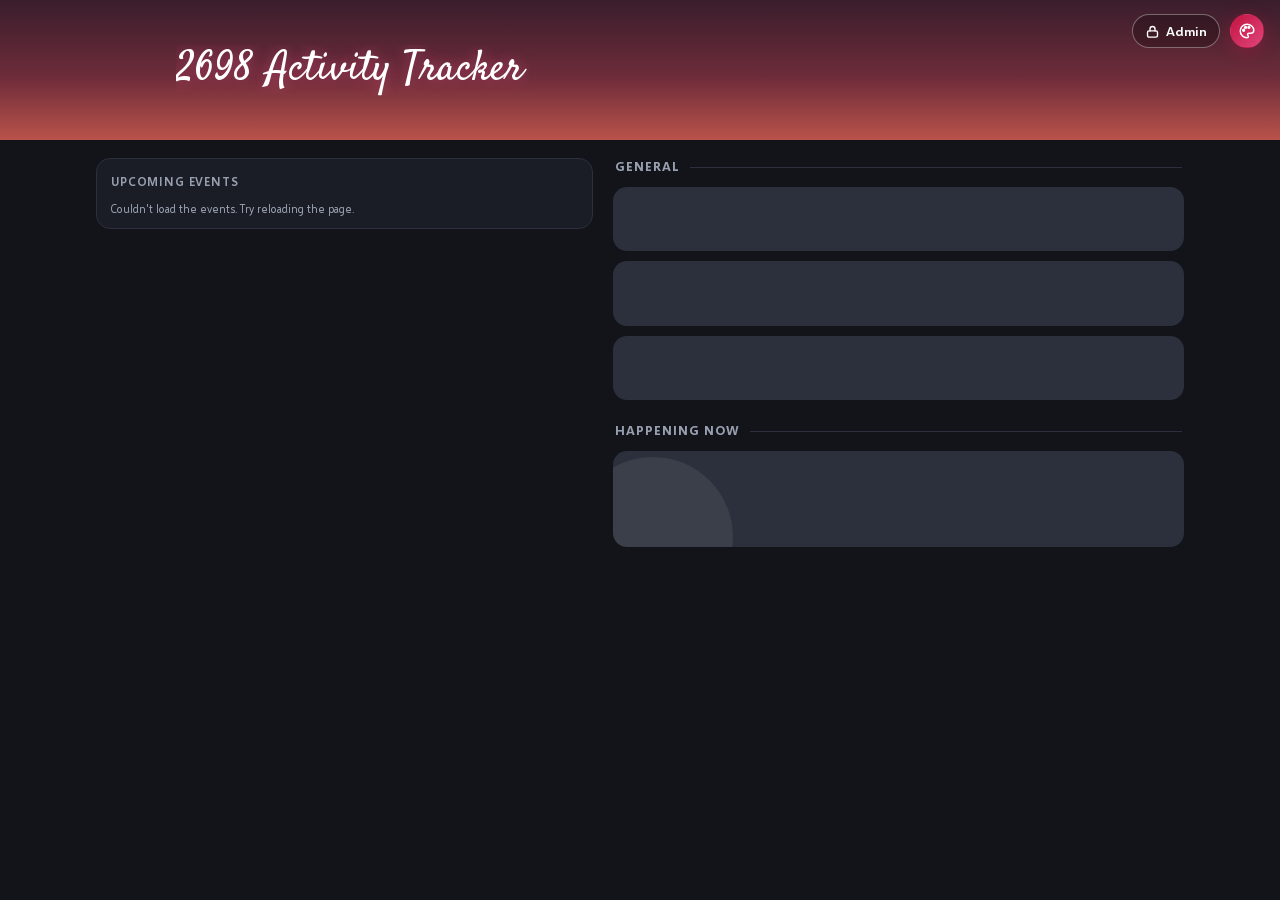
<file: docs/index.html>
<!doctype html>
<html lang="en">
<head>
<meta charset="utf-8">
<meta name="viewport" content="width=device-width, initial-scale=1, viewport-fit=cover">
<title>2698 Activity Tracker</title>
<link rel="icon" type="image/png" href="icon.png">
<link rel="apple-touch-icon" href="icon.png">
<link rel="preload" href="fonts/satisfy.woff2" as="font" type="font/woff2" crossorigin>
<link rel="stylesheet" href="fonts.css?v=1">
<script src="theme.js?v=7"></script>
<style>
@font-face{font-family:Satisfy;font-style:normal;font-weight:400;font-display:swap;src:url(fonts/satisfy.woff2) format('woff2')}
@font-face{font-family:Orbitron;font-style:normal;font-weight:600;font-display:swap;src:url(fonts/orbitron-600.woff2) format('woff2')}
</style>
<script>
if (location.hash === '#kartz') location.replace('kartz.html');
try { const s = JSON.parse(localStorage.getItem('site.settings')); if (!(s && s.cards && s.cards.ma && s.home && s.home.cards && s.home.cards.length)) throw 0; }
catch { document.documentElement.classList.add('homewait'); setTimeout(() => document.documentElement.classList.remove('homewait'), 4000); }
document.documentElement.classList.toggle('evonly', location.hash === '#events');
if (!/^#(roster|whitebeard|snowtrain|energytower|mammoth|frost|nc|player|stormduel|fame|points|kartzscores|practice|admin)$/.test(location.hash)) document.documentElement.classList.add('athome');
else document.documentElement.dataset.view = location.hash.slice(1);
</script>
<style>
:root{
  --bg:#f4f5f8; --panel:#fff; --ink:#15181f; --muted:#666e7d; --line:#dfe3ea;
  --accent:#3b5bdb; --ok:#2b8a3e; --warn:#c26a00; --bad:#c92a2a;
  --okbg:#e9f7ed; --warnbg:#fff4e2; --badbg:#fdecec;
  color-scheme:light;
}
@media (prefers-color-scheme:dark){:root:not([data-theme]){
  --bg:#12141a; --panel:#1a1d25; --ink:#e8eaef; --muted:#98a0b0; --line:#2b303c;
  --accent:#748ffc; --ok:#69db7c; --warn:#ffc078; --bad:#ff8787;
  --okbg:#17301e; --warnbg:#33270f; --badbg:#361a1a;
  color-scheme:dark;
}}
:root:is([data-theme="dark"],[data-theme="ash"],[data-theme="sunset"]){
  --bg:#12141a; --panel:#1a1d25; --ink:#e8eaef; --muted:#98a0b0; --line:#2b303c;
  --accent:#748ffc; --ok:#69db7c; --warn:#ffc078; --bad:#ff8787;
  --okbg:#17301e; --warnbg:#33270f; --badbg:#361a1a;
  color-scheme:dark;
}
:root[data-theme="banana"]{
  --bg:#fff1a8; --panel:#fffbe3; --ink:#2b2510; --muted:#75682f; --line:#eedd88;
  --accent:#8a5a00; --ok:#2b7a36; --warn:#b35c00; --bad:#b8261f;
  --okbg:#e6f3c9; --warnbg:#ffe2a6; --badbg:#fbdcc8;
  color-scheme:light;
}
:root[data-theme="ash"]{
  --bg:#323339; --panel:#3a3b41; --ink:#eceef1; --muted:#a0a5ad; --line:#46474e;
  --accent:#8c95f5; --ok:#57d98a; --warn:#f0b232; --bad:#f2777a;
  --okbg:#2c4034; --warnbg:#453b26; --badbg:#483234;
  color-scheme:dark;
}
*{box-sizing:border-box}
body{margin:0;background:var(--bg);color:var(--ink);
  font:15px/1.5 Selawik,-apple-system,BlinkMacSystemFont,"Segoe UI",Roboto,sans-serif;
  padding:16px;padding-bottom:64px}
.wrap{max-width:960px;margin:0 auto}
h1{font-size:19px;margin:0 0 2px}
.top{display:flex;align-items:center;justify-content:space-between;gap:12px;margin-bottom:6px}
.top h1{margin:0}
.brand{display:flex;align-items:center;gap:10px;min-width:0}
.brand img{width:36px;height:36px;border-radius:9px;flex:none}
.brand h1{white-space:nowrap;overflow:hidden;text-overflow:ellipsis}
button.themebtn{width:auto;flex:none;padding:7px;line-height:0;background:transparent;color:var(--ink);
  border:1px solid var(--line);border-radius:999px}
.themebtn svg{width:18px;height:18px}
.jump{position:fixed;z-index:40;left:max(12px, env(safe-area-inset-left));
  bottom:max(12px, env(safe-area-inset-bottom));display:flex;gap:6px;
  opacity:0;transform:translateY(8px);pointer-events:none;transition:opacity .2s ease, transform .2s ease}
.jump.on{opacity:1;transform:none;pointer-events:auto}
.jump button{width:auto;padding:6px 12px;font-size:12px;font-weight:500;border-radius:999px;
  background:var(--panel);color:var(--ink);border:1px solid var(--line);box-shadow:0 2px 10px rgba(0,0,0,.18)}
.jump button[hidden]{display:none}
.sub{color:var(--muted);font-size:13px;margin:0 0 18px}
section{background:var(--panel);border:1px solid var(--line);border-radius:12px;
  padding:14px 16px;margin-bottom:12px}
h2{font-size:12px;text-transform:uppercase;letter-spacing:.07em;color:var(--muted);
  margin:0 0 10px;font-weight:600}
label{display:block;font-size:13px;color:var(--muted);margin:10px 0 4px}
input,select,textarea,button{font:inherit;color:var(--ink);background:var(--panel);
  border:1px solid var(--line);border-radius:8px;padding:9px 11px;width:100%}
textarea{font-family:ui-monospace,SFMono-Regular,Menlo,monospace;font-size:12px;resize:vertical}
button{background:var(--accent);color:#fff;border:0;font-weight:600;cursor:pointer}
button:disabled{opacity:.45;cursor:default}
button{transition:transform .06s ease, filter .12s ease, background .12s ease}
button:not(:disabled):active{transform:translateY(1px)}
button:not(.ghost):not(:disabled):active{filter:brightness(.88)}
button.ghost:not(:disabled):active{background:var(--line)}
button.done, button.ghost.done{background:var(--ok);border-color:var(--ok);color:#fff;
  filter:none;transform:none}
button.ghost{background:transparent;color:var(--accent);border:1px solid var(--line);font-weight:500}
.row{display:flex;gap:10px;flex-wrap:wrap}
.row>*{flex:1;min-width:150px}
.drop{border:2px dashed var(--line);border-radius:12px;padding:26px 16px;text-align:center;
  color:var(--muted);cursor:pointer}
.drop.on{border-color:var(--accent);color:var(--accent)}
.bar{height:6px;background:var(--line);border-radius:3px;overflow:hidden;margin-top:10px}
.bar>i{display:block;height:100%;width:0;background:var(--accent);transition:width .15s}
.log{font-family:ui-monospace,Menlo,monospace;font-size:12px;color:var(--muted);
  white-space:pre-wrap;margin-top:8px}
.strip{display:flex;gap:5px;overflow-x:auto;margin-top:10px;padding-bottom:4px}
.strip img{height:88px;border-radius:5px;border:1px solid var(--line);flex:none}
.tablewrap{overflow-x:auto}
table{border-collapse:collapse;width:100%;font-size:13px;min-width:600px}
th{text-align:left;font-size:11px;text-transform:uppercase;letter-spacing:.05em;
  color:var(--muted);padding:6px 8px;border-bottom:1px solid var(--line);white-space:nowrap}
td{padding:5px 8px;border-bottom:1px solid var(--line);vertical-align:middle}
#tbl tr.ok td:nth-child(3),#tbl tr.ok td:nth-child(4),#cpTbl tr.ok td:nth-child(3){color:var(--ok)}
tr.new{background:var(--warnbg)}
.pill{font-size:11px;padding:2px 7px;border-radius:20px;font-weight:600;white-space:nowrap}
.p-ok{background:var(--okbg);color:var(--ok)}
.p-new{background:var(--warnbg);color:var(--warn)}
.p-bad{background:var(--badbg);color:var(--bad)}
.pickbox{padding:5px 8px;font-size:13px;min-width:170px}
.named{color:var(--ok)}
.asdrawn{color:var(--ink)}
.nmtext{display:inline-block;width:12em;vertical-align:middle;white-space:nowrap;overflow:hidden;text-overflow:ellipsis}
button.pencil{display:inline-flex;align-items:center;gap:4px;width:auto;margin-left:12px;padding:3px 10px;vertical-align:middle;
  border:0;border-radius:999px;font-size:12px;font-weight:600;line-height:1.4;cursor:pointer;
  background:color-mix(in srgb, var(--accent) 12%, transparent);color:var(--accent)}
button.pencil:hover{background:color-mix(in srgb, var(--accent) 20%, transparent)}
button.pencil:not(:disabled):active{filter:none}
.field{position:relative;display:inline-block;vertical-align:middle}
.field .pickbox{padding-right:78px}
button.keepbtn{position:absolute;top:50%;right:4px;transform:translateY(-50%);width:auto;margin:0;padding:3px 10px;
  border:0;border-radius:999px;font-size:12px;font-weight:600;line-height:1.4;cursor:pointer;
  background:color-mix(in srgb, var(--accent) 12%, transparent);color:var(--accent)}
button.keepbtn:hover{background:color-mix(in srgb, var(--accent) 20%, transparent)}
button.keepbtn:not(:disabled):active{filter:none;transform:translateY(-50%)}
button.ghost.tickok{color:var(--ok)}
.allipick{width:auto;min-width:88px;max-width:150px;padding:7px 9px}
#tbl tr.drop,#cpTbl tr.drop{opacity:.4}
.menu{position:fixed;z-index:50;background:var(--panel);border:1px solid var(--line);
  border-radius:8px;box-shadow:0 8px 24px rgba(0,0,0,.16);max-height:210px;overflow-y:auto;
  min-width:200px;padding:4px 0}
.menu div{padding:6px 11px;font-size:13px;cursor:pointer;display:flex;
  justify-content:space-between;gap:12px;white-space:nowrap}
.menu div:hover,.menu div.on{background:var(--accent);color:#fff}
.menu div span{opacity:.55;font-size:11px}
.menu .none{color:var(--muted);cursor:default}
.menu .newopt{font-weight:600}
.menu hr{border:0;border-top:1px solid var(--line);margin:4px 0}
td select{padding:4px 6px;font-size:12px;min-width:150px}
.note{font-size:12px;color:var(--muted);margin-top:8px}
.warnbox{background:var(--warnbg);color:var(--warn);border-radius:8px;padding:9px 12px;
  font-size:13px;margin-top:10px}
.okbox{background:var(--okbg);color:var(--ok);border-radius:8px;padding:9px 12px;
  font-size:13px;margin-top:10px}
details summary{cursor:pointer;font-size:13px;color:var(--muted)}
.hide{display:none}
.sheetlink{display:block;text-align:center;font-size:13px;color:var(--accent);margin-top:6px}
.sheetlink.hide{display:none}
.homelink{display:inline-flex;align-items:center;gap:6px;margin:0 0 12px;padding:5px 14px 5px 11px;border-radius:999px;
  background:linear-gradient(135deg,#7b1a31,#c31441 60%,#e0457b);color:#fff;text-decoration:none;font-weight:600;font-size:14px;
  box-shadow:0 2px 8px rgba(195,20,65,.25);transition:filter .12s ease, transform .06s ease}
.homelink:hover{filter:brightness(1.08)}
.homelink:active{transform:translateY(1px)}
.edited{margin-left:6px}
.source{margin:12px 0 0;font-size:13px;color:var(--muted)}
.source a{color:var(--accent);text-decoration:none}
.nass{font-family:Orbitron,sans-serif;font-weight:600;letter-spacing:.06em;color:var(--ink)}

#home{margin:-16px -16px 0}
.athome #home{display:block}
.athome #app{display:none}
html[data-view] #tab-kartz{display:none}
html[data-view=cp] #tab-cp,html[data-view=roster] #tab-roster,html[data-view=whitebeard] #tab-wb,html[data-view=snowtrain] #tab-st,
html[data-view=energytower] #tab-et,html[data-view=mammoth] #tab-ma,html[data-view=frost] #tab-frost,html[data-view=nc] #tab-nc,html[data-view=player] #tab-player,html[data-view=practice] #tab-practice,html[data-view=stormduel] #tab-sd,html[data-view=points] #tab-pt,html[data-view=kartzscores] #tab-kz,html[data-view=admin] #tab-admin{display:block}
html[data-view=frost] #app,body:has(#tab-frost:not(.hide)) #app,html[data-view=nc] #app,body:has(#tab-nc:not(.hide)) #app,html[data-view=stormduel] #app,body:has(#tab-sd:not(.hide)) #app{max-width:1320px}
.frostframe{display:block;width:100%;height:80vh;border:0;border-radius:12px;background:var(--panel);opacity:0;transition:opacity .2s ease}
.frostframe.in{opacity:1}
.framebox{position:relative;min-height:60vh}
.framebox::before{content:"";position:absolute;inset:0 0 auto 0;height:min(60vh,520px);border-radius:12px;pointer-events:none;
  background:repeating-linear-gradient(180deg,var(--line) 0 34px,transparent 34px 44px);opacity:.55;animation:fbx 1.2s ease-in-out infinite alternate}
.framebox:has(.frostframe.in){min-height:0}
.framebox:has(.frostframe.in)::before{display:none}
@keyframes fbx{to{opacity:.25}}
.viewin{animation:viewIn .18s ease-out}
@keyframes viewIn{from{opacity:0;transform:translateY(4px)}}
.rskel{display:grid;gap:6px;padding:10px 0}
.rskel i{display:block;height:36px;border-radius:8px;background:linear-gradient(90deg,rgb(var(--tfg) / .04),rgb(var(--tfg) / .09),rgb(var(--tfg) / .04));background-size:200% 100%;animation:rsk 1.4s linear infinite}
@keyframes rsk{to{background-position:-200% 0}}
@media (prefers-reduced-motion:reduce){.viewin,.rskel i,.framebox::before{animation:none}.frostframe{transition:none}}
.homeband{position:relative;overflow:hidden;height:140px;display:flex;align-items:center;
  background:linear-gradient(180deg,#3a1d2c,#6e2c3a 55%,#b9524a)}
.homeband .themebtn{position:absolute;top:14px;right:max(16px, env(safe-area-inset-right));z-index:2;color:#fff;border-color:rgba(255,255,255,.35)}
.bandinner{position:relative;width:100%;max-width:960px;margin:0 auto;padding:0 16px}
.bandtitle{display:inline-block;margin:0;padding-right:.15em;font:400 42px/1.2 Satisfy,cursive;color:#fff;text-shadow:0 0 14px rgba(255,92,154,.45)}
.bandtitle{clip-path:inset(0 100% 0 0)}
.writing .bandtitle{animation:writeIn 1.5s cubic-bezier(.45,.05,.35,1) .15s both}
.writing .bandinner::after{content:"";position:absolute;top:50%;left:16px;width:10px;height:10px;margin-top:-5px;border-radius:50%;background:#fff;
  box-shadow:0 0 10px #fff,0 0 22px #ff5c9a;opacity:0;animation:nib 1.5s cubic-bezier(.45,.05,.35,1) .15s both}
@keyframes writeIn{from{clip-path:inset(0 100% 0 0)}to{clip-path:inset(0 0 0 0)}}
@keyframes nib{0%{opacity:0;transform:translateX(0)}8%{opacity:1}92%{opacity:1}100%{opacity:0;transform:translateX(var(--w,340px))}}
.cardsin .hcard{animation:cardIn .4s cubic-bezier(.2,.8,.2,1) both}
.cardsin .hcard:nth-child(2){animation-delay:.04s}.cardsin .hcard:nth-child(3){animation-delay:.08s}.cardsin .hcard:nth-child(4){animation-delay:.12s}.cardsin .hcard:nth-child(5){animation-delay:.16s}.cardsin .hcard:nth-child(6){animation-delay:.2s}.cardsin .hcard:nth-child(7){animation-delay:.24s}.cardsin .hcard:nth-child(8){animation-delay:.28s}
@keyframes cardIn{from{opacity:0;transform:translateY(14px) scale(.98)}}
@media (prefers-reduced-motion:reduce){.writing .bandtitle{clip-path:none}.writing .bandtitle,.writing .bandinner::after,.cardsin .hcard{animation:none}}
@media (max-width:640px){.homeband{height:120px;align-items:flex-end;padding-bottom:12px}.bandtitle{font-size:34px}}
.homebody{margin:0 auto;padding:18px 16px 64px;max-width:1120px}
.homegrid{display:grid;grid-template-columns:minmax(0,1fr) minmax(0,1.15fr);gap:20px;align-items:start}
.homegrid .events{order:0}.homegrid .homecards{order:1}
@media (max-width:760px){.homegrid{grid-template-columns:1fr}.homegrid .events{order:2}}
.evonly .homecards,.evonly .homeband .apill,.evonly .ev .go2{display:none}
.evonly .homegrid{grid-template-columns:minmax(0,1fr);max-width:720px;margin:0 auto}
.homecards{display:flex;flex-direction:column;gap:10px}
.hcard{position:relative;overflow:hidden;border-radius:14px;padding:14px 16px;color:#fff;min-height:58px;
  display:flex;align-items:center;gap:14px;background:linear-gradient(135deg,#7b1a31,#c31441 60%,#e0457b)}
.hcard.cp{background:linear-gradient(135deg,#c31441,#f26b3a 55%,#f5b04c)}
.hcard::after{content:"";position:absolute;right:-40px;top:-40px;width:140px;height:140px;border-radius:50%;
  background:rgba(255,255,255,.12);pointer-events:none}
.hcard b{position:relative;font-size:19px;min-width:0}
@media (max-width:640px){.hcard b{font-size:18px}}
.hcard .go{position:relative;margin-left:auto;min-width:96px;text-align:center;border-radius:8px;padding:7px 14px;font-weight:700;text-decoration:none;white-space:nowrap;
  background:#fff;color:#7b1a31;transition:transform .06s ease, filter .12s ease}
.hcard .go:active{transform:translateY(1px);filter:brightness(.9)}
.hcard.cp .go{color:#c2410c}
.hcard.wb{background:linear-gradient(135deg,#1d2b64,#3a3f9e 55%,#7a5cd6)}
.hcard.wb .go{color:#2b2f86}
.hcard.st{background:linear-gradient(135deg,#0b4f6c,#1789a8 55%,#5cc6d6)}
.hcard.st .go{color:#0b4f6c}
.hcard.et{background:linear-gradient(135deg,#1f5130,#2f8a4c 55%,#8fd14f)}
.hcard.et .go{color:#1f5130}
.hcard.ma{background:linear-gradient(135deg,#4a2c17,#8a5a2b 55%,#d1a05a)}
.hcard.ma .go{color:#4a2c17}
.hcard.frost{background:linear-gradient(135deg,#1c2541,#3a5a8c 55%,#9cc3e6)}
.hcard.frost .go{color:#1c2541}
.hcard.nc{background:linear-gradient(135deg,#3b2a1a,#9a5b1e 55%,#f0b45e)}
.hcard.nc .go{color:#3b2a1a}
.hcard.player{background:linear-gradient(135deg,#3a1630,#a3285e 55%,#ef8fb4)}
.hcard.player .go{color:#3a1630}
.hcard.sd{background:linear-gradient(135deg,#2a1052,#6a32c0 55%,#b48cf0)}
.hcard.sd .go{color:#3b1a7a}
.events{background:var(--panel);border:1px solid var(--line);border-radius:14px;padding:14px 14px 10px}
.events h2{display:flex;align-items:baseline;gap:8px;margin:0 0 10px}
.events h2 .r{margin-left:auto;text-transform:none;letter-spacing:0;font-weight:500}
.evday{font-size:12px;font-weight:700;color:var(--muted);margin:12px 0 6px;display:flex;gap:6px}
.evday:first-of-type{margin-top:0}
.evday.today{color:var(--ink)}
.ev{display:flex;align-items:center;gap:10px;padding:7px 8px;border-radius:9px;text-decoration:none;color:var(--ink)}
a.ev:hover{background:var(--line)}
.ev i{flex:none;width:4px;align-self:stretch;border-radius:2px;background:var(--c)}
.ev .n{flex:1;min-width:0;font-weight:600;font-size:14px}
.ev .n small{display:block;font-weight:400;color:var(--muted);font-size:12px}
.ev .s{flex:none;font-size:12px;color:var(--muted);text-align:right;white-space:nowrap}
.ev.live .s{color:#16a34a;font-weight:700}
.ev.live .s::before{content:"";display:inline-block;width:7px;height:7px;border-radius:50%;background:#22c55e;margin-right:5px;vertical-align:1px;box-shadow:0 0 0 3px rgba(34,197,94,.2)}
.ev.done{opacity:.45}
.ev.tog{cursor:pointer}
.ev.tog:hover{background:var(--line)}
.ev .go2{color:var(--muted);text-decoration:none;font-weight:700;padding:0 4px;border-radius:5px}
.ev .go2:hover{color:var(--ink);background:var(--line)}
.stages{list-style:none;margin:0 0 6px 13px;padding:2px 0 2px 14px;border-left:2px solid color-mix(in srgb,var(--c) 35%,transparent)}
.stages li{display:flex;justify-content:space-between;gap:10px;font-size:12.5px;padding:3px 8px 3px 0;color:var(--muted);position:relative}
.stages li::before{content:"";position:absolute;left:-19px;top:9px;width:8px;height:8px;border-radius:50%;background:var(--panel);border:2px solid color-mix(in srgb,var(--c) 45%,transparent)}
.stages li b{font-weight:600;color:var(--ink)}
.stages li.done{opacity:.5}.stages li.done::before{background:color-mix(in srgb,var(--c) 45%,transparent)}
.stages li.now b{color:var(--c)}.stages li.now::before{background:var(--c);border-color:var(--c);box-shadow:0 0 0 3px color-mix(in srgb,var(--c) 25%,transparent)}
.stages li span{white-space:nowrap}
.evmore{display:block;width:100%;margin-top:6px;background:transparent;border:0;color:var(--muted);font-size:13px;padding:6px}
.evnote{font-size:11px;color:var(--muted);margin:8px 0 0}
.rapp{color-scheme:var(--tscheme);font:14px/1.45 Selawik,-apple-system,BlinkMacSystemFont,"Segoe UI",Roboto,sans-serif;color:var(--tink);background:var(--tbg);border-radius:18px;
  box-shadow:0 12px 40px rgba(0,0,0,.25),inset 0 0 0 2px rgba(224,69,123,.55);overflow:hidden;display:flex;flex-direction:column;min-height:560px}
.rhead{display:flex;align-items:center;gap:10px;padding:12px 14px 8px;flex-wrap:wrap}
.rhead b{font-size:15.5px}
.rsearch{flex:1;min-width:160px;display:flex;gap:8px;align-items:center;background:rgb(var(--tfg) / .08);border-radius:999px;padding:6px 14px;margin:0}
.rsearch{padding-right:6px}
.rsearch{transition:box-shadow .15s ease}
.rsearch:focus-within{box-shadow:inset 0 0 0 2px rgba(224,69,123,.85)}
.rsearch input{flex:1;min-width:0;border:0;border-radius:0;outline:0;background:none;color:var(--tstrong);font:inherit;font-size:15px;line-height:22px;padding:0;width:auto;caret-color:var(--tstrong)}
.rclear{flex:none;width:22px;height:22px;display:grid;place-items:center;border:0;border-radius:50%;padding:0;background:rgb(var(--tfg) / .16);color:var(--tstrong);font-size:12px;line-height:1;cursor:pointer}
.rclear:hover{background:rgb(var(--tfg) / .28)}
.rclear[hidden]{display:none}
.rgo{width:auto;flex:none;border:0;border-radius:999px;padding:7px 14px;font:inherit;font-weight:700;color:var(--tstrong);cursor:pointer;background:rgb(var(--tfg) / .12)}
.rsheet{flex:none;display:inline-flex;align-items:center;gap:6px;border-radius:999px;padding:7px 13px;font-weight:700;font-size:13.5px;text-decoration:none;color:var(--tstrong);
  background:rgb(var(--tfg) / .12)}
.rsheet:hover{background:rgb(var(--tfg) / .2)}
.rsheet[hidden]{display:none}
html:not(.isadmin) .rsheet{display:none!important}
.rsheet svg{width:15px;height:15px}
.viewtools{display:flex;justify-content:flex-end;margin:0 0 10px}
.viewtools .rsheet{color:var(--ink);background:var(--panel);border:1px solid var(--line)}
.viewtools .rsheet:hover{background:var(--line)}
.rreads{display:flex;gap:6px 14px;flex-wrap:wrap;padding:0 14px 8px;font-size:12.5px;color:rgb(var(--tdim) / .65)}
.upd{display:inline-flex;align-items:center;gap:6px;border-radius:999px;padding:3px 10px 3px 8px;font-size:12px;font-weight:600;white-space:nowrap;
  background:color-mix(in srgb,var(--tgreen) 12%,transparent);color:var(--tgreen);box-shadow:inset 0 0 0 1px color-mix(in srgb,var(--tgreen) 28%,transparent)}
.upd::before{content:"";width:7px;height:7px;border-radius:50%;background:currentColor}
.upd.old{background:rgb(var(--tfg) / .07);color:rgb(var(--tdim) / .7);box-shadow:inset 0 0 0 1px rgb(var(--tfg) / .12)}
.upd span{font-weight:400;opacity:.85}
.rreads:empty{display:none}
.rbar{display:flex;gap:6px;flex-wrap:wrap;align-items:center;padding:0 14px 10px}
.rchip{width:auto;border:0;background:rgb(var(--tfg) / .08);color:var(--tink);border-radius:999px;padding:5px 12px;font:inherit;font-size:12.5px;font-weight:400;cursor:pointer}
.rchip.on{background:var(--tchipon);box-shadow:inset 0 0 0 1px #e0457b;color:var(--tchipink)}
.rcount{margin-left:auto;font-size:12.5px;color:rgb(var(--tdim) / .5)}
.hl{display:inline-block;margin-left:6px;border-radius:999px;padding:0 7px;font-size:11px;font-weight:700;line-height:18px;color:#16181d;vertical-align:1px}
.hl-red{--hl:#ff7a7a}.hl-amber{--hl:#ffc078}.hl-green{--hl:#7ee2a8}.hl-blue{--hl:#9ec5ff}.hl-purple{--hl:#d8a8ff}
.hl{background:var(--hl)}.hlc{color:var(--hl)!important;font-weight:700}
.rtable tr.hlrow td{background:color-mix(in srgb,var(--hl) 10%,transparent)}
.wbtable tr.hlrow td{background:color-mix(in srgb,var(--hl) 10%,var(--tcell))}
.wbtable tr.hlrow td:first-child{box-shadow:1px 0 0 rgb(var(--tfg) / .08),-2px 0 0 color-mix(in srgb,var(--hl) 10%,var(--tcell))}
.hld{display:inline-block;width:8px;height:8px;border-radius:50%;background:var(--hl);margin-right:6px;vertical-align:0}
.rseg{display:inline-flex;gap:2px;padding:2px;margin-right:6px;border-radius:999px;background:rgb(var(--tfg) / .06)}
.rseg .rchip{background:transparent}.rseg .rchip.on{background:#e0457b;box-shadow:none;color:#fff}
.rtag.tNew{background:transparent;color:var(--tgreen);box-shadow:inset 0 0 0 1px color-mix(in srgb,var(--tgreen) 40%,transparent)}
.rtag.tRen{background:transparent;color:var(--tpurple);box-shadow:inset 0 0 0 1px color-mix(in srgb,var(--tpurple) 40%,transparent)}
.rwas{color:var(--tpurple);font-size:12px;cursor:help}
.mvtable{min-width:0}.mvtable td:first-child{white-space:nowrap}
.rbody{flex:1;overflow:auto;padding:0 14px 14px}
.rbody .rnote{color:rgb(var(--tdim) / .6)}
.rtable{width:100%;border-collapse:collapse;font-size:13.5px}
.rtable th{position:sticky;top:0;background:var(--thead);text-align:left;font-size:11.5px;text-transform:uppercase;letter-spacing:.05em;color:rgb(var(--tdim) / .6);
  padding:8px 10px;cursor:pointer;white-space:nowrap;font-weight:600;border:0}
.rtable td{padding:7px 10px;border-bottom:1px solid rgb(var(--tfg) / .08);white-space:nowrap;color:var(--tink)}
.rtable td.n{text-align:right;font-variant-numeric:tabular-nums}
.rtable .rdim,.rapp .rdim{color:rgb(var(--tdim) / .45)}
.rtable tr.left td{opacity:.45}
.rtable td.CE{color:var(--tce);font-weight:700}.rtable td.MM{color:var(--tblue);font-weight:700}
.rtag{display:inline-block;border-radius:6px;padding:1px 7px;font-size:12px;font-weight:700;background:var(--tagB);color:var(--tagF)}
.rtag.tLeft{background:transparent;color:var(--tleft);box-shadow:inset 0 0 0 1px var(--tleftline)}.rtag.t698N{background:var(--tnB);color:var(--tblue)}.rtag.t698S{background:var(--tsB);color:var(--tmag)}.rtag.t698W{background:var(--twB);color:var(--tgreen)}.rtag.t698C{background:var(--tcB);color:var(--tamber)}
.rdot{display:inline-block;width:7px;height:7px;border-radius:50%;background:var(--tgreen);margin-right:6px}
.rfoot{font-size:12px;color:rgb(var(--tdim) / .45);padding:0 14px 12px}
.rfoot a{color:var(--tblue)}
@media (max-width:640px){.rapp .hs{display:none}.rapp{border-radius:14px}}
.wbtable{border-collapse:separate;border-spacing:0;min-width:100%;width:auto}
.wbtable th.d{text-align:right}
.wbtable td{background:var(--tcell)}
.wbtable th:first-child,.wbtable td:first-child{position:sticky;left:0;z-index:1}
.rbody{clip-path:inset(0 14px)}
@media (max-width:640px){.wbtable td:first-child{white-space:normal;min-width:110px;max-width:42vw;overflow-wrap:anywhere;line-height:1.3}.wbtable td:first-child .hl{margin-left:0;margin-top:2px}}
.wbtable th:first-child{z-index:3}
.wbtable td:first-child{box-shadow:1px 0 0 rgb(var(--tfg) / .08),-2px 0 0 var(--tcell)}
.wbtable th:first-child{box-shadow:-2px 0 0 var(--thead)}
.wbtable .yes{color:var(--tgreen);font-weight:700}
.wbtable .dedit{width:auto;border:0;background:none;color:rgb(var(--tdim) / .4);font-size:12px;padding:0 0 0 6px;cursor:pointer}
.wbtable .dedit:hover{color:var(--tstrong)}
.apill{display:flex;flex:none;border-radius:999px;overflow:hidden;border:1px solid var(--line);background:var(--panel)}
.top .apill{margin-left:auto}
.top{gap:10px}
.homeband .apill{position:absolute;top:14px;right:calc(max(16px, env(safe-area-inset-right)) + 44px);z-index:2;background:rgba(0,0,0,.25);border-color:rgba(255,255,255,.35)}
.apill button{width:auto;height:32px;display:flex;align-items:center;gap:6px;border:0;border-radius:0;background:none;color:var(--ink);padding:0 12px;font-size:13px;font-weight:600;line-height:1}
.apill .t{display:block;line-height:1}
.homeband .apill button{color:#fff}
.apill svg{display:block;flex:none;width:15px;height:15px}
.apill.on,.homeband .apill.on{background:linear-gradient(135deg,#c31441,#e0457b);border-color:transparent;box-shadow:0 4px 16px rgba(195,20,65,.35)}
.apill.on button,.homeband .apill.on button{color:#fff}
.apill .x{border-left:1px solid rgba(255,255,255,.4);font-weight:500;opacity:.9}
.hcard[hidden]{display:none}
.homewait .hcard{background:var(--line)!important;box-shadow:none;animation:fbx 1.2s ease-in-out infinite alternate!important}
.homewait .hcard>*,.homewait .hcard::after{visibility:hidden}
.atoast{position:fixed;left:50%;bottom:max(20px, env(safe-area-inset-bottom));z-index:95;transform:translate(-50%,20px);opacity:0;pointer-events:none;max-width:calc(100vw - 32px);
  background:#20212c;color:#fff;border-radius:999px;padding:8px 8px 8px 16px;font-size:13.5px;display:flex;gap:10px;align-items:center;box-shadow:0 8px 24px rgba(0,0,0,.3);transition:.25s}
.atoast span{overflow:hidden;text-overflow:ellipsis;white-space:nowrap}
.atoast.plain{padding-right:16px}
.atoast.on{opacity:1;transform:translate(-50%,0);pointer-events:auto}
.atoast button{width:auto;flex:none;border:0;background:rgba(255,255,255,.16);color:#fff;border-radius:999px;padding:4px 12px;font-size:12.5px;font-weight:700}
.ascrim{position:fixed;inset:0;z-index:90;background:rgba(5,6,10,.55);backdrop-filter:blur(3px);display:grid;place-items:center;padding:16px;animation:afade .15s}
.amodal{width:min(440px,100%);max-height:88vh;overflow:auto;background:var(--panel);color:var(--ink);border-radius:16px;padding:20px;box-shadow:0 20px 60px rgba(0,0,0,.35);animation:arise .2s cubic-bezier(.2,.9,.3,1.2)}
.amodal.wide{width:min(620px,100%)}
.amodal h3{margin:0 0 4px;font-size:17px}
.amodal p{margin:0 0 12px;color:var(--muted);font-size:13.5px}
.amodal label{display:grid;gap:4px;margin:10px 0}
.amodal select[size]{padding:4px}
.amodal.shake{animation:ashake .35s}
.alock{width:44px;height:44px;border-radius:12px;display:grid;place-items:center;background:linear-gradient(135deg,#c31441,#e0457b);color:#fff;margin-bottom:10px}
.alock svg{width:22px;height:22px}
.aerr{color:var(--bad);font-size:13px;min-height:1.2em;margin:4px 0 0}
.arow{display:flex;gap:8px;justify-content:flex-end;margin-top:16px}
.abtn{width:auto;display:inline-flex;align-items:center;gap:6px;border:1px solid var(--line);background:transparent;color:var(--ink);border-radius:10px;padding:8px 14px;font-weight:600;text-decoration:none;cursor:pointer;white-space:nowrap}
.abtn.pri{background:var(--accent);border-color:var(--accent);color:#fff}
.abtn.danger{background:var(--bad);border-color:var(--bad);color:#fff}
.abtn.sm{padding:4px 10px;font-size:12.5px;border-radius:8px}
.abtn:disabled{opacity:.4;cursor:default}
.acheck{display:flex!important;align-items:center;gap:8px;color:var(--ink);font-size:13.5px;margin:10px 0}
.acheck input,.ali input[type=checkbox]{width:auto;flex:none}
.agridw{overflow:auto}
.agrid{width:100%;border-collapse:collapse;font-size:13px}
.agrid th,.agrid td{padding:4px 5px;border-bottom:1px solid var(--line);text-align:left}
.agrid input{padding:5px 7px;min-width:70px}
.apop{position:absolute;z-index:80;min-width:210px;display:grid;gap:2px;padding:6px;border-radius:12px;background:#20212c;color:#f3f3f7;box-shadow:0 12px 30px rgba(0,0,0,.4);font-size:13.5px}
.apop button{width:100%;text-align:left;border:0;background:none;color:inherit;font-weight:400;padding:7px 10px;border-radius:8px}
.apop button:hover{background:rgba(255,255,255,.1)}
.apop button.danger{color:#ff9b9b}
.apop hr{border:0;border-top:1px solid rgba(255,255,255,.1);margin:4px 0}
@keyframes afade{from{opacity:0}}
@keyframes arise{from{opacity:0;transform:translateY(12px) scale(.97)}}
@keyframes ashake{20%,60%{transform:translateX(-8px)}40%,80%{transform:translateX(8px)}}
.radm{display:contents}
.rgo.pink{background:#c31441}
.rgo.danger{background:#8d2a2a}
.rgo:disabled{opacity:.4;cursor:default}
.rgo.mini{padding:2px 9px;font-size:11.5px;font-weight:600;margin-left:4px}
.rbulk{display:none;gap:8px;align-items:center;flex-wrap:wrap;margin:0 14px 10px;padding:8px 12px;border-radius:12px;background:rgba(195,20,65,.2);font-size:13px}
.rbulk.on{display:flex}
.rbulk select{width:auto;background:color-mix(in srgb,#e0457b 22%,var(--tcell));color:var(--tstrong);border:0;border-radius:8px;padding:5px 8px;color-scheme:var(--tscheme)}
.rbulk option,.cellin option{background:var(--thead);color:var(--tink)}
.rtable tr.sel td{background:color-mix(in srgb,#e0457b 12%,var(--tcell))}
.rtable tr.flash td{animation:aflash 2s}
@keyframes aflash{from{background:#5a2440}}
.rtable td.ed{cursor:text}
.rtable td.ed:hover{box-shadow:inset 0 0 0 1px rgba(224,69,123,.75);border-radius:6px}
.rtable td.nm.ed:hover{box-shadow:inset 0 0 0 1px rgba(224,69,123,.75),1px 0 0 rgb(var(--tfg) / .08)}
.rtable td.tog{cursor:pointer}
.rtable td.tog:hover{background:color-mix(in srgb,var(--tblue) 8%,var(--tcell))}
.rsel{width:16px!important;height:16px;margin:0 8px 0 0;vertical-align:-3px;accent-color:#e0457b;cursor:pointer}
.rdots{width:auto;border:0;background:none;color:rgb(var(--tdim) / .45);font-size:15px;padding:0 4px;margin-left:4px;cursor:pointer;line-height:1}
.rdots:hover{color:var(--tstrong)}
.cellin{width:100%;min-width:80px;background:var(--tcell);color:var(--tstrong);border:1px solid #e0457b;border-radius:6px;padding:3px 6px;font:inherit;color-scheme:var(--tscheme)}
.gamef{color:var(--tamber);font-size:11px;margin-left:3px;cursor:help}
.radmnote{color:var(--tpinktext)!important}
#tab-admin{padding-bottom:40px}
.atabs{display:flex;gap:6px;flex-wrap:wrap;margin-bottom:12px}
.atabs .rchip{width:auto;background:var(--panel);color:var(--ink);border:1px solid var(--line);font-size:13.5px;padding:6px 14px}
.atabs .rchip.on{background:#c31441;border-color:#c31441;color:#fff;box-shadow:none}
.apanel{background:var(--panel);border:1px solid var(--line);border-radius:14px;padding:16px;margin-bottom:14px}
.apanel h2{margin:0 0 10px}
.apanel .asub{margin-top:18px}
.ahint{font-size:12.5px;color:var(--muted);margin:-4px 0 10px}
.arule{border:1px solid var(--line);border-radius:10px;padding:10px 12px;margin:0 0 10px;background:var(--bg)}
.arule.off{opacity:.55}
.arhead,.arcond,.arthen,.arcards{display:flex;align-items:center;gap:8px;flex-wrap:wrap}
.arhead{margin-bottom:6px}.arcond{margin:4px 0}
.arthen{margin-top:8px;padding-top:8px;border-top:1px dashed var(--line)}
.arcards{margin-top:2px}.arcards .acheck,.arthen .acheck,.arhead .acheck{margin:2px 0}
.arord{font-size:12px;font-weight:700;color:var(--muted);min-width:52px}
.arw{font-size:11.5px;font-weight:700;color:var(--muted);width:40px;flex:none}
.arname{flex:1;min-width:140px;font-weight:600}
.arule select,.arule input[type=text],.arule input[type=number]{width:auto;padding:5px 8px}
.arule .rlv{width:120px}
.arwarn{flex-basis:100%;margin:0 0 0 48px;color:var(--bad)}
.arsw{display:inline-flex;gap:5px}
.arsw button{width:22px;height:22px;border-radius:50%;padding:0;border:2px solid transparent;background:var(--hl);cursor:pointer}
.arsw button.on{box-shadow:0 0 0 2px var(--panel),0 0 0 4px var(--ink)}
.ahint a{color:var(--accent)}
.alist{display:grid;gap:7px}
.ali{display:flex;gap:8px;align-items:center;flex-wrap:wrap}
.ali input[type=text],.ali input[type=url],.ali select{flex:1;min-width:120px;width:auto;padding:6px 9px}
.ali input[type=number]{width:72px;flex:none;padding:6px 9px}.ali select.hlpick{flex:none;min-width:0}
.ali .short{flex:.6}
.ali .long{flex:2;min-width:200px}
.alab{width:110px;flex:none;font-size:13.5px}
.acols{display:grid;grid-template-columns:repeat(auto-fit,minmax(300px,1fr));gap:14px}
.acols .apanel{margin:0}
.asheet{border-bottom:1px solid var(--line);padding-bottom:10px;display:grid;gap:6px}
.asheet:last-child{border:0}
.atable{width:100%;border-collapse:collapse;font-size:13px}.atable th,.atable td{text-align:left;padding:6px 8px;border-bottom:1px solid var(--line);vertical-align:middle}
.atable th{font-size:12px;color:var(--muted);font-weight:600}.atable select{font:inherit;padding:4px 6px;border-radius:6px;border:1px solid var(--line);background:var(--card,transparent);color:inherit}
.asheet b{font-size:13.5px}
.asheet .aerr{margin:0;min-height:0}
.adm{display:grid;grid-template-columns:230px minmax(0,1fr);gap:16px;align-items:start}
.anav{background:var(--panel);border:1px solid var(--line);border-radius:14px;padding:10px;position:sticky;top:12px}
.ang{margin:4px 0 10px}.ang:last-child{margin-bottom:2px}
.ang>span{display:block;font-size:11px;font-weight:700;letter-spacing:.07em;text-transform:uppercase;color:var(--muted);padding:4px 8px}
.ani{display:flex;align-items:center;gap:8px;width:100%;border:0;background:none;color:var(--ink);font:inherit;font-size:14px;font-weight:400;text-align:left;padding:7px 8px;border-radius:9px;cursor:pointer}
.ani:hover{background:var(--bg)}
.ani.on{background:rgba(195,20,65,.12);color:#c31441;font-weight:600}
:root:is([data-theme="dark"],[data-theme="ash"],[data-theme="sunset"]) .ani.on{color:#ff8fb0}
@media (prefers-color-scheme:dark){:root:not([data-theme]) .ani.on{color:#ff8fb0}}
.ani .ct{margin-left:auto;font-size:11.5px;color:var(--muted);font-weight:400}
.ani.pg{color:var(--muted)}
.adot{width:8px;height:8px;border-radius:50%;flex:none}.adot.ok{background:var(--ok)}.adot.warn{background:var(--warn)}
.asoon{margin:2px 8px;padding:7px 9px;border:1px dashed var(--line);border-radius:9px;font-size:12.5px;color:var(--muted)}
.asoon.big{margin:0;padding:10px 12px;font-size:13px}
.anavsel{display:none;width:100%;margin-bottom:10px;font:inherit;padding:8px 10px;border-radius:10px;border:1px solid var(--line);background:var(--panel);color:var(--ink)}
.amain{min-width:0}
.aph{display:flex;justify-content:space-between;gap:12px;align-items:flex-start;flex-wrap:wrap;margin-bottom:6px}
.aph h2{margin:0;font-size:19px;text-transform:none;letter-spacing:0;color:var(--ink)}
.acrumb{font-size:12px;color:var(--muted);margin-bottom:2px}
.ah3{font-size:12px;letter-spacing:.07em;text-transform:uppercase;color:var(--muted);margin:18px 0 8px}
.ah3 span{text-transform:none;letter-spacing:0;font-weight:400}
.astat{display:inline-flex;align-items:center;gap:5px;border-radius:999px;padding:1px 9px;font-size:12px;font-weight:600;white-space:nowrap}
.astat.ok{background:var(--okbg);color:var(--ok)}.astat.warn{background:var(--warnbg);color:var(--warn)}.astat.mute{background:var(--bg);color:var(--muted);font-weight:400}
.alink{border:0;background:none;padding:0;color:var(--accent);font:inherit;cursor:pointer;width:auto}
.arsum{display:flex;align-items:center;gap:10px;flex-wrap:wrap;width:100%;border:0;background:none;color:inherit;font:inherit;text-align:left;padding:0;cursor:pointer}
.arsum .hl{margin-left:0}
.arn{font-weight:600}
.ars{color:var(--muted);font-size:13px;flex:1;min-width:160px}
.archips{display:inline-flex;gap:5px;flex-wrap:wrap}
.arcc{font-size:11.5px;border:1px solid var(--line);border-radius:999px;padding:1px 8px;color:var(--muted)}
.arcc.big{display:inline-flex;align-items:center;gap:6px;font-size:12.5px;padding:2px 10px 2px 4px;color:var(--ink)}
.arcc.big .hl{margin:0}
.arcaret{color:var(--muted);transition:transform .15s}
.arule.shut .arbody{display:none}
.arule.shut .arcaret{transform:rotate(-90deg)}
.arbody{margin-top:10px;padding-top:10px;border-top:1px dashed var(--line)}
.acolrow{padding:5px 8px;border:1px solid var(--line);border-radius:10px;background:var(--bg)}
.acolrow.off{opacity:.6}
.acolrow input[type=text]{background:transparent}
.asw{appearance:none;-webkit-appearance:none;width:34px!important;height:20px;border-radius:999px;background:var(--line);position:relative;cursor:pointer;flex:none;margin:0;transition:background .15s;border:0;padding:0}
.asw::after{content:"";position:absolute;top:2px;left:2px;width:16px;height:16px;border-radius:50%;background:#fff;transition:transform .15s}
.asw:checked{background:var(--ok)}.asw:checked::after{transform:translateX(14px)}
.asw:disabled{opacity:.55;cursor:default}
.argrid{display:grid;grid-template-columns:repeat(auto-fit,minmax(240px,1fr));gap:10px}
.arcard{border:1px solid var(--line);border-radius:12px;padding:12px;background:var(--bg);display:grid;gap:8px}
.arcard input[type=url]{width:100%;padding:6px 9px}
.arcard .aerr{margin:0;min-height:0}
@media (max-width:760px){.adm{grid-template-columns:minmax(0,1fr);gap:0}.anav{display:none}.anavsel{display:block}}
:root{--avsoft:rgba(59,91,219,.16)}
@media (prefers-color-scheme:dark){:root:not([data-theme]){--avsoft:rgba(116,143,252,.2)}}
:root:is([data-theme="dark"],[data-theme="ash"],[data-theme="sunset"]){--avsoft:rgba(116,143,252,.2)}
.aseg{display:flex;border:1px solid var(--line);border-radius:10px;overflow:hidden;background:var(--panel)}
.aseg button{width:auto;border:0;border-radius:0;background:none;color:var(--ink);padding:6px 11px;font:inherit;font-size:13px;font-weight:400}
.aseg button.on{background:var(--accent);color:#fff;font-weight:600}
.avtiles{display:grid;grid-template-columns:repeat(2,minmax(0,1fr));gap:10px;margin-bottom:12px}
@media (min-width:1000px){.avtiles{grid-template-columns:repeat(4,minmax(0,1fr))}}
.avtile{border:1px solid var(--line);border-radius:12px;padding:12px 14px;background:var(--bg)}
.avtile .l{font-size:12.5px;color:var(--muted)}
.avtile .n{font-size:26px;font-weight:700;line-height:1.2;font-variant-numeric:tabular-nums}
.avtile .s{font-size:12px;color:var(--muted);min-height:1.2em}
.avtile .s b{color:var(--ok);font-weight:600}.avtile .s b.dn{color:var(--bad)}
.avtwo{display:grid;grid-template-columns:minmax(0,1.6fr) minmax(0,1fr);gap:12px}
.avbox{border:1px solid var(--line);border-radius:12px;padding:14px;background:var(--bg);min-width:0}
.avbox h3{margin:0 0 10px;font-size:15px;text-transform:none;letter-spacing:0;color:var(--ink)}
.avchart{position:relative}
.avchart svg{display:block;width:100%;height:190px}
.avtip{position:absolute;pointer-events:none;background:var(--ink);color:var(--panel);font-size:12px;border-radius:8px;padding:4px 8px;white-space:nowrap;transform:translate(-50%,-110%);opacity:0;transition:opacity .1s}
.avleg{display:flex;gap:14px;font-size:12px;color:var(--muted);margin-top:6px}
.avleg i{display:inline-block;width:10px;height:10px;border-radius:3px;margin-right:5px;vertical-align:-1px;background:var(--accent)}.avleg i.pv{background:var(--avsoft)}
.avdev{display:flex;flex-direction:column;gap:10px}
.avdev .r{display:grid;grid-template-columns:76px 1fr 40px;gap:8px;align-items:center;font-size:13.5px}
.avdev .b{height:10px;border-radius:5px;background:var(--line);overflow:hidden}.avdev .b i{display:block;height:100%;background:var(--accent)}
.avdev .r span:last-child{text-align:right;color:var(--muted);font-size:12.5px}
.avbusy{margin:0;font-size:14px}
.avtab{width:100%;border-collapse:collapse;font-size:14px}
.avtab th{text-align:left;font-size:12px;color:var(--muted);font-weight:600;padding:6px 8px;border-bottom:1px solid var(--line);text-transform:none;letter-spacing:0}
.avtab td{padding:8px;border-bottom:1px solid var(--line);font-variant-numeric:tabular-nums}
.avtab tr:last-child td{border-bottom:0}
.avtab .n{text-align:right}
.avshare{display:flex;align-items:center;gap:8px;min-width:120px}.avshare i{display:block;height:8px;border-radius:4px;background:var(--accent)}.avshare span{font-size:12px;color:var(--muted);width:34px;text-align:right}
@media (max-width:760px){.avtwo{grid-template-columns:minmax(0,1fr)}.avsh{display:none}}
@media (max-width:420px){.avtile .n{font-size:21px}}
.alog{display:grid;gap:6px}
.alogi{display:flex;gap:10px;align-items:flex-start;padding:8px 10px;border:1px solid var(--line);border-radius:10px;font-size:13.5px}
.alogi time{color:var(--muted);font-size:12px;white-space:nowrap;min-width:92px;padding-top:2px}
.awhat{flex:1;min-width:0;overflow-wrap:anywhere}
.aov{color:var(--muted);font-size:12.5px}
.aov s{color:var(--bad)}.aov ins{color:var(--ok);text-decoration:none}
@media (max-width:640px){.alab{width:100%}.alogi{flex-wrap:wrap}.alogi time{min-width:0}
  .homeband .apill button{padding:0 9px}.homeband .apill .t{display:none}}
.unit{display:inline-block;border-radius:6px;padding:1px 7px;font-size:12px;font-weight:700}
.unit.uArmy{background:#3d3420;color:#e8c77a}.unit.uNavy{background:#1c3550;color:#8cc4ff}.unit.uAirForce{background:#2c2347;color:#c3a6ff}
.homegrid{grid-template-rows:auto 1fr;grid-template-areas:"ev main" "ev older";row-gap:22px}
.homegrid .events{grid-area:ev}.homegrid .hcol{grid-area:main}.homegrid .older{grid-area:older;align-self:start}
@media (max-width:760px){.homegrid{grid-template-rows:auto;grid-template-areas:"main" "ev" "older"}}
.hcol{display:flex;flex-direction:column;gap:22px}
.hsec{display:flex;flex-direction:column;gap:10px;min-width:0}
.hsec[hidden]{display:none}
.hsec-t{display:flex;align-items:center;gap:10px;margin:0 2px;font-size:12.5px;text-transform:uppercase;letter-spacing:.08em;color:var(--muted);font-weight:700}
.hsec-t::after{content:"";flex:1;height:1px;background:var(--line)}
.hlist{display:flex;flex-direction:column;gap:10px}
.older .hcard{filter:saturate(.55);opacity:.9}
.hcard.ssc{min-height:96px;padding:16px 22px;text-decoration:none;background:linear-gradient(135deg,#0d2747 0%,#1d5a8c 45%,#5fb6e0 80%,#c9ecff 100%)}
.hcard.ssc::after{width:220px;height:220px;right:-60px;top:-80px;background:rgba(255,255,255,.14)}
.hcard.ssc::before{content:"";position:absolute;left:-40px;bottom:-70px;width:160px;height:160px;border-radius:50%;background:rgba(255,255,255,.07);pointer-events:none}
.sscin{position:relative;display:flex;flex-direction:column;gap:3px;min-width:0}
.sscin small{font-size:12.5px;font-weight:700;letter-spacing:.06em;text-transform:uppercase;opacity:.85}
.hcard.ssc b{font-size:26px;line-height:1.1}
.sscev{font-size:12.5px;opacity:.85;margin-top:4px;line-height:1.4}
.hcard.ssc .go{color:#0d2747}
#tab-practice .hubhead{border-radius:12px 12px 0 0;padding:18px 20px;margin:0 0 14px;color:#fff;background:linear-gradient(135deg,#0d2747 0%,#1d5a8c 45%,#5fb6e0 80%,#c9ecff 100%)}
#tab-practice .hubhead small{font-size:12px;font-weight:700;letter-spacing:.06em;text-transform:uppercase;opacity:.85}
#tab-practice .hubhead h2{margin:2px 0 0;font-size:24px;color:#fff;text-transform:none;letter-spacing:0}
#tab-practice .hlist{max-width:820px;margin:0 auto}
.cardsin .hubhead{animation:cardIn .4s cubic-bezier(.2,.8,.2,1) both}
@media (prefers-reduced-motion:reduce){.cardsin .hubhead{animation:none}}

.hcard.pt{background:linear-gradient(135deg,#3b1f00,#b0571a 55%,#f2a65a)}
.hcard.pt .go{color:#3b1f00}
.how{margin:0 14px 12px;border-radius:12px;background:rgb(var(--tfg) / .05);border:1px solid rgb(var(--tfg) / .08)}
.how summary{list-style:none;cursor:pointer;padding:11px 14px;font-weight:700;color:var(--tstrong);display:flex;align-items:center;gap:8px}
.how summary::-webkit-details-marker{display:none}
.how summary .tg{margin-left:auto;flex:none;display:inline-flex;align-items:center;gap:6px;font-size:12.5px;font-weight:700;color:var(--accent);background:color-mix(in srgb,var(--accent) 14%,transparent);border-radius:999px;padding:4px 11px;white-space:nowrap}
.how summary .tg::after{content:"";width:6px;height:6px;border-right:2px solid currentColor;border-bottom:2px solid currentColor;transform:rotate(45deg);margin-bottom:3px}
.how[open] summary .tg::after{transform:rotate(-135deg);margin:3px 0 0}
.how[open] summary .tg .sh,.how:not([open]) summary .tg .hd{display:none}
.how .in{padding:0 14px 14px;color:rgb(var(--tdim) / .85);font-size:13.5px;line-height:1.5}
.how p{margin:8px 0 0}
.pttable{table-layout:auto}
.pttable th{cursor:pointer;white-space:nowrap}
.pttable th.rk,.pttable td.rk{position:sticky;left:0;z-index:1;width:40px;min-width:40px;max-width:40px;text-align:right;padding-right:8px;color:rgb(var(--tdim) / .7);font-variant-numeric:tabular-nums;box-shadow:none}
.pttable th.rk{z-index:3}
.pttable th.nm,.pttable td.nm{position:sticky;left:40px;z-index:1}
.pttable th.nm{z-index:3}
.pttable td.nm{white-space:normal;min-width:110px;max-width:42vw;overflow-wrap:anywhere;line-height:1.3;box-shadow:1px 0 0 rgb(var(--tfg) / .08)}
.pttable tbody tr.pr{cursor:pointer}
.pttable tbody tr.pr.open td{background:color-mix(in srgb,var(--accent) 8%,var(--tcell))}
.pttable td.rp{text-align:center;font-variant-numeric:tabular-nums}
.pttable td.rp.full{color:var(--tgreen);font-weight:700}
.pttable td.rp.part{color:#e5484d;font-weight:700}
.pttable td.rp.none{color:rgb(var(--tdim) / .35)}
.pttable td.wbv{text-align:center}
.pttable td.sc{white-space:nowrap;text-align:right}
.sc .v{font-weight:800;font-size:16px;color:var(--tstrong);font-variant-numeric:tabular-nums}
.sc .of{font-size:11.5px;color:rgb(var(--tdim) / .55);margin-left:2px}
.tier{display:inline-block;font-size:11.5px;font-weight:700;border-radius:6px;padding:2px 7px;white-space:nowrap}
.tier.t1{background:color-mix(in srgb,#3ccf7a 20%,transparent);color:color-mix(in srgb,#2fb36a 75%,var(--tstrong))}
.tier.t2{background:color-mix(in srgb,#a78bfa 22%,transparent);color:color-mix(in srgb,#8b6cf0 75%,var(--tstrong))}
tr.det td{padding:0!important;background:var(--tcell)!important;position:static!important;max-width:none!important;white-space:normal!important}
.detin{position:sticky;left:0;width:min(100%,calc(100vw - 64px));padding:12px 14px 14px;box-sizing:border-box}
.detin .rg{display:grid;grid-template-columns:repeat(auto-fit,minmax(170px,1fr));gap:8px}
.detin .rc{border-radius:12px;padding:10px 12px 8px;background:rgb(var(--tfg) / .05);display:flex;flex-direction:column}
.detin .rh{display:flex;align-items:center;justify-content:space-between;margin-bottom:6px}
.detin .rh b{font-size:13px;color:var(--tstrong)}
.detin .pill{font-size:11.5px;font-weight:800;border-radius:999px;padding:2px 8px;background:rgb(var(--tfg) / .08);color:rgb(var(--tdim) / .85);font-variant-numeric:tabular-nums}
.detin .pill.bad{background:color-mix(in srgb,#e5484d 18%,transparent);color:#e5484d}
.detin .wblv{display:inline-block;font-size:12.5px;font-weight:800;border-radius:999px;padding:1px 9px;margin-top:2px}
.detin .wblv.ok{background:color-mix(in srgb,var(--tgreen) 18%,transparent);color:var(--tgreen)}
.detin .wblv.bad{background:color-mix(in srgb,#e5484d 18%,transparent);color:#e5484d}
.detin .pill.ok{background:color-mix(in srgb,var(--tgreen) 18%,transparent);color:var(--tgreen)}
.detin ul{list-style:none;margin:0;padding:0}
.detin li{display:flex;align-items:center;gap:8px;padding:4px 0;font-size:12.5px;color:rgb(var(--tdim) / .95)}
.detin li i{flex:none;width:16px;height:16px;border-radius:50%;display:grid;place-items:center;font-style:normal;font-size:10px;font-weight:800}
.detin li.y i{background:color-mix(in srgb,var(--tgreen) 20%,transparent);color:var(--tgreen)}
.detin li.n i{background:color-mix(in srgb,#e5484d 18%,transparent);color:#e5484d}
.detin li span{white-space:nowrap;overflow:hidden;text-overflow:ellipsis}
.detin li span b{font-weight:inherit}
.detin li .ls{display:none}
.detin li em{flex:none;white-space:nowrap;margin-left:auto;font-style:normal;font-variant-numeric:tabular-nums;color:rgb(var(--tdim) / .65);font-size:12px}
.detin .rf{display:flex;justify-content:space-between;margin-top:auto;padding-top:7px;border-top:1px solid rgb(var(--tfg) / .08);font-size:12px;color:rgb(var(--tdim) / .65)}
.detin .rf b{color:var(--tstrong);font-variant-numeric:tabular-nums}
.detin .miss{font-size:12.5px;color:rgb(var(--tdim) / .5)}
.detin .rc.off{opacity:.6}
.detin .sum{display:flex;flex-wrap:wrap;gap:8px;margin-top:8px}
.detin .st{display:flex;flex-direction:column;gap:2px;padding:7px 12px;border-radius:10px;background:rgb(var(--tfg) / .05);min-width:84px}
.detin .st>span{font-size:11px;text-transform:uppercase;letter-spacing:.04em;color:rgb(var(--tdim) / .6)}
.detin .st b{font-size:14px;color:var(--tstrong);font-variant-numeric:tabular-nums}
.how .evl{display:grid;grid-template-columns:repeat(auto-fit,minmax(220px,1fr));gap:4px 16px;margin:6px 0 12px}
.how .evl div{display:flex;align-items:baseline;gap:8px;padding:6px 10px;border-radius:8px;background:var(--tcell)}
.how .evl span{color:var(--tstrong);font-weight:600}
.how .evl em{font-style:normal;font-size:12px;color:rgb(var(--tdim) / .6)}
.how .evl b{margin-left:auto;color:var(--accent);font-variant-numeric:tabular-nums}
.how .evl div.tot{background:color-mix(in srgb,var(--accent) 14%,var(--tcell))}
.how .evl div.tot b{font-size:16px}
.how .tie{width:fit-content;max-width:100%;box-sizing:border-box;margin:16px 0 14px;padding:12px 14px;border-radius:12px;background:color-mix(in srgb,var(--accent) 12%,var(--tcell));border:2px solid var(--accent);color:var(--tstrong);line-height:1.65}
.how .evt{width:100%;min-width:0;max-width:460px;border-collapse:separate;border-spacing:0;margin:8px 0 6px;font-size:13px;background:var(--tcell);border-radius:10px;overflow:hidden}
.how .evt th,.how .evt td{padding:6px 10px;text-align:center;border:0;text-transform:none;letter-spacing:0;font-size:13px}
.how .evt td{width:15%}
.how .evt thead th{font-size:11.5px!important;font-weight:700;color:rgb(var(--tdim) / .65);border-bottom:1px solid rgb(var(--tfg) / .08)}
.how .evt tbody th{text-align:left;font-weight:600;color:var(--tstrong);white-space:nowrap}
.how .evt td.y{color:var(--tgreen);font-weight:800}
.how .evt td.n{color:rgb(var(--tdim) / .3)}
.how .evt tr.sub th,.how .evt tr.sub td{border-top:1px solid rgb(var(--tfg) / .08);font-weight:800;color:var(--tstrong)}
.how .evt tr.sub th{font-weight:600;color:rgb(var(--tdim) / .75)}
.how .evx{display:flex;justify-content:space-between;align-items:baseline;max-width:460px;box-sizing:border-box;padding:7px 10px;margin-top:6px;border-radius:10px;background:var(--tcell);color:rgb(var(--tdim) / .85)}
.how .evx b{color:var(--tstrong)}
.how .evx>b{font-variant-numeric:tabular-nums}
.how .evx.tot{background:color-mix(in srgb,var(--accent) 14%,var(--tcell));color:var(--tstrong);font-weight:700}
.how .evx.tot>b{font-size:17px;color:var(--accent)}
.how .part{margin:4px 0 0;padding-left:18px}
.how .part li{margin:2px 0}
.hcard.kz{background:linear-gradient(135deg,#123d3a,#1f7a6c 55%,#6fd6b4)}
.hcard.kz .go{color:#123d3a}
.kztable td.ks{text-align:right;font-variant-numeric:tabular-nums;line-height:1.2;padding-top:6px;padding-bottom:6px}
.kztable td.ks.none{color:rgb(var(--tdim) / .3)}
.kztable .kv{display:block;font-size:14px;color:var(--tink)}
.kztable .kv.nod7{color:rgb(var(--tdim) / .4);font-weight:400}
.kztable th.d{min-width:84px}
.kztable .kal{display:none}
#tab-kz .detin{position:sticky;left:14px;box-sizing:border-box}
.detin .kchart{background:var(--tcell);border-radius:12px;padding:10px 12px 4px;max-width:640px;overflow-x:auto}
.detin .kchart svg{display:block;overflow:visible}
.kchart path.me{fill:none;stroke-linejoin:round;stroke-linecap:round}
.kchart path.fill{stroke:none}
.kchart path.me{stroke:#2fb59a;stroke-width:2.5}
.kchart circle.me{fill:#2fb59a;stroke:var(--tcell);stroke-width:2}
.kchart text{font-size:11.5px;text-anchor:middle;font-variant-numeric:tabular-nums}
.kchart text.v{fill:var(--tstrong)}
.kchart text.m{fill:rgb(var(--tdim) / .6)}
.kchart tspan{font-size:10.5px}
.kchart tspan.up{fill:var(--tgreen)}
.kchart tspan.down{fill:#e5484d}
.khead{display:flex;align-items:flex-end;justify-content:space-between;gap:12px;flex-wrap:wrap;max-width:640px;padding:0 2px 10px}
.kbig{display:flex;align-items:baseline;gap:8px;flex-wrap:wrap}
.kbig b{font-size:28px;line-height:1;font-weight:400;color:var(--tstrong);font-variant-numeric:tabular-nums}
.kbig small{font-size:12.5px;color:rgb(var(--tdim) / .65)}
.kch{font-size:12.5px;font-weight:400;border-radius:999px;padding:2px 9px;align-self:center}
.kch.up{color:var(--tgreen);background:color-mix(in srgb,var(--tgreen) 16%,transparent)}
.kch.down{color:#e5484d;background:color-mix(in srgb,#e5484d 16%,transparent)}
.kbest{text-align:right}
.kbest b{display:block;font-size:16px;font-weight:400;color:var(--tstrong);font-variant-numeric:tabular-nums}
.kbest span{font-size:12px;color:rgb(var(--tdim) / .65)}
@media (max-width:640px){
  .kztable th.ac,.kztable td.ac{display:none}
  .kztable .kal{display:inline-block;margin-top:3px;font-size:11px;padding:0 6px}
  .kztable td.nm{min-width:96px;max-width:34vw;overflow-wrap:break-word}
  .kztable th.d{min-width:74px}
  #tab-kz .detin .rg{grid-template-columns:1fr}
  #tab-kz .kchart{padding:8px 6px 2px}
}
.ptnote{margin:0 14px 10px;font-size:13px;color:rgb(var(--tdim) / .75)}
.swap{display:inline-block;margin:3px 0 0 0;font-size:11px;font-weight:600;border-radius:6px;padding:1px 6px;background:rgb(var(--tfg) / .08);color:rgb(var(--tdim) / .85);white-space:nowrap}
.pttable td.fm{text-align:right;font-variant-numeric:tabular-nums}
.pttable td.pc{text-align:right;font-variant-numeric:tabular-nums;color:rgb(var(--tdim) / .7)}
@media (max-width:640px){
  .pttable .wd{display:none}
  #ptView{padding:0 6px 10px;clip-path:inset(0 6px)}
  .pttable th.rk,.pttable td.rk{width:36px;min-width:36px;max-width:36px;padding-left:0;padding-right:6px;white-space:nowrap}
  .pttable th.nm,.pttable td.nm{left:36px}
  .pttable td.nm{min-width:0;max-width:26vw}
  .pttable th,.pttable td{padding-left:6px;padding-right:6px}
  .pttable th.ac,.pttable td.ac,.pttable th.tc,.pttable td.tc{padding-left:6px;padding-right:6px}
  .detin{position:static;width:auto;padding:10px 4px 12px}
  .detin .rg{grid-template-columns:1fr 1fr}
  .detin .rc{padding:9px 10px 7px}
  .detin .st{min-width:0;flex:1 1 30%}
  .detin li .lf{display:none}
  .detin li .ls{display:inline}
}

</style>
</head>
<body>
<div id="home" class="hide">
  <div class="homeband">
    <button type="button" class="themebtn" id="themeHome"></button>
    <div class="bandinner"><h1 class="bandtitle" id="bandTitle">2698 Activity Tracker</h1></div>
  </div>
  <div class="homebody">
   <div class="homegrid">
    <aside class="events" id="events"><h2>Upcoming events<span class="r" id="evRound"></span></h2><div id="evList"></div></aside>
    <div class="homecards hcol">
      <div class="hsec" data-sec="general">
        <h2 class="hsec-t">General</h2>
        <div class="hlist">
          <div class="hcard player" data-card="player"><b>Player Summary: Seal Stone Chaos</b><a class="go" href="#player">Open</a></div>
          <div class="hcard cp" data-card="cp"><b>Alliance roster</b><a class="go" href="#roster">Open</a></div>
          <div class="hcard kz" data-card="kartz"><b>Kartz scores</b><a class="go" href="#kartzscores">Open</a></div>
        </div>
      </div>
      <div class="hsec" data-sec="now">
        <h2 class="hsec-t">Happening now</h2>
        <div class="hlist">
          <a class="hcard ssc" data-card="practice" href="#practice">
            <span class="sscin"><small>Seal Stone Chaos 2026</small><b>Practice Round</b></span>
            <span class="go">Open</span>
          </a>
        </div>
      </div>
    </div>
    <div class="hsec older" data-sec="older" hidden>
      <h2 class="hsec-t">Older</h2>
      <div class="hlist"></div>
    </div>
   </div>
  </div>
</div>

<script>
(function () {
  const home = document.getElementById('home'), title = document.getElementById('bandTitle');
  try { const t = JSON.parse(localStorage.getItem('site.settings')).home.title; if (t) title.textContent = t; } catch {}
  const atHome = () => !/^#(kartz|cp|roster|whitebeard|snowtrain|energytower|mammoth|frost|nc|player|stormduel|fame|points|kartzscores|practice|admin)$/.test(location.hash);
  function write() {
    home.classList.remove('writing');
    title.parentNode.style.setProperty('--w', title.offsetWidth + 'px');
    void home.offsetWidth;
    home.classList.add('writing');
  }
  function cards() {
    home.classList.remove('cardsin'); void home.offsetWidth; home.classList.add('cardsin');
  }
  const go = () => setTimeout(() => { if (atHome()) { cards(); write(); } });
  if (atHome()) cards();
  const font = document.fonts ? document.fonts.load('42px Satisfy').catch(() => {}) : Promise.resolve();
  let shown = false;
  Promise.race([font, new Promise(r => setTimeout(r, 2500))]).then(() => setTimeout(() => { shown = true; if (atHome()) write(); }));
  addEventListener('hashchange', () => document.documentElement.classList.toggle('evonly', location.hash === '#events'));
  addEventListener('viewchange', () => { if (shown) go(); });
})();
</script>

<script src="events.js?v=4"></script>
<div class="wrap" id="app">
<header class="top">
  <div class="brand">
    <img src="icon.png" alt="" width="36" height="36">
    <h1>2698 Activity Tracker</h1>
  </div>
  <button type="button" class="themebtn" id="theme"></button>
</header>

<a class="homelink" id="homeLink" href="./"><span aria-hidden="true">←</span>Home</a>



<div id="tab-roster" class="hide">
<div class="rapp">
  <div class="rhead"><b>Alliance roster</b>
    <label class="rsearch"><span aria-hidden="true">🔍</span><input id="rosterQ" type="text" placeholder="Search a name" autocomplete="off"></label>
    <button type="button" class="rgo" id="rosterReload">Reload</button>
    <a class="rsheet" data-sheet="cp" href="https://docs.google.com/spreadsheets/d/1gumrQaMDdMzkzX3s9leBQZFt2jvDYhAU488sH4sXPY8/edit" target="_blank" rel="noopener" title="Open in Google Sheets"><svg viewBox="0 0 24 24" fill="none" stroke="currentColor" stroke-width="2" aria-hidden="true"><rect x="4" y="3" width="16" height="18" rx="2"/><path d="M4 9h16M4 15h16M10 9v12"/></svg>Sheet <span aria-hidden="true">↗</span></a>
  </div>
  <div class="rreads" id="rosterReads"></div>
  <div class="rbar" id="rosterChips"></div>
  <div class="rbody" id="rosterView"></div>
</div>
</div>

<div id="tab-wb" class="hide">
<div class="rapp">
  <div class="rhead"><b>Whitebeard ranking</b>
    <label class="rsearch"><span aria-hidden="true">🔍</span><input id="wbQ" type="text" placeholder="Search a name" autocomplete="off"></label>
    <button type="button" class="rgo" id="wbReload">Reload</button>
    <a class="rsheet" data-sheet="wb" href="https://docs.google.com/spreadsheets/d/12m3Eh6Xd-LWJ9mFakmEejKNpYYqm2ll-3UCx_TeBxyc/edit#gid=0" target="_blank" rel="noopener" title="Open in Google Sheets"><svg viewBox="0 0 24 24" fill="none" stroke="currentColor" stroke-width="2" aria-hidden="true"><rect x="4" y="3" width="16" height="18" rx="2"/><path d="M4 9h16M4 15h16M10 9v12"/></svg>Sheet <span aria-hidden="true">↗</span></a>
  </div>
  <div class="rreads" id="wbReads"></div>
  <div class="rbar" id="wbChips"></div>
  <div class="rbody" id="wbView"></div>
</div>
</div>

<div id="tab-st" class="hide">
<div class="rapp">
  <div class="rhead"><b>Snow Train</b>
    <label class="rsearch"><span aria-hidden="true">🔍</span><input id="stQ" type="text" placeholder="Search a name" autocomplete="off"></label>
    <button type="button" class="rgo" id="stReload">Reload</button>
    <a class="rsheet" data-sheet="st" href="https://docs.google.com/spreadsheets/d/1d2jgRQlfhYMufn69YaZ-2ZPQ-lGtfvSiOPDTEplUqGs/edit#gid=0" target="_blank" rel="noopener" title="Open in Google Sheets"><svg viewBox="0 0 24 24" fill="none" stroke="currentColor" stroke-width="2" aria-hidden="true"><rect x="4" y="3" width="16" height="18" rx="2"/><path d="M4 9h16M4 15h16M10 9v12"/></svg>Sheet <span aria-hidden="true">↗</span></a>
  </div>
  <div class="rreads" id="stReads"></div>
  <div class="rbar" id="stChips"></div>
  <div class="rbody" id="stView"></div>
</div>
</div>

<div id="tab-et" class="hide">
<div class="rapp">
  <div class="rhead"><b>Energy Tower</b>
    <label class="rsearch"><span aria-hidden="true">🔍</span><input id="etQ" type="text" placeholder="Search a name" autocomplete="off"></label>
    <button type="button" class="rgo" id="etReload">Reload</button>
    <a class="rsheet" data-sheet="et" href="" target="_blank" rel="noopener" title="Open in Google Sheets" hidden><svg viewBox="0 0 24 24" fill="none" stroke="currentColor" stroke-width="2" aria-hidden="true"><rect x="4" y="3" width="16" height="18" rx="2"/><path d="M4 9h16M4 15h16M10 9v12"/></svg>Sheet <span aria-hidden="true">↗</span></a>
  </div>
  <div class="rreads" id="etReads"></div>
  <div class="rbar" id="etChips"></div>
  <div class="rbody" id="etView"></div>
</div>
</div>

<div id="tab-ma" class="hide">
<div class="rapp">
  <div class="rhead"><b>Mammoth Assault</b>
    <label class="rsearch"><span aria-hidden="true">🔍</span><input id="maQ" type="text" placeholder="Search a name" autocomplete="off"></label>
    <button type="button" class="rgo" id="maReload">Reload</button>
    <a class="rsheet" data-sheet="ma" href="" target="_blank" rel="noopener" title="Open in Google Sheets" hidden><svg viewBox="0 0 24 24" fill="none" stroke="currentColor" stroke-width="2" aria-hidden="true"><rect x="4" y="3" width="16" height="18" rx="2"/><path d="M4 9h16M4 15h16M10 9v12"/></svg>Sheet <span aria-hidden="true">↗</span></a>
  </div>
  <div class="rreads" id="maReads"></div>
  <div class="rbar" id="maChips"></div>
  <div class="rbody" id="maView"></div>
</div>
</div>

<div id="tab-pt" class="hide">
<div class="rapp">
  <div class="rhead"><b>Final Rewards</b>
    <label class="rsearch"><span aria-hidden="true">🔍</span><input id="ptQ" type="text" placeholder="Search a name" autocomplete="off"></label>
  </div>
  <details class="how" id="ptHow"><summary>How are Points and Rankings Determined?<span class="tg"><span class="sh">Show</span><span class="hd">Hide</span></span></summary><div class="in">
    <p style="margin-top:0">Every event you participated in a round is worth <b>1 point</b>.</p>
    <table class="evt">
      <thead><tr><th></th><th>R1</th><th>R2</th><th>R3</th><th>R4</th></tr></thead>
      <tbody>
        <tr><th>Snow Train</th><td class="y">1</td><td class="y">1</td><td class="y">1</td><td class="y">1</td></tr>
        <tr><th>Energy Tower</th><td class="y">1</td><td class="y">1</td><td class="y">1</td><td class="y">1</td></tr>
        <tr><th>Mammoth Assault</th><td class="y">1</td><td class="y">1</td><td class="y">1</td><td class="y">1</td></tr>
        <tr><th>Frost Crystal</th><td class="y">1</td><td class="y">1</td><td class="n">–</td><td class="n">–</td></tr>
        <tr><th>Neutral City</th><td class="y">1</td><td class="y">1</td><td class="n">–</td><td class="n">–</td></tr>
        <tr><th>Storm Duel</th><td class="n">–</td><td class="n">–</td><td class="y">1</td><td class="y">1</td></tr>
        <tr class="sub"><th>Points per round</th><td>5</td><td>5</td><td>4</td><td>4</td></tr>
      </tbody>
    </table>
    <div class="evx"><span>+ <b>Whitebeard:</b> Lvl 100</span><b>1 point</b></div>
    <div class="evx tot"><span>Max points</span><b>19</b></div>
    <p><b>What counts as participation:</b></p>
    <ul class="part">
      <li><b>Snow Train</b> and <b>Mammoth Assault:</b> Garrison a march.</li>
      <li><b>Energy Tower:</b> Send and resend a march if you lose.</li>
      <li><b>Frost Crystal</b>, <b>Neutral City</b> and <b>Storm Duel:</b> Any merits scored.</li>
    </ul>
    <p class="tie"><b>Rewards:</b> Players with 18 or 19 points were ranked by <b>total fame</b>, with <b>merits</b> as the tiebreaker. <br> 
      The Top 75 players got <span class="tier t1">Tier 1</span> rewards and the next 35 got <span class="tier t2">Tier 2</span> rewards.</p>
    <p>The rest of the list is sorted by points, then <b>total fame</b>, with <b>merits</b> as the tiebreaker.</p>
  </div></details>
  <p class="ptnote">The list below shows 444 players who scored more than 10 merit in all 4 rounds combined. <b>Tap a name to see the full round breakdown!</b></p>
  <div class="rbar" id="ptChips"></div>
  <div class="rbody" id="ptView"></div>
</div>
</div>

<div id="tab-kz" class="hide">
<div class="rapp">
  <div class="rhead"><b>Kartz scores</b><span class="upd old" id="kzUpd" hidden></span>
    <label class="rsearch"><span aria-hidden="true">🔍</span><input id="kzQ" type="text" placeholder="Search a name" autocomplete="off"></label>
    <button type="button" class="rgo" id="kzReload">Reload</button>
    <a class="rsheet" data-sheet="kartz" href="https://docs.google.com/spreadsheets/d/1aXTc9v4jHtB5Ma598R3Qfij-vsMlDhXho9bP_m2M5kE/edit#gid=1243524383" target="_blank" rel="noopener" title="Open in Google Sheets"><svg viewBox="0 0 24 24" fill="none" stroke="currentColor" stroke-width="2" aria-hidden="true"><rect x="4" y="3" width="16" height="18" rx="2"/><path d="M4 9h16M4 15h16M10 9v12"/></svg>Sheet <span aria-hidden="true">↗</span></a>
  </div>
  <p class="ptnote"><b>Tap a name to see performance over time!</b></p>
  <div class="rbar" id="kzChips"></div>
  <div class="rbody" id="kzView"></div>
</div>
</div>

<div id="tab-sd" class="hide framebox"><iframe id="sdFrame" class="frostframe" title="Storm Duel" scrolling="no"></iframe></div>

<div id="tab-frost" class="hide framebox"><iframe id="frostFrame" class="frostframe" title="Frost Crystal Contest" scrolling="no"></iframe></div>
<div id="tab-nc" class="hide framebox"><iframe id="ncFrame" class="frostframe" title="Neutral City" scrolling="no"></iframe></div>
<div id="tab-player" class="hide framebox"><iframe id="playerFrame" class="frostframe" title="Player Summary" scrolling="no"></iframe></div>

<div id="tab-practice" class="hide">
  <div class="hubhead"><small>Seal Stone Chaos 2026</small><h2>Practice Round</h2></div>
  <div class="hlist">
    <div class="hcard pt" data-card="pt"><b>Final Rewards</b><a class="go" href="#points">Open</a></div>
    <div class="hcard wb" data-card="wb"><b>Whitebeard ranking</b><a class="go" href="#whitebeard">Open</a></div>
    <div class="hcard st" data-card="st"><b>Snow Train</b><a class="go" href="#snowtrain">Open</a></div>
    <div class="hcard et" data-card="et"><b>Energy Tower</b><a class="go" href="#energytower">Open</a></div>
    <div class="hcard ma" data-card="ma"><b>Mammoth Assault</b><a class="go" href="#mammoth">Open</a></div>
    <div class="hcard frost" data-card="frost"><b>Frost Crystal Contest</b><a class="go" href="#frost">Open</a></div>
    <div class="hcard nc" data-card="nc"><b>Neutral City</b><a class="go" href="#nc">Open</a></div>
    <div class="hcard sd" data-card="sd"><b>Storm Duel</b><a class="go" href="#stormduel">Open</a></div>
  </div>
</div>

<div id="tab-admin" class="hide">
  <div class="atabs" id="adminTabs"></div>
  <div id="adminView"></div>
</div>
</div>

<div class="jump" id="jump">
  <button type="button" id="toTop">↑ Top</button>
  <button type="button" id="toBottom">↓ Bottom</button>
</div>

<script>const $ = id => document.getElementById(id);
const API_BASE = location.hostname.endsWith('.workers.dev')
  ? '/api'
  : 'https://data-collection.jk06nm04.workers.dev/api';
const esc = s => String(s ?? '').replace(/[&<>"]/g, c => ({ '&':'&amp;','<':'&lt;','>':'&gt;','"':'&quot;' }[c]));
Theme.mount($('theme'));
Theme.mount($('themeHome'));

let jumpIdle = null;
function showJump() {
  const max = document.documentElement.scrollHeight - innerHeight;
  if (max < 60) return $('jump').classList.remove('on');
  $('toTop').hidden = scrollY < 80;
  $('toBottom').hidden = scrollY > max - 80;
  $('jump').classList.add('on');
  clearTimeout(jumpIdle);
  jumpIdle = setTimeout(() => $('jump').classList.remove('on'), 2500);
}
addEventListener('scroll', showJump, { passive: true });
$('toTop').onclick = () => scrollTo({ top: 0, behavior: 'smooth' });
$('toBottom').onclick = () => scrollTo({ top: document.documentElement.scrollHeight, behavior: 'smooth' });
</script>
<script src="last.js?v=2"></script>
<script src="hit.js?v=1"></script>
<script src="nav.js?v=6"></script>
<script src="admin.js?v=28"></script>
<script src="cards.js?v=28"></script>
<script src="points.js?v=7"></script>
<script src="kscores.js?v=9"></script>
</body>
</html>
</file>
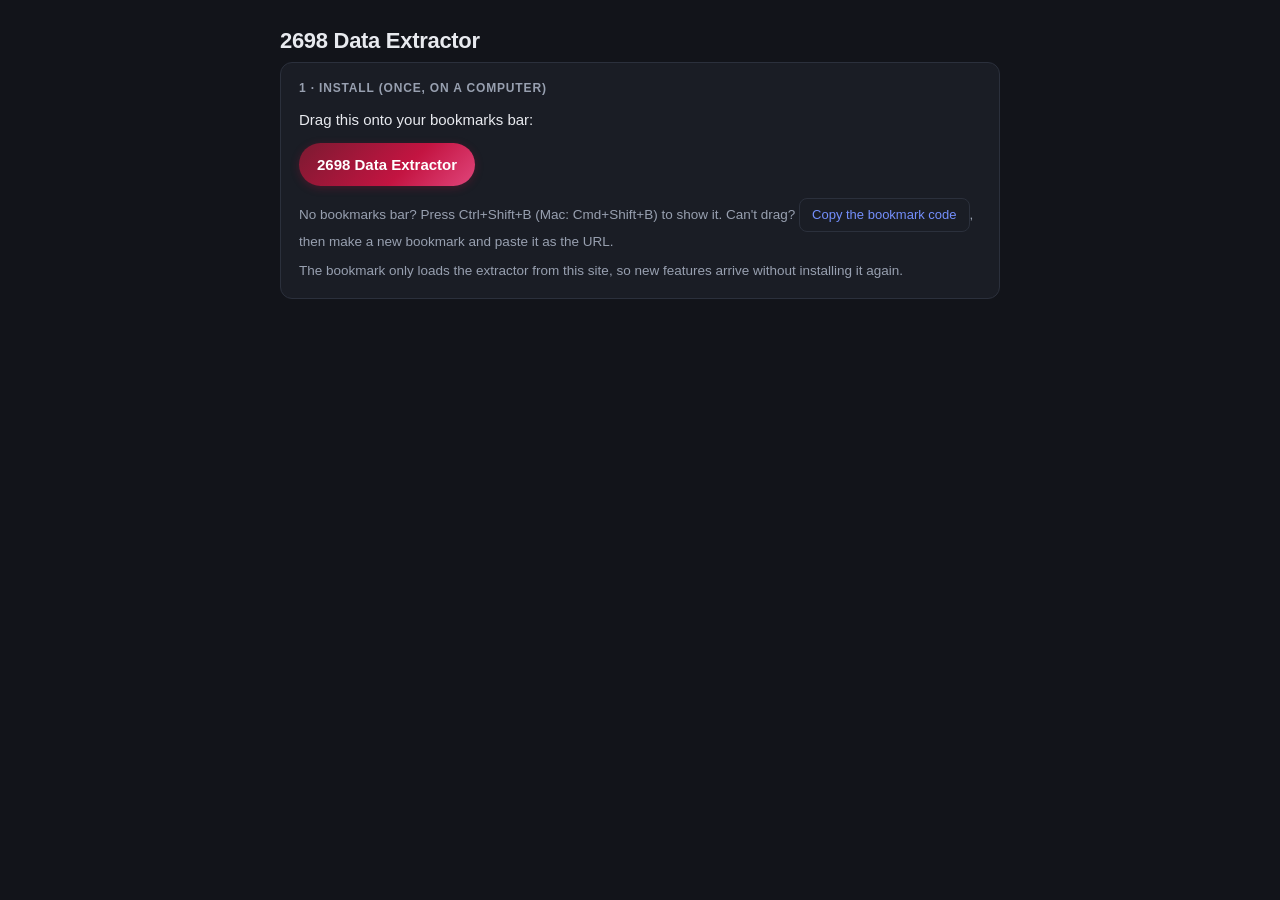
<file: docs/extractor.html>
<!doctype html>
<html lang="en">
<head>
<meta charset="utf-8">
<meta name="viewport" content="width=device-width, initial-scale=1">
<title>2698 Data Extractor</title>
<script src="theme.js?v=7"></script>
<link rel="icon" type="image/png" href="icon.png">
<style>
:root{--bg:#f4f5f8;--panel:#fff;--ink:#15181f;--muted:#666e7d;--line:#dfe3ea;--accent:#3b5bdb;color-scheme:light}
@media (prefers-color-scheme:dark){:root:not([data-theme]){--bg:#12141a;--panel:#1a1d25;--ink:#e8eaef;--muted:#98a0b0;--line:#2b303c;--accent:#748ffc;color-scheme:dark}}
:root:is([data-theme="dark"],[data-theme="ash"],[data-theme="sunset"]){--bg:#12141a;--panel:#1a1d25;--ink:#e8eaef;--muted:#98a0b0;--line:#2b303c;--accent:#748ffc;color-scheme:dark}
:root[data-theme="banana"]{--bg:#fff1a8;--panel:#fffbe3;--ink:#2b2510;--muted:#75682f;--line:#eedd88;--accent:#8a5a00;color-scheme:light}
:root[data-theme="ash"]{--bg:#323339;--panel:#3a3b41;--ink:#eceef1;--muted:#a0a5ad;--line:#46474e;--accent:#8c95f5;color-scheme:dark}
*{box-sizing:border-box}
body{margin:0;background:var(--bg);color:var(--ink);font:15px/1.55 -apple-system,BlinkMacSystemFont,"Segoe UI",Roboto,sans-serif;padding:16px 16px 64px}
.wrap{max-width:720px;margin:0 auto}
h1{font-size:22px;margin:8px 0 4px;letter-spacing:-.3px}
.sub{color:var(--muted);margin:0 0 18px}
section{background:var(--panel);border:1px solid var(--line);border-radius:12px;padding:16px 18px;margin-bottom:12px}
h2{font-size:12px;text-transform:uppercase;letter-spacing:.07em;color:var(--muted);margin:0 0 10px;font-weight:600}
.drag{display:inline-flex;align-items:center;gap:8px;padding:10px 18px;border-radius:999px;text-decoration:none;font-weight:700;color:#fff;cursor:grab;
  background:linear-gradient(135deg,#7b1a31,#c31441 60%,#e0457b);box-shadow:0 2px 8px rgba(195,20,65,.25)}
ol{margin:0;padding-left:20px}
li{margin:4px 0}
.muted{color:var(--muted);font-size:13.5px}
code{background:var(--bg);border-radius:5px;padding:1px 5px;font-size:13px}
button{font:inherit;font-size:13px;border:1px solid var(--line);background:transparent;color:var(--accent);border-radius:8px;padding:6px 12px;cursor:pointer}
</style>
</head>
<body>
<div class="wrap">
  <h1>2698 Data Extractor</h1>

  <section>
    <h2>1 · Install (once, on a computer)</h2>
    <p style="margin:0 0 12px">Drag this onto your bookmarks bar:</p>
    <a class="drag" id="bm" href="#">2698 Data Extractor</a>
    <p class="muted" style="margin:12px 0 0">No bookmarks bar? Press Ctrl+Shift+B (Mac: Cmd+Shift+B) to show it.
      Can't drag? <button type="button" id="copy">Copy the bookmark code</button>, then make a new bookmark and paste it as the URL.</p>
    <p class="muted" style="margin:8px 0 0">The bookmark only loads the extractor from this site, so new features arrive without installing it again.</p>
  </section>
</div>
<script>
const src = "(function(){if(!/(^|\\.)topwargame\\.com$/.test(location.hostname)){var u='https://s2698.github.io/';if(!window.open(u,'_blank'))location.href=u;return;}var h=document.getElementById('x2698');if(h&&h.style.display!=='none'&&window.__x2698){window.__x2698.toggle();return;}var s=document.createElement('script');s.src='https://data-collection.jk06nm04.workers.dev/extractor.js?_='+Date.now();s.onerror=function(){alert('2698 Data Extractor could not load. Check your connection and try again.');};document.body.appendChild(s);})();";
const href = 'javascript:' + encodeURIComponent(src);
const bm = document.getElementById('bm');
bm.href = href;
bm.onclick = e => { e.preventDefault(); alert('Drag this onto your bookmarks bar, then click it in the Top War web game.'); };
document.getElementById('copy').onclick = async () => {
  try { await navigator.clipboard.writeText(href); document.getElementById('copy').textContent = 'Copied ✓'; }
  catch { prompt('Copy this and paste it as the bookmark URL:', href); }
};
</script>
</body>
</html>
</file>
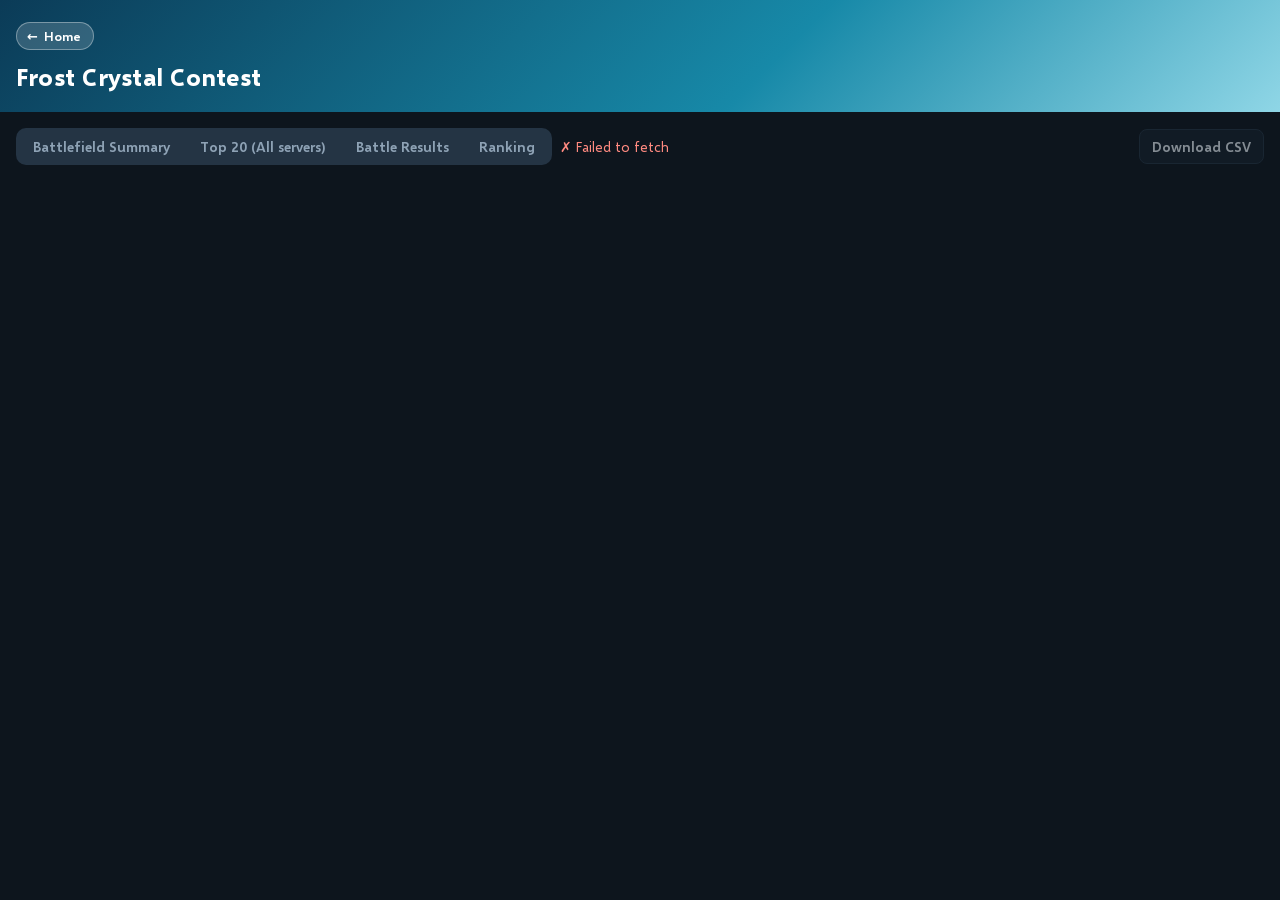
<file: docs/frost.html>
<!doctype html>
<html lang="en">
<head>
<meta charset="utf-8">
<meta name="viewport" content="width=device-width, initial-scale=1">
<title>Frost Crystal Contest</title>
<link rel="icon" href="icon.png">
<link rel="stylesheet" href="fonts.css?v=1">
<script src="theme.js?v=7"></script>
<style>
:root{--bg:#eef4f9;--card:#fff;--ink:#14212e;--dim:#62748a;--line:#dbe5ee;--head:#f4f8fb;--acc:#1789a8;--us:#e8f6ea;--usink:#1f7a3a;--bad:#b42318;
  --band1:#0b3b57;--band2:#1789a8;--band3:#8fd6e6}
@media (prefers-color-scheme: dark){:root:not([data-theme]){--bg:#0d151d;--card:#15212c;--ink:#e6eef5;--dim:#8ea2b5;--line:#243444;--head:#1a2835;--acc:#5cc6d6;--us:#173322;--usink:#7fd99a;--bad:#ff8a80}}
:root:is([data-theme="dark"],[data-theme="ash"],[data-theme="sunset"]){--bg:#0d151d;--card:#15212c;--ink:#e6eef5;--dim:#8ea2b5;--line:#243444;--head:#1a2835;--acc:#5cc6d6;--us:#173322;--usink:#7fd99a;--bad:#ff8a80}
:root[data-theme="banana"]{--bg:#fff1a8;--card:#fffbe3;--ink:#2b2510;--dim:#75682f;--line:#eedd88;--head:#fff6c8;color-scheme:light}
:root[data-theme="ash"]{--bg:#323339;--card:#3a3b41;--ink:#eceef1;--dim:#a0a5ad;--line:#46474e;--head:#36373d;color-scheme:dark}
*{box-sizing:border-box}
body{margin:0;background:var(--bg);color:var(--ink);font:14px/1.4 Selawik,system-ui,-apple-system,"Segoe UI",Roboto,sans-serif;-webkit-font-smoothing:antialiased}
.band{background:linear-gradient(135deg,var(--band1),var(--band2) 60%,var(--band3));color:#fff;padding:22px 16px 18px}
.band .in,.wrap{max-width:1280px;margin:0 auto}
.band h1{margin:0;font-size:24px;letter-spacing:.01em}
.band p{margin:4px 0 0;opacity:.85}
.band a{color:#fff}
.homelink{display:inline-flex;align-items:center;gap:6px;margin:0 0 10px;padding:4px 12px 4px 10px;border-radius:999px;font-size:13px;font-weight:600;
  text-decoration:none;background:rgba(255,255,255,.16);border:1px solid rgba(255,255,255,.35)}
.homelink:hover{background:rgba(255,255,255,.26)}
.wrap{padding:16px}
.bar{display:flex;flex-wrap:wrap;gap:8px;align-items:center;margin-bottom:14px}
.bar .grow{flex:1}
@media (max-width:640px){.bar .status{order:3;flex-basis:100%}.bar #csv{margin-left:auto}}
button,.btn{font:inherit;font-weight:600;border:1px solid var(--line);background:var(--card);color:var(--ink);border-radius:8px;padding:7px 12px;cursor:pointer}
button.pri{background:var(--acc);border-color:var(--acc);color:#fff}
button:disabled{opacity:.55;cursor:default}
.status{color:var(--dim)}
.status.bad{color:var(--bad)}
:root{--b1:#dbe6fb;--b1l:#b9cdf3;--b2:#e6def2;--b2l:#cdbfe3;--b3:#dfecd9;--b3l:#bfd8b4}
@media (prefers-color-scheme: dark){:root:not([data-theme]){--b1:#1b2840;--b1l:#2c4166;--b2:#2a2238;--b2l:#44385c;--b3:#1f2e22;--b3l:#34503a}}
:root:is([data-theme="dark"],[data-theme="ash"],[data-theme="sunset"]){--b1:#1b2840;--b1l:#2c4166;--b2:#2a2238;--b2l:#44385c;--b3:#1f2e22;--b3l:#34503a}
.map{display:grid;grid-template-columns:repeat(4,minmax(0,1fr));gap:14px 16px}
.bf{grid-column:2 / span 2;background:var(--bg1);border:1px solid var(--bl);border-radius:10px;overflow:hidden;--bg1:var(--b1);--bl:var(--b1l)}
.bf.l{grid-column:1 / span 2;--bg1:var(--b2);--bl:var(--b2l)}
.bf.r{grid-column:3 / span 2;--bg1:var(--b3);--bl:var(--b3l)}
@media (max-width:820px){.map{grid-template-columns:minmax(0,1fr)}.bf,.bf.l,.bf.r{grid-column:auto}}
.bf h2{margin:0;padding:8px 12px;font-size:15px}
.bf ul{list-style:none;margin:0;padding:0}
.bf li{display:flex;gap:10px;padding:6px 12px;border-top:1px solid var(--bl);font-size:14px;font-variant-numeric:tabular-nums}
.bf li b{flex:none;min-width:3.6em}
.bf li.us{font-weight:700;color:var(--usink)}
.days{display:flex;gap:4px;overflow-x:auto;overflow-y:hidden;scrollbar-width:none;margin:0 0 14px;box-shadow:inset 0 -1px 0 var(--line)}
.days::-webkit-scrollbar{display:none}
.days button{flex:none;border:0;border-bottom:3px solid transparent;border-radius:0;padding:8px 14px;background:transparent;color:var(--dim);font-size:15px}
.days button.on{color:var(--ink);border-bottom-color:var(--acc)}
.days[hidden]{display:none}
:root{--won:#1f9d55;--wonbg:#e3f5ea;--lose:#d64545;--losebg:#fbe7e7;--oth:#6b7f94;--othbg:#eef2f6}
@media (prefers-color-scheme: dark){:root:not([data-theme]){--won:#5fd38d;--wonbg:#16301f;--lose:#ff7a7a;--losebg:#3a1d22;--oth:#9fb1c4;--othbg:#1d2a37}}
:root:is([data-theme="dark"],[data-theme="ash"],[data-theme="sunset"]){--won:#5fd38d;--wonbg:#16301f;--lose:#ff7a7a;--losebg:#3a1d22;--oth:#9fb1c4;--othbg:#1d2a37}
h2.sec{font-size:13px;text-transform:uppercase;letter-spacing:.06em;color:var(--dim);margin:18px 2px 8px}
h2.sec:first-child{margin-top:0}
.tiles{display:grid;grid-template-columns:repeat(4,minmax(0,1fr));gap:10px}
@media (max-width:820px){.tiles{grid-template-columns:repeat(2,minmax(0,1fr))}}
.tile{background:var(--card);border:1px solid var(--line);border-radius:12px;padding:12px 14px}
.tile .k{font-size:11.5px;text-transform:uppercase;letter-spacing:.06em;color:var(--dim);font-weight:700}
.tile .v{font-size:24px;font-weight:800;margin-top:2px}
.tile .v small{font-size:14px;color:var(--dim)}
.tile .s{font-size:12.5px;color:var(--dim)}
.two{display:grid;grid-template-columns:minmax(0,1fr) minmax(0,1fr);gap:12px}
@media (max-width:820px){.two{grid-template-columns:minmax(0,1fr)}}
.panel{background:var(--card);border:1px solid var(--line);border-radius:12px;padding:12px 14px}
.panel h3{margin:0 0 10px;font-size:14px}
.hb{display:grid;grid-template-columns:110px minmax(0,1fr) 80px;gap:8px;align-items:center;font-size:13px;margin:5px 0}
.hbar{height:12px;border-radius:6px;background:var(--othbg);overflow:hidden}
.hbar i{display:block;height:100%;border-radius:6px;background:var(--oth)}
.hb.us .hbar i{background:var(--won)}.hb.lead .hbar i{background:var(--lose)}
.hn{text-align:right;font-variant-numeric:tabular-nums;font-weight:700}
.hb.us{color:var(--won);font-weight:700}
.bf.bt{background:var(--card);border-color:var(--line)}
.bfh{display:flex;align-items:center;gap:8px;flex-wrap:wrap;padding:10px 12px;background:var(--head);border-bottom:1px solid var(--line)}
.bfh b{font-size:15px}
.bfh .home{color:var(--dim);font-size:12.5px}
.won{margin-left:auto;font-size:12.5px;font-weight:700;padding:2px 9px;border-radius:999px}
.won.us{background:var(--wonbg);color:var(--won)}.won.lead{background:var(--losebg);color:var(--lose)}.won.oth{background:var(--othbg);color:var(--oth)}
.bf .stats{display:grid;grid-template-columns:repeat(3,minmax(0,1fr));gap:8px;padding:10px 12px 4px;font-size:inherit;color:inherit}
.st .k{font-size:11px;color:var(--dim);text-transform:uppercase;letter-spacing:.05em;font-weight:700}
.st .v{font-size:16px;font-weight:800}
.st .v small{font-size:12px;font-weight:600;color:var(--dim)}
.share{height:6px;border-radius:3px;background:var(--othbg);margin-top:4px;overflow:hidden}
.share i{display:block;height:100%;background:var(--won)}
.mines{display:grid;grid-template-columns:1fr 1fr;gap:8px;padding:8px 12px 12px}
.mine{border-radius:10px;padding:8px 10px;border:1px solid var(--line);background:var(--othbg);min-height:78px}
.mine.us{background:var(--wonbg);border-color:color-mix(in srgb,var(--won) 45%,transparent)}
.mine.lead{background:var(--losebg);border-color:color-mix(in srgb,var(--lose) 45%,transparent)}
.mine.empty{background:transparent;border-style:dashed;color:var(--dim)}
.mine .sp{font-size:11.5px;color:var(--dim)}
.mine .h{font-size:16px;font-weight:800;margin:1px 0}
.mine.us .h{color:var(--won)}.mine.lead .h{color:var(--lose)}
.mine .pl{font-size:12px;color:var(--dim)}
.mine .who{font-size:12.5px;margin-top:3px;white-space:nowrap;overflow:hidden;text-overflow:ellipsis}
.mine .who b{font-weight:600}
.gi{display:inline-block;object-fit:contain;vertical-align:middle;flex:none}
.mask{margin-left:5px;cursor:help}
.gi.mk{width:20px;height:13px;vertical-align:-2px}
.gi.cr{width:16px;height:16px;vertical-align:-3px;margin-right:3px}
.v .gi.cr{width:22px;height:22px;vertical-align:-3px;margin-right:4px}
.gi.mn{width:18px;height:18px;vertical-align:-4px;margin-right:4px}
.mine .mm{float:right;width:30px;height:30px;margin:-2px -3px 0 4px}
h2.sec .gi,.panel h3 .gi{width:22px;height:22px;margin-right:6px;vertical-align:-5px}
.rapp{color-scheme:var(--tscheme);color:var(--tink);background:var(--tbg);border-radius:18px;box-shadow:0 12px 40px rgba(0,0,0,.25),inset 0 0 0 2px rgba(224,69,123,.55);overflow:hidden}
.rhead{display:flex;align-items:center;gap:10px;padding:12px 14px 8px;flex-wrap:wrap}
.rhead b{font-size:15.5px}
.rsearch{flex:1;min-width:160px;display:flex;gap:8px;align-items:center;background:rgb(var(--tfg) / .08);border-radius:999px;padding:6px 14px;margin:0}
.rsearch:focus-within{box-shadow:inset 0 0 0 2px rgba(224,69,123,.85)}
.rsearch input{flex:1;min-width:0;border:0;outline:0;background:none;color:var(--tstrong);font:inherit;font-size:15px;padding:0;caret-color:var(--tstrong)}
.rreads{display:flex;gap:6px;flex-wrap:wrap;align-items:center;padding:0 14px 8px;font-size:12.5px;color:rgb(var(--tdim) / .65)}
.rbar{display:flex;gap:6px;flex-wrap:wrap;align-items:center;padding:0 14px 10px}
.rchip{border:0;background:rgb(var(--tfg) / .08);color:var(--tink);border-radius:999px;padding:5px 12px;font:inherit;font-size:12.5px;font-weight:400;cursor:pointer}
.rchip.on{background:var(--tchipon);box-shadow:inset 0 0 0 1px #e0457b;color:var(--tchipink)}
.rcount{margin-left:auto;font-size:12.5px;color:rgb(var(--tdim) / .5)}
.rbody{overflow:auto;padding:0 14px 14px}
.rtable{width:100%;border-collapse:collapse;font-size:13.5px}
.rtable th{position:sticky;top:0;background:var(--thead);text-align:left;font-size:11.5px;text-transform:uppercase;letter-spacing:.05em;color:rgb(var(--tdim) / .6);padding:8px 10px;font-weight:600;white-space:nowrap}
.rtable th.n,.rtable td.n{text-align:right;font-variant-numeric:tabular-nums}
.rtable td{padding:7px 10px;border-top:1px solid rgb(var(--tfg) / .08);white-space:nowrap;color:var(--tink)}
.rtable tr.us td{background:color-mix(in srgb,var(--tgreen) 12%,transparent);color:var(--tgreen);font-weight:700}
.rtable td.up{color:var(--tgreen);font-size:12.5px}
.rtable .rdim{color:rgb(var(--tdim) / .45)}
.tabs[hidden]{display:none}
.rclear{flex:none;width:22px;height:22px;display:grid;place-items:center;border:0;border-radius:50%;padding:0;background:rgb(var(--tfg) / .16);color:var(--tstrong);font-size:12px;line-height:1;cursor:pointer}
.rclear:hover{background:rgb(var(--tfg) / .28)}
.rclear[hidden]{display:none}
.tabs{display:inline-flex;gap:2px;padding:3px;border-radius:10px;background:var(--line)}
.tabs button{border:0;border-radius:8px;padding:6px 14px;background:transparent;color:var(--dim)}
.tabs button.on{background:var(--card);color:var(--ink);box-shadow:0 1px 3px rgba(0,0,0,.12)}
.field{margin:0 0 22px}
.field h2{margin:0 0 8px;font-size:16px;display:flex;flex-wrap:wrap;gap:6px 12px;align-items:baseline}
.field h2 small{font-weight:500;color:var(--dim);font-size:13px}
.grid{display:grid;grid-template-columns:repeat(4,minmax(0,1fr));gap:10px}
@media (max-width:1100px){.grid{grid-template-columns:repeat(2,minmax(0,1fr))}}
@media (max-width:560px){.grid{grid-template-columns:minmax(0,1fr)}}
.srv{background:var(--card);border:1px solid var(--line);border-radius:10px;overflow:hidden}
.srv.us{border-color:var(--usink)}
.srv .top{display:flex;justify-content:space-between;align-items:baseline;gap:8px;padding:9px 11px;background:var(--head);border-bottom:1px solid var(--line)}
.srv .top b{font-size:15px}
.srv.us .top{background:var(--us)}
.srv.us .top b{color:var(--usink)}
.srv .place{font-size:12px;font-weight:700;color:var(--dim);margin-right:6px}
.srv .sum{font-size:12px;color:var(--dim);text-align:right}
.srv .sum strong{color:var(--ink);font-size:13px}
table{width:100%;border-collapse:collapse;font-size:13px}
td{padding:4px 8px;border-top:1px solid var(--line);white-space:nowrap}
tr:first-child td{border-top:0}
td.n{color:var(--dim);width:1%;text-align:right}
.rtable td.n{color:var(--tink)}
.rtable td.n.rdim{color:rgb(var(--tdim) / .45)}
td.nm{overflow:hidden;text-overflow:ellipsis;max-width:0;width:80%}
td.cp{text-align:right;font-variant-numeric:tabular-nums;font-weight:600}
.empty{padding:14px 11px;color:var(--dim)}
.skel{height:200px;border-radius:10px;background:linear-gradient(90deg,var(--card),var(--head),var(--card));background-size:200% 100%;animation:sk 1.4s linear infinite;border:1px solid var(--line)}
.skl{display:grid;gap:6px;padding:14px;border-radius:18px;background:var(--tbg)}
.skl i{display:block;height:34px;border-radius:8px;background:linear-gradient(90deg,rgb(var(--tfg) / .04),rgb(var(--tfg) / .09),rgb(var(--tfg) / .04));background-size:200% 100%;animation:sk 1.4s linear infinite}
@keyframes sk{to{background-position:-200% 0}}
.rapp{font:14px/1.45 Selawik,-apple-system,BlinkMacSystemFont,"Segoe UI",Roboto,sans-serif;display:flex;flex-direction:column;min-height:560px}
.rsearch{padding-right:6px;transition:box-shadow .15s ease}
.rsearch input{border-radius:0;line-height:22px;width:auto}
.rgo{width:auto;flex:none;border:0;border-radius:999px;padding:7px 14px;font:inherit;font-weight:700;color:var(--tstrong);cursor:pointer;background:rgb(var(--tfg) / .12)}
.rgo:hover{background:rgb(var(--tfg) / .2)}
.rsheet{flex:none;display:inline-flex;align-items:center;gap:6px;border-radius:999px;padding:7px 13px;font-weight:700;font-size:13.5px;text-decoration:none;color:var(--tstrong);background:rgb(var(--tfg) / .12)}
.rsheet:hover{background:rgb(var(--tfg) / .2)}
.rsheet svg{width:15px;height:15px}
.rreads{gap:6px 14px}
.rchip{font-weight:400}
.rbody{flex:1}
.rtable th{cursor:pointer;border:0}
.rtable td{border-top:0;border-bottom:1px solid rgb(var(--tfg) / .08)}
.wbtable{border-collapse:separate;border-spacing:0;min-width:100%;width:auto}
.wbtable th.n{text-align:right}
.wbtable td{background:var(--tcell)}
.wbtable th:first-child,.wbtable td:first-child{position:sticky;left:0;z-index:1}
.rbody{clip-path:inset(0 14px)}
@media (max-width:640px){.wbtable td:first-child{white-space:normal;min-width:110px;max-width:42vw;overflow-wrap:anywhere;line-height:1.3}.wbtable td:first-child .hl{margin-left:0;margin-top:2px}}
.wbtable th:first-child{z-index:3}
.wbtable td:first-child{box-shadow:1px 0 0 rgb(var(--tfg) / .08),-2px 0 0 var(--tcell)}
.wbtable th:first-child{box-shadow:-2px 0 0 var(--thead)}
.wbtable tr.us td{background:color-mix(in srgb,var(--tgreen) 10%,var(--tcell))}
.wbtable tr.us td:first-child{box-shadow:1px 0 0 rgb(var(--tfg) / .08),-2px 0 0 color-mix(in srgb,var(--tgreen) 10%,var(--tcell))}
.bar[hidden]{display:none}
@media (max-width:640px){.rapp{border-radius:14px}}
.rtag{display:inline-block;border-radius:6px;padding:1px 7px;font-size:12px;font-weight:700;background:var(--tagB);color:var(--tagF)}
.rtag.tLeft{background:transparent;color:var(--tleft);box-shadow:inset 0 0 0 1px var(--tleftline)}.rtag.t698N{background:var(--tnB);color:var(--tblue)}.rtag.t698S{background:var(--tsB);color:var(--tmag)}.rtag.t698W{background:var(--twB);color:var(--tgreen)}.rtag.t698C{background:var(--tcB);color:var(--tamber)}
.upd{display:inline-flex;align-items:center;gap:6px;border-radius:999px;padding:3px 10px 3px 8px;font-size:12px;font-weight:600;white-space:nowrap;
  background:color-mix(in srgb,var(--tgreen) 12%,transparent);color:var(--tgreen);box-shadow:inset 0 0 0 1px color-mix(in srgb,var(--tgreen) 28%,transparent)}
.upd::before{content:"";width:7px;height:7px;border-radius:50%;background:currentColor}
.upd.old{background:rgb(var(--tfg) / .07);color:rgb(var(--tdim) / .7);box-shadow:inset 0 0 0 1px rgb(var(--tfg) / .12)}
.upd span{font-weight:400;opacity:.85}
.rreads:empty{display:none}
.upd.lt{background:var(--wonbg);color:var(--won);box-shadow:inset 0 0 0 1px color-mix(in srgb,var(--won) 35%,transparent)}
.upd.lt.old{background:var(--othbg);color:var(--oth);box-shadow:inset 0 0 0 1px var(--line)}
</style>
</head>
<body>
<div class="band"><div class="in">
  <a class="homelink" id="homeLink" href="./"><span aria-hidden="true">←</span>Home</a>
  <h1>Frost Crystal Contest</h1>
</div></div>
<div class="wrap">
  <div class="days" id="days" role="tablist" hidden></div>
  <div class="bar" id="bar" hidden>
    <div class="tabs" role="tablist"><button type="button" id="tabSum" role="tab">Battlefield Summary</button><button type="button" id="tabPl" role="tab">Top 20 (All servers)</button><button type="button" id="tabBt" role="tab">Battle Results</button><button type="button" id="tabRk" role="tab">Ranking</button></div>
    <span class="status" id="status">Loading…</span><span id="upd" class="grow"></span>
    <button type="button" id="csv" disabled>Download CSV</button>
  </div>
  <div id="out"></div>
</div>
<script src="hit.js?v=1" data-page="frost"></script>
<script src="last.js?v=2"></script>
<script src="who.js?v=7"></script>
<script src="sendday.js?v=4"></script>
<script>
if (window.frameElement) document.getElementById('homeLink').remove();
</script>
<script>
(function () {
  const API = location.hostname.endsWith('.workers.dev') ? '/api' : 'https://data-collection.jk06nm04.workers.dev/api';
  const US = '2698', TOP = 10, BIG = 100e6, LONG = 20;
  const $ = id => document.getElementById(id);
  const esc = s => String(s).replace(/[&<>"']/g, c => ({ '&': '&amp;', '<': '&lt;', '>': '&gt;', '"': '&quot;', "'": '&#39;' })[c]);
  const M = v => Math.round(v / 1e6) + 'M';
  let days = {}, day = '', read = null;
  let bdays = {}, rkWhat = 'servers', rkQ = '';
  const ALL = 'all';
  const fold = s => String(s || '').normalize('NFKC').toLowerCase().replace(/о/g, 'o').replace(/[^\p{L}\p{N}]/gu, '');
  let snames = [new Map(), new Map()];
  function nameMap(list) {
    const m = new Map(), weakKeys = new Set();
    for (const [name, , search, weak] of list || []) for (const k of [name, '~' + fold(name)]) {
      if (weak && m.has(k) && !weakKeys.has(k)) continue;
      m.set(k, search); weak ? weakKeys.add(k) : weakKeys.delete(k);
    }
    const bare = new Map();
    for (const [name, , search] of list || []) { const b = Who.untag(name); if (b) bare.set(b, bare.has(b) && bare.get(b) !== search ? null : search); }
    for (const [b, s] of bare) if (s && !m.has(b)) { m.set(b, s); if (!m.has('~' + fold(b))) m.set('~' + fold(b), s); }
    return m;
  }
  const searchOf = (name, key) => { if (key) { const s = who.search(key); if (s !== undefined) return s; } for (const m of snames) { const s = m.get(name) || (fold(name) !== '' && m.get('~' + fold(name))); if (s) return s; } return ''; };
  const nameCell = name => esc(name);
  const AL = (() => { try { const a = JSON.parse(localStorage.getItem('site.settings')).alliances; if (Array.isArray(a) && a.length) return a; } catch {} return ['698N', '698S', '698W', '698C']; })();
  let al = '', mk = false;
  const allyTag = a => a ? `<span class="rtag t${esc(a)}">${esc(a)}</span>` : '<span class="rdim">—</span>';
  const inAl = ally => !al || (al === 'OTHER' ? !AL.includes(ally) : ally === al);
  const chips = () => ['', ...AL, 'OTHER'].map(a => `<button type="button" class="rchip${al === a ? ' on' : ''}" data-al="${esc(a)}">${a === 'OTHER' ? 'Other' : esc(a) || 'Everyone'}</button>`).join('')
    + `<button type="button" class="rchip${mk ? ' on' : ''}" data-mk title="Only the players masked as Master Thief"><img class="gi mk" alt="" src="art/thief.png"> Masked</button>`;
  const sorts = {};
  function sorted(id, rows, val, def) {
    const s = sorts[id] || (sorts[id] = { k: def, asc: false }), v = val[s.k] || val[def], dir = s.asc ? 1 : -1;
    return rows.slice().sort((a, b) => { const x = v(a), y = v(b); return (typeof x === 'string' ? x.localeCompare(y) : (x ?? -1) - (y ?? -1)) * dir; });
  }
  const th = (id, k, label, num) => { const s = sorts[id] || {}; return `<th class="${num ? 'n' : ''}" data-sort="${id}:${esc(k)}">${label}${s.k === k ? (s.asc ? ' ▲' : ' ▼') : ''}</th>`; };
  function sortClick(e, redraw) {
    const h = e.target.closest('[data-sort]'); if (!h) return false;
    const [id, k] = h.dataset.sort.split(':'), s = sorts[id] || (sorts[id] = {});
    if (s.k === k) s.asc = !s.asc; else { s.k = k; s.asc = k === 'name' || k === 'ally'; }
    redraw(); return true;
  }
  const SHEET_ICON = '<svg viewBox="0 0 24 24" fill="none" stroke="currentColor" stroke-width="2" aria-hidden="true"><rect x="4" y="3" width="16" height="18" rx="2"/><path d="M4 9h16M4 15h16M10 3v18"/></svg>';
  let allies = new Map();
  const allyOf = name => allies.get(name) || allies.get('~' + fold(name)) || '';
  const allyAt = p => { const ro = p.name ? who.row(who.key(p.name, p.pid, '', day)) : null; return ro ? (ro.status === 'Left' ? 'Left' : ro.alliance || '') : allyOf(p.name); };
  const nameHit = (name, q, key) => !q || fold(name).includes(q) || fold(searchOf(name, key)).includes(q);

  const top = (s, n = TOP) => ((read.servers || {})[s] || []).slice(0, n);
  const total = (s, n = TOP) => top(s, n).reduce((a, p) => a + p[1], 0);
  const M1 = v => (v / 1e6).toFixed(1) + 'M';
  let view = 'sum';
  try { const v = localStorage.getItem('frost.view'); if (v === 'pl' || v === 'bt' || v === 'rk') view = v; } catch {}
  let who = Who(null);
  function show(j, jb, jn, first, jr) {
    if (jr) who = Who(jr, jn && jn.roster);
    if (jn) snames = [nameMap(jn.roster), nameMap(jn.raw)];
    if (jn) for (const [name, ally] of jn.roster || []) for (const k of [name, '~' + fold(name)]) if (ally && !allies.has(k)) allies.set(k, ally);
    days = (j && j.days) || {};
    bdays = (jb && jb.days) || {};
    const dates = [...new Set([...Object.keys(days), ...Object.keys(bdays)])].sort();
    if (!dates.length) {
      $('bar').hidden = false; document.querySelector('.tabs').hidden = true; $('status').textContent = 'Nothing read yet.';
      $('out').innerHTML = '<div class="empty">Open the game and tap <b>Read battlefields</b> in the 2698 Data Extractor bookmark: it reads the contest\'s map and the top 20 of every server on it.</div>';
      return;
    }
    if (first || !(day === ALL ? Object.keys(bdays).length : dates.includes(day)))
      day = Object.keys(bdays).length ? ALL : dates[dates.length - 1];
    $('days').hidden = false; read = days[day] || null; draw(); $('csv').disabled = false;
  }
  async function load() {
    const L = Last.post(API + '/frost-read'), Lb = Last.post(API + '/frost-battle'), Ln = Last.post(API + '/search-names'), Lr = Last.post(API + '/roster');
    if (L.now) show(L.now, Lb.now, Ln.now, true, Lr.now);
    else $('out').innerHTML = '<div class="skl">' + '<i></i>'.repeat(14) + '</div>';
    try {
      const [j, jb, jn, jr] = await Promise.all([L.next, Lb.next.catch(() => null), Ln.next.catch(() => null), Lr.next.catch(() => null)]);
      if (!L.now || !L.same || (jb && !Lb.same) || (jn && !Ln.same) || (jr && !Lr.same)) show(j, jb || Lb.now, jn || Ln.now, !L.now, jr || Lr.now);
    } catch (e) {
      if (L.now) return;
      $('bar').hidden = false; $('status').className = 'status grow bad'; $('status').textContent = '✗ ' + (e.message || e);
      $('out').innerHTML = '';
    }
  }

  function line(s) {
    const t = top(s).map(p => p[1]);
    if (!t.length) return 'not read';
    const big = t.filter(v => v >= BIG - 5e5), rest = t.slice(big.length);
    return big.map(M).concat(rest.length ? [rest.length > 1 ? `${M(rest[0])} to ${M(rest[rest.length - 1])}` : M(rest[0])] : []).join(', ');
  }

  const dayName = d => new Date(d + 'T00:00:00Z').toLocaleDateString([], { day: 'numeric', month: 'short', timeZone: 'UTC' });
  const stamp = ms => { const d = new Date(ms); return `${d.getDate()} ${d.toLocaleString('en-GB', { month: 'short' })}, ${d.toLocaleTimeString([], { hour: 'numeric', minute: '2-digit' })}`; };
  const pill = (ms, light) => ms ? `<span class="upd${light ? ' lt' : ''}${new Date(ms).toDateString() === new Date().toDateString() ? '' : ' old'}">Updated <span>${stamp(ms)}</span></span>` : '';
  const sendDay = SendDay({ api: API, path: '/frost-send', what: 'Frost Crystal', original: '', label: d => dayName(d), after: $('days') });
  function draw() {
    sendDay.show(day !== ALL && bdays[day] ? day : null);
    $('days').innerHTML = (Object.keys(bdays).length ? [ALL] : []).concat([...new Set([...Object.keys(days), ...Object.keys(bdays)])].sort()).map(d =>
      `<button type="button" role="tab" data-day="${esc(d)}" class="${d === day ? 'on' : ''}" aria-selected="${d === day}">${d === ALL ? 'All' : esc(dayName(d))}</button>`).join('');
    document.querySelector('.tabs').hidden = day === ALL;
    $('bar').hidden = day === ALL;
    $('csv').hidden = view === 'rk';
    $('upd').innerHTML = day === ALL ? '' : pill(Math.max((days[day] || {}).at || 0, (bdays[day] || {}).at || 0), true);
    if (day === ALL) return drawAll();
    for (const [id, v] of [['tabSum', 'sum'], ['tabPl', 'pl'], ['tabBt', 'bt'], ['tabRk', 'rk']]) { $(id).classList.toggle('on', view === v); $(id).setAttribute('aria-selected', view === v); }
    if (view === 'bt') return drawBattle();
    if (view === 'rk') return drawRanking();
    if (!read) { $('status').textContent = 'No battlefields read for this date.'; $('out').innerHTML = '<div class="empty">Tap <b>Read battlefields</b> in the bookmark for this contest\'s top 20s.</div>'; return; }
    $('status').textContent = `${read.fields.flat().length} servers · top ${view === 'sum' ? TOP : LONG} by base CP`;
    if (view === 'pl') return drawPlayers();
    $('out').innerHTML = '<div class="map">' + read.fields.map((f, i) => {
      const ranked = f.slice().sort((a, b) => total(b) - total(a));
      return `<section class="bf${['', ' l', ' r'][i % 3]}"><h2>Battlefield ${i + 1}: ${ranked.map(esc).join(', ')}</h2>
        <ul>${ranked.map(s => `<li${s === US ? ' class="us"' : ''}><b>${esc(s)}:</b><span>${line(s)}</span></li>`).join('')}</ul></section>`;
    }).join('') + '</div>';
  }

  function card(s, place) {
    const t = top(s, LONG), sum = t.reduce((a, p) => a + p[1], 0);
    return `<div class="srv${s === US ? ' us' : ''}"><div class="top"><b><span class="place">#${place}</span>S${esc(s)}</b>
      <span class="sum">Top ${LONG} <strong>${t.length ? M1(sum) : '—'}</strong>${t.length ? `<br>avg ${M1(sum / t.length)}` : ''}</span></div>
      ${t.length ? `<table>${t.map((p, i) => `<tr><td class="n">${i + 1}</td><td class="nm" title="${esc(p[0])}">${esc(p[0])}</td><td class="cp">${M1(p[1])}</td></tr>`).join('')}</table>`
        : '<div class="empty">This server was not read.</div>'}</div>`;
  }
  function drawPlayers() {
    $('out').innerHTML = read.fields.map((f, i) => {
      const ranked = f.slice().sort((a, b) => total(b, LONG) - total(a, LONG));
      return `<section class="field"><h2>Battlefield ${i + 1}<small>${f.map(s => 'S' + esc(s)).join(' · ')}</small></h2>
        <div class="grid">${ranked.map((s, j) => card(s, j + 1)).join('')}</div></section>`;
    }).join('');
  }
  const N = v => Number(v || 0).toLocaleString('en-US');
  const maskImg = '<img class="gi mk" alt="masked" src="art/thief.png">', CR = '<img class="gi cr" alt="" src="art/crystal.png">';
  const maskIcon = `<span class="mask" title="Master Thief: masked in the game">${maskImg}</span>`;
  const battle = () => bdays[day] || null;
  function noBattle() {
    $('status').textContent = 'No battle read for this date.';
    $('out').innerHTML = '<div class="empty">When the contest\'s battle ends, tap <b>Read battle</b> in the 2698 Data Extractor bookmark: it reads the final battlefields and rankings for this tab.</div>';
  }
  function drawBattle() {
    const sn = battle();
    if (!sn) return noBattle();
    $('status').textContent = '';
    const me = sn.servers.find(x => String(x.server) === US) || {};
    const lead = (sn.servers.find(x => String(x.server) !== US) || {}).server;
    const cls = sv => String(sv) === US ? 'us' : sv === lead ? 'lead' : 'oth';
    const held = {}; let mines = 0;
    for (const f of sn.status) for (const m of f.mines) { if (!m.spot && !m.server) continue; mines++; if (m.server) held[m.server] = (held[m.server] || 0) + 1; }
    const heldList = Object.entries(held).map(([sv, n]) => [+sv, n]).sort((a, b) => b[1] - a[1]);
    const scored = (sn.players || []).filter(p => String(p.server) === US), ourPlayers = scored.length, ourMasked = scored.filter(p => p.masked).length;
    const best = sn.status.map((f, i) => [i, f.us.crystals]).sort((a, b) => b[1] - a[1])[0] || [0, 0];
    const leadS = lead ? sn.servers.find(x => x.server === lead) : null;
    const tiles = `<div class="tiles">
      <div class="tile"><div class="k">S${US} result</div><div class="v">#${me.rank || '—'}</div><div class="s">${CR}${N(me.crystals)} crystals${leadS ? ` · S${leadS.server} ${N(leadS.crystals)}` : ''}</div></div>
      <div class="tile"><div class="k">Mines we held</div><div class="v"><img class="gi cr" alt="" src="art/mine-us.png">${held[US] || 0}<small> / ${mines}</small></div><div class="s">at the end${lead ? ` · S${lead} held ${held[lead] || 0}` : ''}</div></div>
      <div class="tile"><div class="k">Our players who scored</div><div class="v">${N(ourPlayers)}</div><div class="s">${maskImg} ${N(ourMasked)} masked</div></div>
      <div class="tile"><div class="k">Best battlefield</div><div class="v">#${best[0] + 1}</div><div class="s">${CR}${N(best[1])} of our crystals</div></div></div>`;
    const maxH = Math.max(...heldList.map(x => x[1]), 1), maxC = Math.max(...sn.status.map(f => f.us.crystals), 1);
    const holders = `<div class="panel"><h3><img class="gi" alt="" src="art/mine.png">Mines held at the end</h3>${heldList.map(([sv, n]) =>
      `<div class="hb ${cls(sv)}"><span><img class="gi mn" alt="" src="art/mine-${String(sv) === US ? 'us' : 'them'}.png">S${sv}</span><span class="hbar"><i style="width:${n / maxH * 100}%"></i></span><span class="hn">${n}</span></div>`).join('') || '<p class="dim">No mine was held.</p>'}</div>`;
    const ours = `<div class="panel"><h3><img class="gi" alt="" src="art/crystal.png">Our crystals by battlefield</h3>${sn.status.map((f, i) =>
      `<div class="hb us"><span>Battlefield ${i + 1}</span><span class="hbar"><i style="width:${f.us.crystals / maxC * 100}%"></i></span><span class="hn">${N(f.us.crystals)}</span></div>`).join('')}</div>`;
    const fields = sn.status.map((f, i) => {
      const by = {}; f.mines.forEach(m => { if (m.server) by[m.server] = (by[m.server] || 0) + 1; });
      const rank = Object.entries(by).sort((a, b) => b[1] - a[1]), top = rank[0], of = f.mines.filter(m => m.spot || m.server).length;
      const won = !top ? '' : rank[1] && rank[1][1] === top[1]
        ? `<span class="won oth">Split: ${rank.filter(x => x[1] === top[1]).map(x => 'S' + x[0]).join(' and ')} held ${top[1]} each</span>`
        : `<span class="won ${cls(+top[0])}">S${top[0]} held ${top[1]} of ${of}</span>`;
      const share = f.players ? f.us.players / f.players * 100 : 0;
      const mine = m => {
        const sp = m.spot ? `S${esc(m.spot)}'s mine` : 'Open mine';
        if (!m.server) return `<div class="mine empty"><img class="gi mm" alt="" src="art/mine-empty.png"><div class="sp">${sp}</div><div class="h">empty</div></div>`;
        return `<div class="mine ${cls(m.server)}"><img class="gi mm" alt="" src="art/mine-${String(m.server) === US ? 'us' : 'them'}.png"><div class="sp">${sp}</div><div class="h">S${esc(m.server)}</div><div class="pl">${N(m.players)} ${m.players === 1 ? 'player' : 'players'}</div>
          ${m.name ? `<div class="who" title="${esc(m.name)}">${m.masked ? maskImg + ' ' : ''}<b>${esc(m.name)}</b>${m.power ? ' · ' + M(m.power) : ''}</div>` : m.masked ? `<div class="who">${maskImg}</div>` : ''}</div>`;
      };
      return `<section class="bf bt${['', ' l', ' r'][i % 3]}"><div class="bfh"><b>Battlefield ${i + 1}</b><span class="home">${f.servers.filter(Boolean).map(sv => 'S' + esc(sv)).join(' · ')}</span>${won}</div>
        <div class="stats">
          <div class="st"><div class="k">Players</div><div class="v">${N(f.players)} <small>${N(f.us.players)} ours</small></div><div class="share" title="Our share: ${Math.round(share)}%"><i style="width:${share}%"></i></div></div>
          <div class="st"><div class="k">Masked</div><div class="v">${maskImg} ${N(f.masked)} <small>${N(f.us.masked)} ours</small></div></div>
          <div class="st"><div class="k">Our crystals</div><div class="v">${CR}${N(f.us.crystals)}</div></div>
        </div>
        <div class="mines">${f.mines.map(mine).join('')}</div></section>`;
    }).join('');
    $('out').innerHTML = `<h2 class="sec">Final result</h2>${tiles}<h2 class="sec">Across the map</h2><div class="two">${holders}${ours}</div>
      <h2 class="sec">Battlefields</h2><div class="map">${fields}</div>`;
  }
  function drawRanking() {
    const sn = battle();
    if (!sn) return noBattle();
    if (rkWhat === 'servers' && rkQ && !/^s?\d*$/i.test(rkQ.trim())) rkWhat = 'players';
    const q = rkQ.toLowerCase();
    $('status').textContent = '';
    let rows, head, n, total, cols;
    if (rkWhat === 'servers') {
      const l = sorted('rks', sn.servers.filter(x => !q || ('s' + x.server).includes(q.replace(/^s?/, 's'))), { server: x => x.server, crystals: x => x.crystals }, 'crystals');
      n = l.length; total = sn.servers.length; cols = 2;
      head = th('rks', 'server', 'Server') + th('rks', 'crystals', 'Crystals', 1);
      rows = l.map(x => `<tr class="${String(x.server) === US ? 'us' : ''}"><td>S${esc(x.server)}</td><td class="n">${CR}${N(x.crystals)}</td></tr>`);
    } else {
      const l = sorted('rkp', sn.players.filter(p => inAl(allyAt(p)) && (!mk || p.masked) && nameHit(p.name, fold(rkQ), who.key(p.name, p.pid, '', day))),
        { name: p => p.name, ally: p => allyAt(p), score: p => p.score }, 'score');
      n = l.length; total = sn.players.length; cols = 3;
      head = th('rkp', 'name', 'Name') + th('rkp', 'ally', 'Alliance') + th('rkp', 'score', 'Score', 1);
      rows = l.map(p => `<tr><td>${p.name ? nameCell(p.name, who.key(p.name, p.pid, '', day)) : 'Master Thief'}${p.masked ? maskIcon : ''}</td><td>${allyTag(allyAt(p))}</td><td class="n">${N(p.score)}</td></tr>`);
    }
    $('out').innerHTML = `<div class="rapp"><div class="rhead"><b>Frost Crystal ranking</b>
        <label class="rsearch"><span aria-hidden="true">🔍</span><input id="rkQ" type="text" placeholder="${rkWhat === 'servers' ? 'Search a server or name' : 'Search a name'}" autocomplete="off" value="${esc(rkQ)}"><button type="button" class="rclear" id="rkX" title="Clear the search" aria-label="Clear the search"${rkQ ? '' : ' hidden'}>✕</button></label>
        <button type="button" class="rgo" data-csv>Export CSV</button></div>
      <div class="rreads">${N(sn.servers.length)} servers · ${N(sn.players.length)} S${US} players · ${esc(dayName(day))}</div>
      <div class="rbar"><button type="button" class="rchip ${rkWhat === 'servers' ? 'on' : ''}" data-rk="servers">Servers</button><button type="button" class="rchip ${rkWhat === 'players' ? 'on' : ''}" data-rk="players">S${US} players</button>
        ${rkWhat === 'players' ? chips() : ''}<span class="rcount">${N(n)} of ${N(total)} ${rkWhat === 'servers' ? 'servers' : 'players'}</span></div>
      <div class="rbody"><table class="rtable wbtable"><thead><tr>${head}</tr></thead><tbody>${rows.join('') || `<tr><td colspan="${cols}" class="rdim">No ${rkWhat === 'servers' ? 'server' : 'player'} matches.</td></tr>`}</tbody></table></div></div>`;
    searchBox(drawRanking);
  }
  function searchBox(redraw) {
    const inp = $('rkQ');
    inp.oninput = () => { rkQ = inp.value; const at = inp.selectionStart; redraw(); const k = $('rkQ'); k.focus(); k.setSelectionRange(at, at); };
    $('rkX').onclick = e => { e.preventDefault(); rkQ = ''; redraw(); $('rkQ').focus(); };
  }
  function allRows() {
    const ds = Object.keys(bdays).sort(), by = new Map();
    for (const d of ds) for (const p of bdays[d].players || []) {
      if (String(p.server) !== US || !p.name) continue;
      const k = who.key(p.name, p.pid, '', d), ro = who.row(k);
      const r = by.get(k) || { key: k, name: ro ? ro.name : p.name, masked: false, on: {}, total: 0, was: new Set() };
      if (!ro) r.name = p.name;
      r.ally = ro ? (ro.status === 'Left' ? 'Left' : ro.alliance || '') : allyOf(r.name);
      r.was.add(p.name);
      r.on[d] = p; r.total += p.score || 0; r.masked = r.masked || p.masked; by.set(k, r);
    }
    return { ds, rows: [...by.values()].sort((a, b) => b.total - a.total) };
  }
  function drawAll() {
    const { ds, rows } = allRows(), q = fold(rkQ);
    const val = { name: r => r.name, ally: r => r.ally, total: r => r.total, ...Object.fromEntries(ds.flatMap(d => [[d, r => r.on[d] && r.on[d].score], ['m' + d, r => r.on[d] && r.on[d].masked ? 1 : 0]])) };
    const l = sorted('all', rows.filter(r => inAl(r.ally) && (!mk || r.masked) && (nameHit(r.name, q, r.key) || [...r.was].some(n => fold(n).includes(q)))), val, 'total');
    const head = th('all', 'name', 'Name') + th('all', 'ally', 'Alliance') + ds.map(d => th('all', d, esc(dayName(d)), 1) + th('all', 'm' + d, 'Masked')).join('');
    const was = r => [...r.was].filter(n => n !== r.name);
    const body = l.map(r => `<tr><td>${nameCell(r.name, r.key)}${was(r).length ? ` <span class="rdim" title="Read before as">was ${was(r).map(esc).join(', ')}</span>` : ''}</td><td>${allyTag(r.ally)}</td>${ds.map(d => (r.on[d]
      ? `<td class="n">${N(r.on[d].score)}</td>` : '<td class="n rdim">—</td>') + `<td>${r.on[d] && r.on[d].masked ? maskImg + ' Yes' : ''}</td>`).join('')}</tr>`).join('');
    $('out').innerHTML = `<div class="rapp"><div class="rhead"><b>Frost Crystal Contest</b>${pill(Math.max(0, ...[...Object.values(days), ...Object.values(bdays)].map(x => x.at || 0)))}
        <label class="rsearch"><span aria-hidden="true">🔍</span><input id="rkQ" type="text" placeholder="Search a name" autocomplete="off" value="${esc(rkQ)}"><button type="button" class="rclear" id="rkX" title="Clear the search" aria-label="Clear the search"${rkQ ? '' : ' hidden'}>✕</button></label>
        <button type="button" class="rgo" data-csv>Export CSV</button></div>
      <div class="rreads">${N(rows.length)} players · ${ds.length} ${ds.length === 1 ? 'contest' : 'contests'}</div>
      <div class="rbar">${chips()}<span class="rcount">${N(l.length)} of ${N(rows.length)} players</span></div>
      <div class="rbody"><table class="rtable wbtable"><thead><tr>${head}</tr></thead><tbody>${body || `<tr><td colspan="${ds.length * 2 + 2}" class="rdim">No player matches.</td></tr>`}</tbody></table></div></div>`;
    searchBox(drawAll);
  }
  $('out').addEventListener('click', e => {
    const redraw = () => day === ALL ? drawAll() : drawRanking();
    if (e.target.closest('[data-csv]')) return $('csv').click();
    if (sortClick(e, redraw)) return;
    const c = e.target.closest('[data-al]'); if (c) { al = c.dataset.al; return redraw(); }
    if (e.target.closest('[data-mk]')) { mk = !mk; return redraw(); }
    const r = e.target.closest('[data-rk]'); if (r) { rkWhat = r.dataset.rk; rkQ = ''; al = ''; mk = false; drawRanking(); }
  });
  const pick = v => { view = v; try { localStorage.setItem('frost.view', v); } catch {} draw(); };
  $('days').onclick = e => { const b = e.target.closest('[data-day]'); if (b && (b.dataset.day === ALL || days[b.dataset.day] || bdays[b.dataset.day])) { day = b.dataset.day; read = days[day] || null; draw(); } };
  $('tabBt').onclick = () => pick('bt');
  $('tabRk').onclick = () => pick('rk');
  $('tabSum').onclick = () => pick('sum');
  $('tabPl').onclick = () => pick('pl');

  $('csv').onclick = () => {
    const q = v => /[",\n]/.test(v) ? '"' + String(v).replace(/"/g, '""') + '"' : v;
    if (day === ALL) {
      const { ds, rows: l } = allRows();
      const rows = [['Name', 'Search name', 'Alliance', ...ds.flatMap(d => [d, 'Masked ' + d])]]
        .concat(l.map(r => [r.name, searchOf(r.name, r.key), r.ally, ...ds.flatMap(d => [r.on[d] ? r.on[d].score : '', r.on[d] && r.on[d].masked ? 'Yes' : ''])]));
      const a = document.createElement('a');
      a.href = URL.createObjectURL(new Blob(['\ufeff' + rows.map(r => r.map(q).join(',')).join('\n')], { type: 'text/csv' }));
      a.download = `frost-s${US}-all-dates.csv`;
      a.click(); setTimeout(() => URL.revokeObjectURL(a.href), 1000);
      return;
    }
    if (view === 'bt' || view === 'rk') {
      const sn = battle();
      if (!sn) return;
      const rows = [['Kind', 'Rank', 'Server', 'Name', 'Search name', 'Alliance', 'Crystals / score', 'Masked']]
        .concat(sn.servers.map(x => ['Server', x.rank, x.server, '', '', '', x.crystals, '']), sn.players.map(p => ['Player', p.rank, p.server, p.name, searchOf(p.name, who.key(p.name, p.pid, '', day)), allyAt(p), p.score, p.masked ? 'yes' : '']));
      const a = document.createElement('a');
      a.href = URL.createObjectURL(new Blob(['\ufeff' + rows.map(r => r.map(q).join(',')).join('\n')], { type: 'text/csv' }));
      a.download = `frost-battle-${day}.csv`;
      a.click(); setTimeout(() => URL.revokeObjectURL(a.href), 1000);
      return;
    }
    if (!read) return;
    const rows = [['Battlefield', 'Server', 'Rank', 'Name', 'Base CP']];
    const n = view === 'sum' ? TOP : LONG;
    read.fields.forEach((f, i) => f.forEach(s => top(s, n).forEach((p, j) => rows.push([i + 1, s, j + 1, p[0], p[1]]))));
    const a = document.createElement('a');
    a.href = URL.createObjectURL(new Blob(['﻿' + rows.map(r => r.map(q).join(',')).join('\n')], { type: 'text/csv' }));
    a.download = `frost-crystal-${day}-top${n}.csv`;
    a.click(); setTimeout(() => URL.revokeObjectURL(a.href), 1000);
  };
  load();
})();
</script>
</body>
</html>
</file>
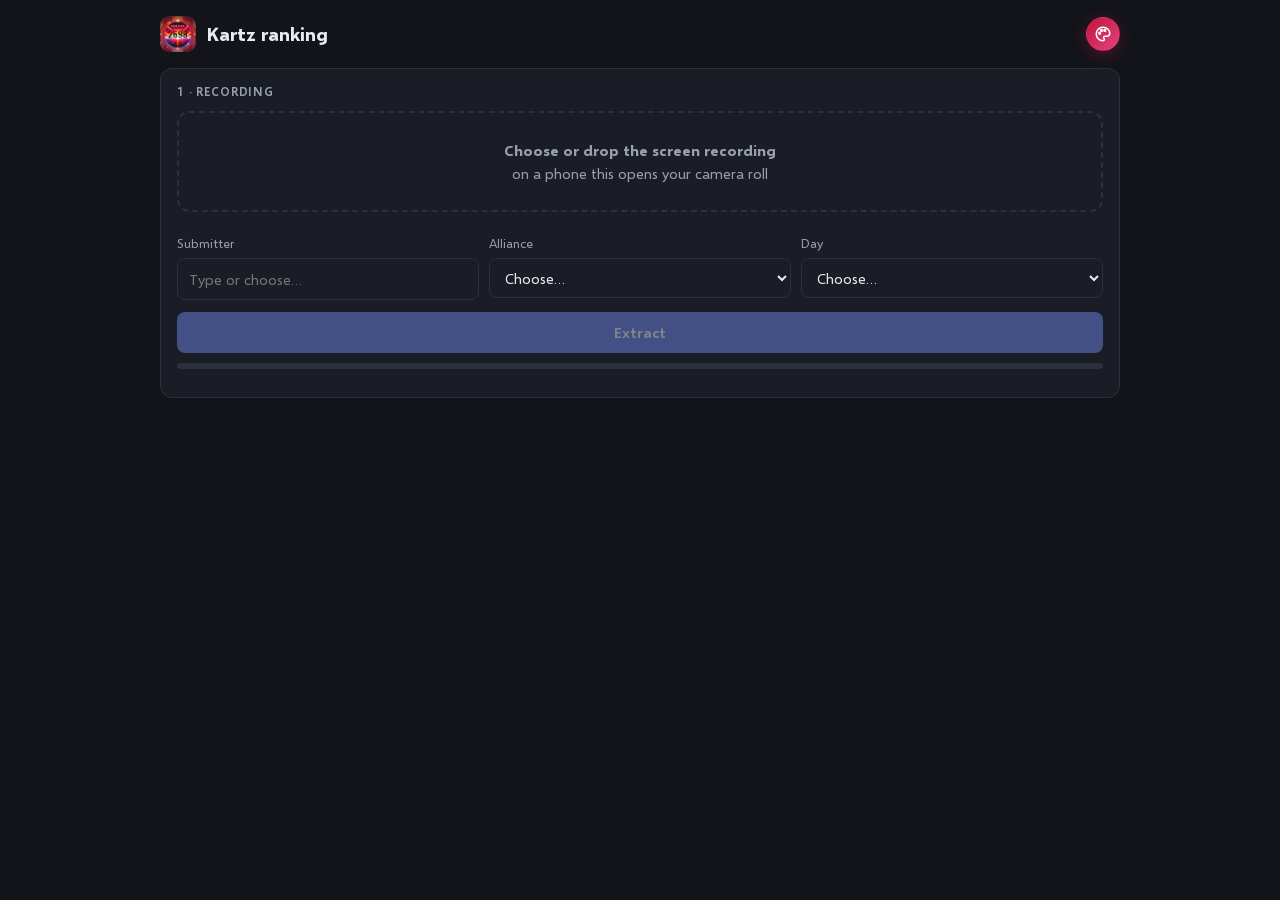
<file: docs/kartz.html>
<!doctype html>
<html lang="en">
<head>
<meta charset="utf-8">
<meta name="viewport" content="width=device-width, initial-scale=1, viewport-fit=cover">
<title>Kartz ranking</title>
<link rel="icon" type="image/png" href="icon.png">
<link rel="apple-touch-icon" href="icon.png">
<link rel="stylesheet" href="fonts.css?v=1">
<script src="theme.js?v=7"></script>
<script>try { history.replaceState(null, '', './#kartz'); } catch (e) {}</script>
<style>
@font-face{font-family:Satisfy;font-style:normal;font-weight:400;font-display:swap;src:url(fonts/satisfy.woff2) format('woff2')}
@font-face{font-family:Orbitron;font-style:normal;font-weight:600;font-display:swap;src:url(fonts/orbitron-600.woff2) format('woff2')}
</style>
<script>
</script>
<style>
:root{
  --bg:#f4f5f8; --panel:#fff; --ink:#15181f; --muted:#666e7d; --line:#dfe3ea;
  --accent:#3b5bdb; --ok:#2b8a3e; --warn:#c26a00; --bad:#c92a2a;
  --okbg:#e9f7ed; --warnbg:#fff4e2; --badbg:#fdecec;
  color-scheme:light;
}
@media (prefers-color-scheme:dark){:root:not([data-theme]){
  --bg:#12141a; --panel:#1a1d25; --ink:#e8eaef; --muted:#98a0b0; --line:#2b303c;
  --accent:#748ffc; --ok:#69db7c; --warn:#ffc078; --bad:#ff8787;
  --okbg:#17301e; --warnbg:#33270f; --badbg:#361a1a;
  color-scheme:dark;
}}
:root:is([data-theme="dark"],[data-theme="ash"],[data-theme="sunset"]){
  --bg:#12141a; --panel:#1a1d25; --ink:#e8eaef; --muted:#98a0b0; --line:#2b303c;
  --accent:#748ffc; --ok:#69db7c; --warn:#ffc078; --bad:#ff8787;
  --okbg:#17301e; --warnbg:#33270f; --badbg:#361a1a;
  color-scheme:dark;
}
:root[data-theme="banana"]{
  --bg:#fff1a8; --panel:#fffbe3; --ink:#2b2510; --muted:#75682f; --line:#eedd88;
  --accent:#8a5a00; --ok:#2b7a36; --warn:#b35c00; --bad:#b8261f;
  --okbg:#e6f3c9; --warnbg:#ffe2a6; --badbg:#fbdcc8;
  color-scheme:light;
}
:root[data-theme="ash"]{
  --bg:#323339; --panel:#3a3b41; --ink:#eceef1; --muted:#a0a5ad; --line:#46474e;
  --accent:#8c95f5; --ok:#57d98a; --warn:#f0b232; --bad:#f2777a;
  --okbg:#2c4034; --warnbg:#453b26; --badbg:#483234;
  color-scheme:dark;
}
*{box-sizing:border-box}
body{margin:0;background:var(--bg);color:var(--ink);
  font:15px/1.5 Selawik,-apple-system,BlinkMacSystemFont,"Segoe UI",Roboto,sans-serif;
  padding:16px;padding-bottom:64px}
.wrap{max-width:960px;margin:0 auto}
h1{font-size:19px;margin:0 0 2px}
.top{display:flex;align-items:center;justify-content:space-between;gap:12px;margin-bottom:6px}
.top h1{margin:0}
.brand{display:flex;align-items:center;gap:10px;min-width:0}
.brand img{width:36px;height:36px;border-radius:9px;flex:none}
.brand h1{white-space:nowrap;overflow:hidden;text-overflow:ellipsis}
button.themebtn{width:auto;flex:none;padding:7px;line-height:0;background:transparent;color:var(--ink);
  border:1px solid var(--line);border-radius:999px}
.themebtn svg{width:18px;height:18px}
.jump{position:fixed;z-index:40;left:max(12px, env(safe-area-inset-left));
  bottom:max(12px, env(safe-area-inset-bottom));display:flex;gap:6px;
  opacity:0;transform:translateY(8px);pointer-events:none;transition:opacity .2s ease, transform .2s ease}
.jump.on{opacity:1;transform:none;pointer-events:auto}
.jump button{width:auto;padding:6px 12px;font-size:12px;font-weight:500;border-radius:999px;
  background:var(--panel);color:var(--ink);border:1px solid var(--line);box-shadow:0 2px 10px rgba(0,0,0,.18)}
.jump button[hidden]{display:none}
.sub{color:var(--muted);font-size:13px;margin:0 0 18px}
section{background:var(--panel);border:1px solid var(--line);border-radius:12px;
  padding:14px 16px;margin-bottom:12px}
h2{font-size:12px;text-transform:uppercase;letter-spacing:.07em;color:var(--muted);
  margin:0 0 10px;font-weight:600}
label{display:block;font-size:13px;color:var(--muted);margin:10px 0 4px}
input,select,textarea,button{font:inherit;color:var(--ink);background:var(--panel);
  border:1px solid var(--line);border-radius:8px;padding:9px 11px;width:100%}
textarea{font-family:ui-monospace,SFMono-Regular,Menlo,monospace;font-size:12px;resize:vertical}
button{background:var(--accent);color:#fff;border:0;font-weight:600;cursor:pointer}
button:disabled{opacity:.45;cursor:default}
button{transition:transform .06s ease, filter .12s ease, background .12s ease}
button:not(:disabled):active{transform:translateY(1px)}
button:not(.ghost):not(:disabled):active{filter:brightness(.88)}
button.ghost:not(:disabled):active{background:var(--line)}
button.done, button.ghost.done{background:var(--ok);border-color:var(--ok);color:#fff;
  filter:none;transform:none}
button.ghost{background:transparent;color:var(--accent);border:1px solid var(--line);font-weight:500}
.row{display:flex;gap:10px;flex-wrap:wrap}
.row>*{flex:1;min-width:150px}
.drop{border:2px dashed var(--line);border-radius:12px;padding:26px 16px;text-align:center;
  color:var(--muted);cursor:pointer}
.drop.on{border-color:var(--accent);color:var(--accent)}
.bar{height:6px;background:var(--line);border-radius:3px;overflow:hidden;margin-top:10px}
.bar>i{display:block;height:100%;width:0;background:var(--accent);transition:width .15s}
.log{font-family:ui-monospace,Menlo,monospace;font-size:12px;color:var(--muted);
  white-space:pre-wrap;margin-top:8px}
.strip{display:flex;gap:5px;overflow-x:auto;margin-top:10px;padding-bottom:4px}
.strip img{height:88px;border-radius:5px;border:1px solid var(--line);flex:none}
.tablewrap{overflow-x:auto}
table{border-collapse:collapse;width:100%;font-size:13px;min-width:600px}
th{text-align:left;font-size:11px;text-transform:uppercase;letter-spacing:.05em;
  color:var(--muted);padding:6px 8px;border-bottom:1px solid var(--line);white-space:nowrap}
td{padding:5px 8px;border-bottom:1px solid var(--line);vertical-align:middle}
#tbl tr.ok td:nth-child(3),#tbl tr.ok td:nth-child(4),#cpTbl tr.ok td:nth-child(3){color:var(--ok)}
tr.new{background:var(--warnbg)}
.pill{font-size:11px;padding:2px 7px;border-radius:20px;font-weight:600;white-space:nowrap}
.p-ok{background:var(--okbg);color:var(--ok)}
.p-new{background:var(--warnbg);color:var(--warn)}
.p-bad{background:var(--badbg);color:var(--bad)}
.pickbox{padding:5px 8px;font-size:13px;min-width:170px}
.named{color:var(--ok)}
.asdrawn{color:var(--ink)}
.nmtext{display:inline-block;width:12em;vertical-align:middle;white-space:nowrap;overflow:hidden;text-overflow:ellipsis}
button.pencil{display:inline-flex;align-items:center;gap:4px;width:auto;margin-left:12px;padding:3px 10px;vertical-align:middle;
  border:0;border-radius:999px;font-size:12px;font-weight:600;line-height:1.4;cursor:pointer;
  background:color-mix(in srgb, var(--accent) 12%, transparent);color:var(--accent)}
button.pencil:hover{background:color-mix(in srgb, var(--accent) 20%, transparent)}
button.pencil:not(:disabled):active{filter:none}
.field{position:relative;display:inline-block;vertical-align:middle}
.field .pickbox{padding-right:78px}
button.keepbtn{position:absolute;top:50%;right:4px;transform:translateY(-50%);width:auto;margin:0;padding:3px 10px;
  border:0;border-radius:999px;font-size:12px;font-weight:600;line-height:1.4;cursor:pointer;
  background:color-mix(in srgb, var(--accent) 12%, transparent);color:var(--accent)}
button.keepbtn:hover{background:color-mix(in srgb, var(--accent) 20%, transparent)}
button.keepbtn:not(:disabled):active{filter:none;transform:translateY(-50%)}
button.ghost.tickok{color:var(--ok)}
.allipick{width:auto;min-width:88px;max-width:150px;padding:7px 9px}
#tbl tr.drop,#cpTbl tr.drop{opacity:.4}
.menu{position:fixed;z-index:50;background:var(--panel);border:1px solid var(--line);
  border-radius:8px;box-shadow:0 8px 24px rgba(0,0,0,.16);max-height:210px;overflow-y:auto;
  min-width:200px;padding:4px 0}
.menu div{padding:6px 11px;font-size:13px;cursor:pointer;display:flex;
  justify-content:space-between;gap:12px;white-space:nowrap}
.menu div:hover,.menu div.on{background:var(--accent);color:#fff}
.menu div span{opacity:.55;font-size:11px}
.menu .none{color:var(--muted);cursor:default}
.menu .newopt{font-weight:600}
.menu hr{border:0;border-top:1px solid var(--line);margin:4px 0}
td select{padding:4px 6px;font-size:12px;min-width:150px}
.note{font-size:12px;color:var(--muted);margin-top:8px}
.warnbox{background:var(--warnbg);color:var(--warn);border-radius:8px;padding:9px 12px;
  font-size:13px;margin-top:10px}
.okbox{background:var(--okbg);color:var(--ok);border-radius:8px;padding:9px 12px;
  font-size:13px;margin-top:10px}
details summary{cursor:pointer;font-size:13px;color:var(--muted)}
.hide{display:none}
.sheetlink{display:block;text-align:center;font-size:13px;color:var(--accent);margin-top:6px}
.sheetlink.hide{display:none}
.homelink{display:inline-flex;align-items:center;gap:6px;margin:0 0 12px;padding:5px 14px 5px 11px;border-radius:999px;
  background:linear-gradient(135deg,#7b1a31,#c31441 60%,#e0457b);color:#fff;text-decoration:none;font-weight:600;font-size:14px;
  box-shadow:0 2px 8px rgba(195,20,65,.25);transition:filter .12s ease, transform .06s ease}
.homelink:hover{filter:brightness(1.08)}
.homelink:active{transform:translateY(1px)}
.edited{margin-left:6px}
.source{margin:12px 0 0;font-size:13px;color:var(--muted)}
.source a{color:var(--accent);text-decoration:none}
.nass{font-family:Orbitron,sans-serif;font-weight:600;letter-spacing:.06em;color:var(--ink)}

#home{margin:-16px -16px 0}
.athome #home{display:block}
.athome #app{display:none}
html[data-view] #tab-kartz{display:none}
html[data-view=cp] #tab-cp,html[data-view=roster] #tab-roster,html[data-view=whitebeard] #tab-wb,html[data-view=snowtrain] #tab-st,
html[data-view=energytower] #tab-et,html[data-view=mammoth] #tab-ma,html[data-view=frost] #tab-frost,html[data-view=nc] #tab-nc,html[data-view=player] #tab-player,html[data-view=practice] #tab-practice,html[data-view=stormduel] #tab-sd,html[data-view=admin] #tab-admin{display:block}
html[data-view=frost] #app,body:has(#tab-frost:not(.hide)) #app,html[data-view=nc] #app,body:has(#tab-nc:not(.hide)) #app,html[data-view=stormduel] #app,body:has(#tab-sd:not(.hide)) #app{max-width:1320px}
.frostframe{display:block;width:100%;height:80vh;border:0;border-radius:12px;background:var(--panel);opacity:0;transition:opacity .2s ease}
.frostframe.in{opacity:1}
.framebox{position:relative;min-height:60vh}
.framebox::before{content:"";position:absolute;inset:0 0 auto 0;height:min(60vh,520px);border-radius:12px;pointer-events:none;
  background:repeating-linear-gradient(180deg,var(--line) 0 34px,transparent 34px 44px);opacity:.55;animation:fbx 1.2s ease-in-out infinite alternate}
.framebox:has(.frostframe.in){min-height:0}
.framebox:has(.frostframe.in)::before{display:none}
@keyframes fbx{to{opacity:.25}}
.viewin{animation:viewIn .18s ease-out}
@keyframes viewIn{from{opacity:0;transform:translateY(4px)}}
.rskel{display:grid;gap:6px;padding:10px 0}
.rskel i{display:block;height:36px;border-radius:8px;background:linear-gradient(90deg,rgb(var(--tfg) / .04),rgb(var(--tfg) / .09),rgb(var(--tfg) / .04));background-size:200% 100%;animation:rsk 1.4s linear infinite}
@keyframes rsk{to{background-position:-200% 0}}
@media (prefers-reduced-motion:reduce){.viewin,.rskel i,.framebox::before{animation:none}.frostframe{transition:none}}
.homeband{position:relative;overflow:hidden;height:140px;display:flex;align-items:center;
  background:linear-gradient(180deg,#3a1d2c,#6e2c3a 55%,#b9524a)}
.homeband .themebtn{position:absolute;top:14px;right:max(16px, env(safe-area-inset-right));z-index:2;color:#fff;border-color:rgba(255,255,255,.35)}
.bandinner{position:relative;width:100%;max-width:960px;margin:0 auto;padding:0 16px}
.bandtitle{display:inline-block;margin:0;padding-right:.15em;font:400 42px/1.2 Satisfy,cursive;color:#fff;text-shadow:0 0 14px rgba(255,92,154,.45)}
.bandtitle{clip-path:inset(0 100% 0 0)}
.writing .bandtitle{animation:writeIn 1.5s cubic-bezier(.45,.05,.35,1) .15s both}
.writing .bandinner::after{content:"";position:absolute;top:50%;left:16px;width:10px;height:10px;margin-top:-5px;border-radius:50%;background:#fff;
  box-shadow:0 0 10px #fff,0 0 22px #ff5c9a;opacity:0;animation:nib 1.5s cubic-bezier(.45,.05,.35,1) .15s both}
@keyframes writeIn{from{clip-path:inset(0 100% 0 0)}to{clip-path:inset(0 0 0 0)}}
@keyframes nib{0%{opacity:0;transform:translateX(0)}8%{opacity:1}92%{opacity:1}100%{opacity:0;transform:translateX(var(--w,340px))}}
.cardsin .hcard{animation:cardIn .4s cubic-bezier(.2,.8,.2,1) both}
.cardsin .hcard:nth-child(2){animation-delay:.04s}.cardsin .hcard:nth-child(3){animation-delay:.08s}.cardsin .hcard:nth-child(4){animation-delay:.12s}.cardsin .hcard:nth-child(5){animation-delay:.16s}.cardsin .hcard:nth-child(6){animation-delay:.2s}.cardsin .hcard:nth-child(7){animation-delay:.24s}.cardsin .hcard:nth-child(8){animation-delay:.28s}
@keyframes cardIn{from{opacity:0;transform:translateY(14px) scale(.98)}}
@media (prefers-reduced-motion:reduce){.writing .bandtitle{clip-path:none}.writing .bandtitle,.writing .bandinner::after,.cardsin .hcard{animation:none}}
@media (max-width:640px){.homeband{height:120px;align-items:flex-end;padding-bottom:12px}.bandtitle{font-size:34px}}
.homebody{margin:0 auto;padding:18px 16px 64px;max-width:1120px}
.homegrid{display:grid;grid-template-columns:minmax(0,1fr) minmax(0,1.15fr);gap:20px;align-items:start}
.homegrid .events{order:0}.homegrid .homecards{order:1}
@media (max-width:760px){.homegrid{grid-template-columns:1fr}.homegrid .events{order:2}}
.evonly .homecards,.evonly .homeband .apill,.evonly .ev .go2{display:none}
.evonly .homegrid{grid-template-columns:minmax(0,1fr);max-width:720px;margin:0 auto}
.homecards{display:flex;flex-direction:column;gap:10px}
.hcard{position:relative;overflow:hidden;border-radius:14px;padding:14px 16px;color:#fff;min-height:58px;
  display:flex;align-items:center;gap:14px;background:linear-gradient(135deg,#7b1a31,#c31441 60%,#e0457b)}
.hcard.cp{background:linear-gradient(135deg,#c31441,#f26b3a 55%,#f5b04c)}
.hcard::after{content:"";position:absolute;right:-40px;top:-40px;width:140px;height:140px;border-radius:50%;
  background:rgba(255,255,255,.12);pointer-events:none}
.hcard b{position:relative;font-size:19px;min-width:0}
@media (max-width:640px){.hcard b{font-size:18px}}
.hcard .go{position:relative;margin-left:auto;min-width:96px;text-align:center;border-radius:8px;padding:7px 14px;font-weight:700;text-decoration:none;white-space:nowrap;
  background:#fff;color:#7b1a31;transition:transform .06s ease, filter .12s ease}
.hcard .go:active{transform:translateY(1px);filter:brightness(.9)}
.hcard.cp .go{color:#c2410c}
.hcard.wb{background:linear-gradient(135deg,#1d2b64,#3a3f9e 55%,#7a5cd6)}
.hcard.wb .go{color:#2b2f86}
.hcard.st{background:linear-gradient(135deg,#0b4f6c,#1789a8 55%,#5cc6d6)}
.hcard.st .go{color:#0b4f6c}
.hcard.et{background:linear-gradient(135deg,#1f5130,#2f8a4c 55%,#8fd14f)}
.hcard.et .go{color:#1f5130}
.hcard.ma{background:linear-gradient(135deg,#4a2c17,#8a5a2b 55%,#d1a05a)}
.hcard.ma .go{color:#4a2c17}
.hcard.frost{background:linear-gradient(135deg,#1c2541,#3a5a8c 55%,#9cc3e6)}
.hcard.frost .go{color:#1c2541}
.hcard.nc{background:linear-gradient(135deg,#3b2a1a,#9a5b1e 55%,#f0b45e)}
.hcard.nc .go{color:#3b2a1a}
.hcard.player{background:linear-gradient(135deg,#3a1630,#a3285e 55%,#ef8fb4)}
.hcard.player .go{color:#3a1630}
.hcard.sd{background:linear-gradient(135deg,#2a1052,#6a32c0 55%,#b48cf0)}
.hcard.sd .go{color:#3b1a7a}
.events{background:var(--panel);border:1px solid var(--line);border-radius:14px;padding:14px 14px 10px}
.events h2{display:flex;align-items:baseline;gap:8px;margin:0 0 10px}
.events h2 .r{margin-left:auto;text-transform:none;letter-spacing:0;font-weight:500}
.evday{font-size:12px;font-weight:700;color:var(--muted);margin:12px 0 6px;display:flex;gap:6px}
.evday:first-of-type{margin-top:0}
.evday.today{color:var(--ink)}
.ev{display:flex;align-items:center;gap:10px;padding:7px 8px;border-radius:9px;text-decoration:none;color:var(--ink)}
a.ev:hover{background:var(--line)}
.ev i{flex:none;width:4px;align-self:stretch;border-radius:2px;background:var(--c)}
.ev .n{flex:1;min-width:0;font-weight:600;font-size:14px}
.ev .n small{display:block;font-weight:400;color:var(--muted);font-size:12px}
.ev .s{flex:none;font-size:12px;color:var(--muted);text-align:right;white-space:nowrap}
.ev.live .s{color:#16a34a;font-weight:700}
.ev.live .s::before{content:"";display:inline-block;width:7px;height:7px;border-radius:50%;background:#22c55e;margin-right:5px;vertical-align:1px;box-shadow:0 0 0 3px rgba(34,197,94,.2)}
.ev.done{opacity:.45}
.ev.tog{cursor:pointer}
.ev.tog:hover{background:var(--line)}
.ev .go2{color:var(--muted);text-decoration:none;font-weight:700;padding:0 4px;border-radius:5px}
.ev .go2:hover{color:var(--ink);background:var(--line)}
.stages{list-style:none;margin:0 0 6px 13px;padding:2px 0 2px 14px;border-left:2px solid color-mix(in srgb,var(--c) 35%,transparent)}
.stages li{display:flex;justify-content:space-between;gap:10px;font-size:12.5px;padding:3px 8px 3px 0;color:var(--muted);position:relative}
.stages li::before{content:"";position:absolute;left:-19px;top:9px;width:8px;height:8px;border-radius:50%;background:var(--panel);border:2px solid color-mix(in srgb,var(--c) 45%,transparent)}
.stages li b{font-weight:600;color:var(--ink)}
.stages li.done{opacity:.5}.stages li.done::before{background:color-mix(in srgb,var(--c) 45%,transparent)}
.stages li.now b{color:var(--c)}.stages li.now::before{background:var(--c);border-color:var(--c);box-shadow:0 0 0 3px color-mix(in srgb,var(--c) 25%,transparent)}
.stages li span{white-space:nowrap}
.evmore{display:block;width:100%;margin-top:6px;background:transparent;border:0;color:var(--muted);font-size:13px;padding:6px}
.evnote{font-size:11px;color:var(--muted);margin:8px 0 0}
.rapp{color-scheme:var(--tscheme);font:14px/1.45 Selawik,-apple-system,BlinkMacSystemFont,"Segoe UI",Roboto,sans-serif;color:var(--tink);background:var(--tbg);border-radius:18px;
  box-shadow:0 12px 40px rgba(0,0,0,.25),inset 0 0 0 2px rgba(224,69,123,.55);overflow:hidden;display:flex;flex-direction:column;min-height:560px}
.rhead{display:flex;align-items:center;gap:10px;padding:12px 14px 8px;flex-wrap:wrap}
.rhead b{font-size:15.5px}
.rsearch{flex:1;min-width:160px;display:flex;gap:8px;align-items:center;background:rgb(var(--tfg) / .08);border-radius:999px;padding:6px 14px;margin:0}
.rsearch{padding-right:6px}
.rsearch{transition:box-shadow .15s ease}
.rsearch:focus-within{box-shadow:inset 0 0 0 2px rgba(224,69,123,.85)}
.rsearch input{flex:1;min-width:0;border:0;border-radius:0;outline:0;background:none;color:var(--tstrong);font:inherit;font-size:15px;line-height:22px;padding:0;width:auto;caret-color:var(--tstrong)}
.rclear{flex:none;width:22px;height:22px;display:grid;place-items:center;border:0;border-radius:50%;padding:0;background:rgb(var(--tfg) / .16);color:var(--tstrong);font-size:12px;line-height:1;cursor:pointer}
.rclear:hover{background:rgb(var(--tfg) / .28)}
.rclear[hidden]{display:none}
.rgo{width:auto;flex:none;border:0;border-radius:999px;padding:7px 14px;font:inherit;font-weight:700;color:var(--tstrong);cursor:pointer;background:rgb(var(--tfg) / .12)}
.rsheet{flex:none;display:inline-flex;align-items:center;gap:6px;border-radius:999px;padding:7px 13px;font-weight:700;font-size:13.5px;text-decoration:none;color:var(--tstrong);
  background:rgb(var(--tfg) / .12)}
.rsheet:hover{background:rgb(var(--tfg) / .2)}
.rsheet[hidden]{display:none}
html:not(.isadmin) .rsheet{display:none!important}
.rsheet svg{width:15px;height:15px}
.viewtools{display:flex;justify-content:flex-end;margin:0 0 10px}
.viewtools .rsheet{color:var(--ink);background:var(--panel);border:1px solid var(--line)}
.viewtools .rsheet:hover{background:var(--line)}
.rreads{display:flex;gap:6px 14px;flex-wrap:wrap;padding:0 14px 8px;font-size:12.5px;color:rgb(var(--tdim) / .65)}
.upd{display:inline-flex;align-items:center;gap:6px;border-radius:999px;padding:3px 10px 3px 8px;font-size:12px;font-weight:600;white-space:nowrap;
  background:color-mix(in srgb,var(--tgreen) 12%,transparent);color:var(--tgreen);box-shadow:inset 0 0 0 1px color-mix(in srgb,var(--tgreen) 28%,transparent)}
.upd::before{content:"";width:7px;height:7px;border-radius:50%;background:currentColor}
.upd.old{background:rgb(var(--tfg) / .07);color:rgb(var(--tdim) / .7);box-shadow:inset 0 0 0 1px rgb(var(--tfg) / .12)}
.upd span{font-weight:400;opacity:.85}
.rreads:empty{display:none}
.rbar{display:flex;gap:6px;flex-wrap:wrap;align-items:center;padding:0 14px 10px}
.rchip{width:auto;border:0;background:rgb(var(--tfg) / .08);color:var(--tink);border-radius:999px;padding:5px 12px;font:inherit;font-size:12.5px;font-weight:400;cursor:pointer}
.rchip.on{background:var(--tchipon);box-shadow:inset 0 0 0 1px #e0457b;color:var(--tchipink)}
.rcount{margin-left:auto;font-size:12.5px;color:rgb(var(--tdim) / .5)}
.hl{display:inline-block;margin-left:6px;border-radius:999px;padding:0 7px;font-size:11px;font-weight:700;line-height:18px;color:#16181d;vertical-align:1px}
.hl-red{--hl:#ff7a7a}.hl-amber{--hl:#ffc078}.hl-green{--hl:#7ee2a8}.hl-blue{--hl:#9ec5ff}.hl-purple{--hl:#d8a8ff}
.hl{background:var(--hl)}.hlc{color:var(--hl)!important;font-weight:700}
.rtable tr.hlrow td{background:color-mix(in srgb,var(--hl) 10%,transparent)}
.wbtable tr.hlrow td{background:color-mix(in srgb,var(--hl) 10%,var(--tcell))}
.wbtable tr.hlrow td:first-child{box-shadow:1px 0 0 rgb(var(--tfg) / .08),-2px 0 0 color-mix(in srgb,var(--hl) 10%,var(--tcell))}
.hld{display:inline-block;width:8px;height:8px;border-radius:50%;background:var(--hl);margin-right:6px;vertical-align:0}
.rseg{display:inline-flex;gap:2px;padding:2px;margin-right:6px;border-radius:999px;background:rgb(var(--tfg) / .06)}
.rseg .rchip{background:transparent}.rseg .rchip.on{background:#e0457b;box-shadow:none;color:#fff}
.rtag.tNew{background:transparent;color:var(--tgreen);box-shadow:inset 0 0 0 1px color-mix(in srgb,var(--tgreen) 40%,transparent)}
.rtag.tRen{background:transparent;color:var(--tpurple);box-shadow:inset 0 0 0 1px color-mix(in srgb,var(--tpurple) 40%,transparent)}
.rwas{color:var(--tpurple);font-size:12px;cursor:help}
.mvtable{min-width:0}.mvtable td:first-child{white-space:nowrap}
.rbody{flex:1;overflow:auto;padding:0 14px 14px}
.rbody .rnote{color:rgb(var(--tdim) / .6)}
.rtable{width:100%;border-collapse:collapse;font-size:13.5px}
.rtable th{position:sticky;top:0;background:var(--thead);text-align:left;font-size:11.5px;text-transform:uppercase;letter-spacing:.05em;color:rgb(var(--tdim) / .6);
  padding:8px 10px;cursor:pointer;white-space:nowrap;font-weight:600;border:0}
.rtable td{padding:7px 10px;border-bottom:1px solid rgb(var(--tfg) / .08);white-space:nowrap;color:var(--tink)}
.rtable td.n{text-align:right;font-variant-numeric:tabular-nums}
.rtable .rdim,.rapp .rdim{color:rgb(var(--tdim) / .45)}
.rtable tr.left td{opacity:.45}
.rtable td.CE{color:var(--tce);font-weight:700}.rtable td.MM{color:var(--tblue);font-weight:700}
.rtag{display:inline-block;border-radius:6px;padding:1px 7px;font-size:12px;font-weight:700;background:var(--tagB);color:var(--tagF)}
.rtag.tLeft{background:transparent;color:var(--tleft);box-shadow:inset 0 0 0 1px var(--tleftline)}.rtag.t698N{background:var(--tnB);color:var(--tblue)}.rtag.t698S{background:var(--tsB);color:var(--tmag)}.rtag.t698W{background:var(--twB);color:var(--tgreen)}.rtag.t698C{background:var(--tcB);color:var(--tamber)}
.rdot{display:inline-block;width:7px;height:7px;border-radius:50%;background:var(--tgreen);margin-right:6px}
.rfoot{font-size:12px;color:rgb(var(--tdim) / .45);padding:0 14px 12px}
.rfoot a{color:var(--tblue)}
@media (max-width:640px){.rapp .hs{display:none}.rapp{border-radius:14px}}
.wbtable{border-collapse:separate;border-spacing:0;min-width:100%;width:auto}
.wbtable th.d{text-align:right}
.wbtable td{background:var(--tcell)}
.wbtable th:first-child,.wbtable td:first-child{position:sticky;left:0;z-index:1}
.rbody{clip-path:inset(0 14px)}
@media (max-width:640px){.wbtable td:first-child{white-space:normal;min-width:110px;max-width:42vw;overflow-wrap:anywhere;line-height:1.3}.wbtable td:first-child .hl{margin-left:0;margin-top:2px}}
.wbtable th:first-child{z-index:3}
.wbtable td:first-child{box-shadow:1px 0 0 rgb(var(--tfg) / .08),-2px 0 0 var(--tcell)}
.wbtable th:first-child{box-shadow:-2px 0 0 var(--thead)}
.wbtable .yes{color:var(--tgreen);font-weight:700}
.wbtable .dedit{width:auto;border:0;background:none;color:rgb(var(--tdim) / .4);font-size:12px;padding:0 0 0 6px;cursor:pointer}
.wbtable .dedit:hover{color:var(--tstrong)}
.apill{display:flex;flex:none;border-radius:999px;overflow:hidden;border:1px solid var(--line);background:var(--panel)}
.top .apill{margin-left:auto}
.top{gap:10px}
.homeband .apill{position:absolute;top:14px;right:calc(max(16px, env(safe-area-inset-right)) + 44px);z-index:2;background:rgba(0,0,0,.25);border-color:rgba(255,255,255,.35)}
.apill button{width:auto;height:32px;display:flex;align-items:center;gap:6px;border:0;border-radius:0;background:none;color:var(--ink);padding:0 12px;font-size:13px;font-weight:600;line-height:1}
.apill .t{display:block;line-height:1}
.homeband .apill button{color:#fff}
.apill svg{display:block;flex:none;width:15px;height:15px}
.apill.on,.homeband .apill.on{background:linear-gradient(135deg,#c31441,#e0457b);border-color:transparent;box-shadow:0 4px 16px rgba(195,20,65,.35)}
.apill.on button,.homeband .apill.on button{color:#fff}
.apill .x{border-left:1px solid rgba(255,255,255,.4);font-weight:500;opacity:.9}
.hcard[hidden]{display:none}
.homewait .hcard{background:var(--line)!important;box-shadow:none;animation:fbx 1.2s ease-in-out infinite alternate!important}
.homewait .hcard>*,.homewait .hcard::after{visibility:hidden}
.atoast{position:fixed;left:50%;bottom:max(20px, env(safe-area-inset-bottom));z-index:95;transform:translate(-50%,20px);opacity:0;pointer-events:none;max-width:calc(100vw - 32px);
  background:#20212c;color:#fff;border-radius:999px;padding:8px 8px 8px 16px;font-size:13.5px;display:flex;gap:10px;align-items:center;box-shadow:0 8px 24px rgba(0,0,0,.3);transition:.25s}
.atoast span{overflow:hidden;text-overflow:ellipsis;white-space:nowrap}
.atoast.plain{padding-right:16px}
.atoast.on{opacity:1;transform:translate(-50%,0);pointer-events:auto}
.atoast button{width:auto;flex:none;border:0;background:rgba(255,255,255,.16);color:#fff;border-radius:999px;padding:4px 12px;font-size:12.5px;font-weight:700}
.ascrim{position:fixed;inset:0;z-index:90;background:rgba(5,6,10,.55);backdrop-filter:blur(3px);display:grid;place-items:center;padding:16px;animation:afade .15s}
.amodal{width:min(440px,100%);max-height:88vh;overflow:auto;background:var(--panel);color:var(--ink);border-radius:16px;padding:20px;box-shadow:0 20px 60px rgba(0,0,0,.35);animation:arise .2s cubic-bezier(.2,.9,.3,1.2)}
.amodal.wide{width:min(620px,100%)}
.amodal h3{margin:0 0 4px;font-size:17px}
.amodal p{margin:0 0 12px;color:var(--muted);font-size:13.5px}
.amodal label{display:grid;gap:4px;margin:10px 0}
.amodal select[size]{padding:4px}
.amodal.shake{animation:ashake .35s}
.alock{width:44px;height:44px;border-radius:12px;display:grid;place-items:center;background:linear-gradient(135deg,#c31441,#e0457b);color:#fff;margin-bottom:10px}
.alock svg{width:22px;height:22px}
.aerr{color:var(--bad);font-size:13px;min-height:1.2em;margin:4px 0 0}
.arow{display:flex;gap:8px;justify-content:flex-end;margin-top:16px}
.abtn{width:auto;display:inline-flex;align-items:center;gap:6px;border:1px solid var(--line);background:transparent;color:var(--ink);border-radius:10px;padding:8px 14px;font-weight:600;text-decoration:none;cursor:pointer;white-space:nowrap}
.abtn.pri{background:var(--accent);border-color:var(--accent);color:#fff}
.abtn.danger{background:var(--bad);border-color:var(--bad);color:#fff}
.abtn.sm{padding:4px 10px;font-size:12.5px;border-radius:8px}
.abtn:disabled{opacity:.4;cursor:default}
.acheck{display:flex!important;align-items:center;gap:8px;color:var(--ink);font-size:13.5px;margin:10px 0}
.acheck input,.ali input[type=checkbox]{width:auto;flex:none}
.agridw{overflow:auto}
.agrid{width:100%;border-collapse:collapse;font-size:13px}
.agrid th,.agrid td{padding:4px 5px;border-bottom:1px solid var(--line);text-align:left}
.agrid input{padding:5px 7px;min-width:70px}
.apop{position:absolute;z-index:80;min-width:210px;display:grid;gap:2px;padding:6px;border-radius:12px;background:#20212c;color:#f3f3f7;box-shadow:0 12px 30px rgba(0,0,0,.4);font-size:13.5px}
.apop button{width:100%;text-align:left;border:0;background:none;color:inherit;font-weight:400;padding:7px 10px;border-radius:8px}
.apop button:hover{background:rgba(255,255,255,.1)}
.apop button.danger{color:#ff9b9b}
.apop hr{border:0;border-top:1px solid rgba(255,255,255,.1);margin:4px 0}
@keyframes afade{from{opacity:0}}
@keyframes arise{from{opacity:0;transform:translateY(12px) scale(.97)}}
@keyframes ashake{20%,60%{transform:translateX(-8px)}40%,80%{transform:translateX(8px)}}
.radm{display:contents}
.rgo.pink{background:#c31441}
.rgo.danger{background:#8d2a2a}
.rgo:disabled{opacity:.4;cursor:default}
.rgo.mini{padding:2px 9px;font-size:11.5px;font-weight:600;margin-left:4px}
.rbulk{display:none;gap:8px;align-items:center;flex-wrap:wrap;margin:0 14px 10px;padding:8px 12px;border-radius:12px;background:rgba(195,20,65,.2);font-size:13px}
.rbulk.on{display:flex}
.rbulk select{width:auto;background:color-mix(in srgb,#e0457b 22%,var(--tcell));color:var(--tstrong);border:0;border-radius:8px;padding:5px 8px;color-scheme:var(--tscheme)}
.rbulk option,.cellin option{background:var(--thead);color:var(--tink)}
.rtable tr.sel td{background:color-mix(in srgb,#e0457b 12%,var(--tcell))}
.rtable tr.flash td{animation:aflash 2s}
@keyframes aflash{from{background:#5a2440}}
.rtable td.ed{cursor:text}
.rtable td.ed:hover{box-shadow:inset 0 0 0 1px rgba(224,69,123,.75);border-radius:6px}
.rtable td.nm.ed:hover{box-shadow:inset 0 0 0 1px rgba(224,69,123,.75),1px 0 0 rgb(var(--tfg) / .08)}
.rtable td.tog{cursor:pointer}
.rtable td.tog:hover{background:color-mix(in srgb,var(--tblue) 8%,var(--tcell))}
.rsel{width:16px!important;height:16px;margin:0 8px 0 0;vertical-align:-3px;accent-color:#e0457b;cursor:pointer}
.rdots{width:auto;border:0;background:none;color:rgb(var(--tdim) / .45);font-size:15px;padding:0 4px;margin-left:4px;cursor:pointer;line-height:1}
.rdots:hover{color:var(--tstrong)}
.cellin{width:100%;min-width:80px;background:var(--tcell);color:var(--tstrong);border:1px solid #e0457b;border-radius:6px;padding:3px 6px;font:inherit;color-scheme:var(--tscheme)}
.gamef{color:var(--tamber);font-size:11px;margin-left:3px;cursor:help}
.radmnote{color:var(--tpinktext)!important}
#tab-admin{padding-bottom:40px}
.atabs{display:flex;gap:6px;flex-wrap:wrap;margin-bottom:12px}
.atabs .rchip{width:auto;background:var(--panel);color:var(--ink);border:1px solid var(--line);font-size:13.5px;padding:6px 14px}
.atabs .rchip.on{background:#c31441;border-color:#c31441;color:#fff;box-shadow:none}
.apanel{background:var(--panel);border:1px solid var(--line);border-radius:14px;padding:16px;margin-bottom:14px}
.apanel h2{margin:0 0 10px}
.apanel .asub{margin-top:18px}
.ahint{font-size:12.5px;color:var(--muted);margin:-4px 0 10px}
.arule{border:1px solid var(--line);border-radius:10px;padding:10px 12px;margin:0 0 10px;background:var(--bg)}
.arule.off{opacity:.55}
.arhead,.arcond,.arthen,.arcards{display:flex;align-items:center;gap:8px;flex-wrap:wrap}
.arhead{margin-bottom:6px}.arcond{margin:4px 0}
.arthen{margin-top:8px;padding-top:8px;border-top:1px dashed var(--line)}
.arcards{margin-top:2px}.arcards .acheck,.arthen .acheck,.arhead .acheck{margin:2px 0}
.arord{font-size:12px;font-weight:700;color:var(--muted);min-width:52px}
.arw{font-size:11.5px;font-weight:700;color:var(--muted);width:40px;flex:none}
.arname{flex:1;min-width:140px;font-weight:600}
.arule select,.arule input[type=text],.arule input[type=number]{width:auto;padding:5px 8px}
.arule .rlv{width:120px}
.arwarn{flex-basis:100%;margin:0 0 0 48px;color:var(--bad)}
.arsw{display:inline-flex;gap:5px}
.arsw button{width:22px;height:22px;border-radius:50%;padding:0;border:2px solid transparent;background:var(--hl);cursor:pointer}
.arsw button.on{box-shadow:0 0 0 2px var(--panel),0 0 0 4px var(--ink)}
.ahint a{color:var(--accent)}
.alist{display:grid;gap:7px}
.ali{display:flex;gap:8px;align-items:center;flex-wrap:wrap}
.ali input[type=text],.ali input[type=url],.ali select{flex:1;min-width:120px;width:auto;padding:6px 9px}
.ali input[type=number]{width:72px;flex:none;padding:6px 9px}.ali select.hlpick{flex:none;min-width:0}
.ali .short{flex:.6}
.ali .long{flex:2;min-width:200px}
.alab{width:110px;flex:none;font-size:13.5px}
.acols{display:grid;grid-template-columns:repeat(auto-fit,minmax(300px,1fr));gap:14px}
.acols .apanel{margin:0}
.asheet{border-bottom:1px solid var(--line);padding-bottom:10px;display:grid;gap:6px}
.asheet:last-child{border:0}
.atable{width:100%;border-collapse:collapse;font-size:13px}.atable th,.atable td{text-align:left;padding:6px 8px;border-bottom:1px solid var(--line);vertical-align:middle}
.atable th{font-size:12px;color:var(--muted);font-weight:600}.atable select{font:inherit;padding:4px 6px;border-radius:6px;border:1px solid var(--line);background:var(--card,transparent);color:inherit}
.asheet b{font-size:13.5px}
.asheet .aerr{margin:0;min-height:0}
.adm{display:grid;grid-template-columns:230px minmax(0,1fr);gap:16px;align-items:start}
.anav{background:var(--panel);border:1px solid var(--line);border-radius:14px;padding:10px;position:sticky;top:12px}
.ang{margin:4px 0 10px}.ang:last-child{margin-bottom:2px}
.ang>span{display:block;font-size:11px;font-weight:700;letter-spacing:.07em;text-transform:uppercase;color:var(--muted);padding:4px 8px}
.ani{display:flex;align-items:center;gap:8px;width:100%;border:0;background:none;color:var(--ink);font:inherit;font-size:14px;font-weight:400;text-align:left;padding:7px 8px;border-radius:9px;cursor:pointer}
.ani:hover{background:var(--bg)}
.ani.on{background:rgba(195,20,65,.12);color:#c31441;font-weight:600}
:root:is([data-theme="dark"],[data-theme="ash"],[data-theme="sunset"]) .ani.on{color:#ff8fb0}
@media (prefers-color-scheme:dark){:root:not([data-theme]) .ani.on{color:#ff8fb0}}
.ani .ct{margin-left:auto;font-size:11.5px;color:var(--muted);font-weight:400}
.ani.pg{color:var(--muted)}
.adot{width:8px;height:8px;border-radius:50%;flex:none}.adot.ok{background:var(--ok)}.adot.warn{background:var(--warn)}
.asoon{margin:2px 8px;padding:7px 9px;border:1px dashed var(--line);border-radius:9px;font-size:12.5px;color:var(--muted)}
.asoon.big{margin:0;padding:10px 12px;font-size:13px}
.anavsel{display:none;width:100%;margin-bottom:10px;font:inherit;padding:8px 10px;border-radius:10px;border:1px solid var(--line);background:var(--panel);color:var(--ink)}
.amain{min-width:0}
.aph{display:flex;justify-content:space-between;gap:12px;align-items:flex-start;flex-wrap:wrap;margin-bottom:6px}
.aph h2{margin:0;font-size:19px;text-transform:none;letter-spacing:0;color:var(--ink)}
.acrumb{font-size:12px;color:var(--muted);margin-bottom:2px}
.ah3{font-size:12px;letter-spacing:.07em;text-transform:uppercase;color:var(--muted);margin:18px 0 8px}
.ah3 span{text-transform:none;letter-spacing:0;font-weight:400}
.astat{display:inline-flex;align-items:center;gap:5px;border-radius:999px;padding:1px 9px;font-size:12px;font-weight:600;white-space:nowrap}
.astat.ok{background:var(--okbg);color:var(--ok)}.astat.warn{background:var(--warnbg);color:var(--warn)}.astat.mute{background:var(--bg);color:var(--muted);font-weight:400}
.alink{border:0;background:none;padding:0;color:var(--accent);font:inherit;cursor:pointer;width:auto}
.arsum{display:flex;align-items:center;gap:10px;flex-wrap:wrap;width:100%;border:0;background:none;color:inherit;font:inherit;text-align:left;padding:0;cursor:pointer}
.arsum .hl{margin-left:0}
.arn{font-weight:600}
.ars{color:var(--muted);font-size:13px;flex:1;min-width:160px}
.archips{display:inline-flex;gap:5px;flex-wrap:wrap}
.arcc{font-size:11.5px;border:1px solid var(--line);border-radius:999px;padding:1px 8px;color:var(--muted)}
.arcc.big{display:inline-flex;align-items:center;gap:6px;font-size:12.5px;padding:2px 10px 2px 4px;color:var(--ink)}
.arcc.big .hl{margin:0}
.arcaret{color:var(--muted);transition:transform .15s}
.arule.shut .arbody{display:none}
.arule.shut .arcaret{transform:rotate(-90deg)}
.arbody{margin-top:10px;padding-top:10px;border-top:1px dashed var(--line)}
.acolrow{padding:5px 8px;border:1px solid var(--line);border-radius:10px;background:var(--bg)}
.acolrow.off{opacity:.6}
.acolrow input[type=text]{background:transparent}
.asw{appearance:none;-webkit-appearance:none;width:34px!important;height:20px;border-radius:999px;background:var(--line);position:relative;cursor:pointer;flex:none;margin:0;transition:background .15s;border:0;padding:0}
.asw::after{content:"";position:absolute;top:2px;left:2px;width:16px;height:16px;border-radius:50%;background:#fff;transition:transform .15s}
.asw:checked{background:var(--ok)}.asw:checked::after{transform:translateX(14px)}
.asw:disabled{opacity:.55;cursor:default}
.argrid{display:grid;grid-template-columns:repeat(auto-fit,minmax(240px,1fr));gap:10px}
.arcard{border:1px solid var(--line);border-radius:12px;padding:12px;background:var(--bg);display:grid;gap:8px}
.arcard input[type=url]{width:100%;padding:6px 9px}
.arcard .aerr{margin:0;min-height:0}
@media (max-width:760px){.adm{grid-template-columns:minmax(0,1fr);gap:0}.anav{display:none}.anavsel{display:block}}
.alog{display:grid;gap:6px}
.alogi{display:flex;gap:10px;align-items:flex-start;padding:8px 10px;border:1px solid var(--line);border-radius:10px;font-size:13.5px}
.alogi time{color:var(--muted);font-size:12px;white-space:nowrap;min-width:92px;padding-top:2px}
.awhat{flex:1;min-width:0;overflow-wrap:anywhere}
.aov{color:var(--muted);font-size:12.5px}
.aov s{color:var(--bad)}.aov ins{color:var(--ok);text-decoration:none}
@media (max-width:640px){.alab{width:100%}.alogi{flex-wrap:wrap}.alogi time{min-width:0}
  .homeband .apill button{padding:0 9px}.homeband .apill .t{display:none}}
.unit{display:inline-block;border-radius:6px;padding:1px 7px;font-size:12px;font-weight:700}
.unit.uArmy{background:#3d3420;color:#e8c77a}.unit.uNavy{background:#1c3550;color:#8cc4ff}.unit.uAirForce{background:#2c2347;color:#c3a6ff}
.homegrid{grid-template-rows:auto 1fr;grid-template-areas:"ev main" "ev older";row-gap:22px}
.homegrid .events{grid-area:ev}.homegrid .hcol{grid-area:main}.homegrid .older{grid-area:older;align-self:start}
@media (max-width:760px){.homegrid{grid-template-rows:auto;grid-template-areas:"main" "ev" "older"}}
.hcol{display:flex;flex-direction:column;gap:22px}
.hsec{display:flex;flex-direction:column;gap:10px;min-width:0}
.hsec[hidden]{display:none}
.hsec-t{display:flex;align-items:center;gap:10px;margin:0 2px;font-size:12.5px;text-transform:uppercase;letter-spacing:.08em;color:var(--muted);font-weight:700}
.hsec-t::after{content:"";flex:1;height:1px;background:var(--line)}
.hlist{display:flex;flex-direction:column;gap:10px}
.older .hcard{min-height:48px;padding:10px 14px;filter:saturate(.55);opacity:.9}
.older .hcard b{font-size:16px}
.hcard.ssc{min-height:96px;padding:16px 22px;text-decoration:none;background:linear-gradient(135deg,#0d2747 0%,#1d5a8c 45%,#5fb6e0 80%,#c9ecff 100%)}
.hcard.ssc::after{width:220px;height:220px;right:-60px;top:-80px;background:rgba(255,255,255,.14)}
.hcard.ssc::before{content:"";position:absolute;left:-40px;bottom:-70px;width:160px;height:160px;border-radius:50%;background:rgba(255,255,255,.07);pointer-events:none}
.sscin{position:relative;display:flex;flex-direction:column;gap:3px;min-width:0}
.sscin small{font-size:12.5px;font-weight:700;letter-spacing:.06em;text-transform:uppercase;opacity:.85}
.hcard.ssc b{font-size:26px;line-height:1.1}
.sscev{font-size:12.5px;opacity:.85;margin-top:4px;line-height:1.4}
.hcard.ssc .go{color:#0d2747}
#tab-practice .hubhead{border-radius:12px 12px 0 0;padding:18px 20px;margin:0 0 14px;color:#fff;background:linear-gradient(135deg,#0d2747 0%,#1d5a8c 45%,#5fb6e0 80%,#c9ecff 100%)}
#tab-practice .hubhead small{font-size:12px;font-weight:700;letter-spacing:.06em;text-transform:uppercase;opacity:.85}
#tab-practice .hubhead h2{margin:2px 0 0;font-size:24px;color:#fff;text-transform:none;letter-spacing:0}
#tab-practice .hlist{max-width:820px;margin:0 auto}
.cardsin .hubhead{animation:cardIn .4s cubic-bezier(.2,.8,.2,1) both}
@media (prefers-reduced-motion:reduce){.cardsin .hubhead{animation:none}}

</style>
</head>
<body>
<div class="wrap" id="app">
<header class="top">
  <div class="brand">
    <img src="icon.png" alt="" width="36" height="36">
    <h1>Kartz ranking</h1>
  </div>
  <button type="button" class="themebtn" id="theme"></button>
</header>
<div id="tab-kartz">
<div class="viewtools"><a class="rsheet" data-sheet="kartz" href="https://docs.google.com/spreadsheets/d/1aXTc9v4jHtB5Ma598R3Qfij-vsMlDhXho9bP_m2M5kE/edit#gid=1243524383" target="_blank" rel="noopener" title="Open in Google Sheets"><svg viewBox="0 0 24 24" fill="none" stroke="currentColor" stroke-width="2" aria-hidden="true"><rect x="4" y="3" width="16" height="18" rx="2"/><path d="M4 9h16M4 15h16M10 9v12"/></svg>Sheet <span aria-hidden="true">↗</span></a></div>
<section>
  <h2>1 &middot; Recording</h2>
  <div class="drop" id="drop">
    <strong>Choose or drop the screen recording</strong><br>
    <span id="fileName">on a phone this opens your camera roll</span>
  </div>
  <input id="file" type="file" accept="video/*" class="hide">
  <div class="row" style="margin-top:12px">
    <div>
      <label for="submitter">Submitter</label>
      <input id="submitter" type="text" placeholder="Type or choose…" autocomplete="off"
             spellcheck="false">
    </div>
    <div>
      <label for="alliance">Alliance</label>
      <select id="alliance">
        <option value="">Choose…</option>
        <option>698S</option><option>698N</option><option>698W</option><option>698C</option>
        <option>Other</option>
      </select>
    </div>
    <div>
      <label for="kday">Day</label>
      <select id="kday">
        <option value="">Choose…</option>
        <option>Day 1</option><option>Day 4</option><option>Day 7</option>
      </select>
    </div>
    <input id="sens" type="hidden" value="64">
    <input id="sheetimg" type="checkbox" checked class="hide">
  </div>
  <button id="go" style="margin-top:12px" disabled>Extract</button>
  <div class="bar"><i id="prog"></i></div>
  <div class="log" id="rosterLog"></div>
  <div class="log" id="log"></div>
  <div class="strip" id="strip"></div>
</section>

<section id="out" class="hide">
  <h2>2 &middot; Results</h2>
  <div id="verdict"></div>
  <div class="tablewrap"><table id="tbl"></table></div>
  <div class="note" id="sendNote"></div>
  <button id="send" style="margin-top:8px">Send to sheet</button>
  <a id="sheetLink" class="sheetlink hide" target="_blank" rel="noopener">Open in Google Sheets ↗</a>
  <div class="row" style="margin-top:10px">
    <button class="ghost" id="copy">Copy for sheet</button>
    <button class="ghost" id="csv">Download CSV</button>
    <button class="ghost" id="learn">Remember my fixes</button>
  </div>
</section>
</div>
</div>
<div class="jump" id="jump">
  <button type="button" id="toTop">↑ Top</button>
  <button type="button" id="toBottom">↓ Bottom</button>
</div>
<script>
const $ = id => document.getElementById(id);
const BUILD = '2026-10-05-r2-staging';
const MODEL = 'gemini-3.1-flash-lite';
const FALLBACKS = [];
const API_BASE = location.hostname.endsWith('.workers.dev')
  ? '/api'
  : 'https://data-collection.jk06nm04.workers.dev/api';

const PARALLEL = 2;

const ROSTER_SHEET =
  'https://docs.google.com/spreadsheets/d/1aXTc9v4jHtB5Ma598R3Qfij-vsMlDhXho9bP_m2M5kE/edit?gid=767166123';
const RAWDATA_TAB =
  'https://docs.google.com/spreadsheets/d/1aXTc9v4jHtB5Ma598R3Qfij-vsMlDhXho9bP_m2M5kE/edit#gid=1243524383';

const store = {
  get: k => { try { return JSON.parse(localStorage.getItem('kartz.' + k)); } catch { return null; } },
  set: (k, v) => { try { localStorage.setItem('kartz.' + k, JSON.stringify(v)); } catch {} },
};

function loadSetup() {
  rosterCache        = store.get('roster')   || null;
  if (rosterCache && !rosterCache.all)
    rosterCache = { all: [...(rosterCache.active || []), ...(rosterCache.skipped || [])] };
  for (const id of RUN_FIELDS) $(id).value = store.get(id) || '';
  refreshRosterList(); refreshState();
}
const RUN_FIELDS = ['submitter', 'alliance', 'kday'];
for (const id of RUN_FIELDS)
  for (const ev of ['change', 'input']) $(id).addEventListener(ev, () => {
    store.set(id, $(id).value);
    if (rows.length) render(lastRoster);
  });

const SUBMITTERS = ['star', 'glitter', 'cein', 'peach', 'artu', 'mimi'];
function openSubmitters(inp = $('submitter')) {
  if (!(inp instanceof HTMLInputElement)) inp = $('submitter');
  closeMenu();
  const q = inp.value.trim().toLowerCase();
  const hits = SUBMITTERS.includes(q) ? SUBMITTERS : SUBMITTERS.filter(n => n.includes(q));
  if (!hits.length) return;
  menuEl = document.createElement('div');
  menuEl.className = 'menu';
  menuEl.innerHTML = hits.map(n => `<div data-v="${esc(n)}">${esc(n)}</div>`).join('');
  document.body.appendChild(menuEl);
  menuEl.querySelectorAll('div[data-v]').forEach(d => d.onmousedown = ev => {
    ev.preventDefault();
    inp.value = d.dataset.v;
    closeMenu();
    inp.dispatchEvent(new Event('change'));
  });
  menuOwner = inp;
  placeMenu(inp);
}
function wireSubmitter(inp) {
  inp.onfocus = () => openSubmitters(inp);
  inp.onclick = () => { if (!menuEl) openSubmitters(inp); };
  inp.addEventListener('input', () => openSubmitters(inp));
  inp.onkeydown = e => { if (e.key === 'Escape' || e.key === 'Enter') closeMenu(); };
}
wireSubmitter($('submitter'));
function refreshState() {
  $('go').disabled = !videoFile;
  if ($('cpGo')) $('cpGo').disabled = !(typeof cpFile !== 'undefined' && cpFile);
}

async function freshRoster() {
  const line = $(logEl === 'cpLog' ? 'cpRosterLog' : 'rosterLog');
  line.textContent = 'pulling roster data…';
  try {
    rosterCache = await pullRoster(ROSTER_SHEET);
    store.set('roster', rosterCache);
    refreshRosterList();
    line.textContent = `roster updated — ${rosterCache.all.length} members`;
  } catch (e) {
    const saved = currentRoster().length;
    if (!saved) {
      line.textContent = '✗ could not load the roster';
      throw new Error(`could not load the alliance roster (${e.message}) — check the connection and try again`);
    }
    line.textContent = `✗ could not update the roster (${e.message}) — using the saved copy, ${saved} members`;
  }
  return currentRoster();
}

function sheetCsvUrl(link) {
  const id = (link.match(/\/spreadsheets\/d\/([a-zA-Z0-9-_]+)/) || [])[1];
  if (!id) throw new Error('That does not look like a Google Sheets link.');
  const gid = (link.match(/[#&?]gid=(\d+)/) || [])[1] || '0';
  return `https://docs.google.com/spreadsheets/d/${id}/export?format=csv&gid=${gid}`;
}
function parseCsv(text) {
  const rows = [[]]; let cell = '', q = false;
  for (let i = 0; i < text.length; i++) {
    const c = text[i];
    if (q) {
      if (c === '"' && text[i+1] === '"') { cell += '"'; i++; }
      else if (c === '"') q = false;
      else cell += c;
    } else if (c === '"') q = true;
    else if (c === ',') { rows[rows.length-1].push(cell); cell = ''; }
    else if (c === '\n') { rows[rows.length-1].push(cell); cell = ''; rows.push([]); }
    else if (c !== '\r') cell += c;
  }
  rows[rows.length-1].push(cell);
  return rows.filter(r => r.some(x => x.trim()));
}
async function pullRoster(link) {
  const r = await fetch(sheetCsvUrl(link));
  if (!r.ok) throw new Error(r.status === 401 || r.status === 403
    ? 'The sheet is not readable by link. In Google Sheets: Share → General access → Anyone with the link → Viewer.'
    : 'Could not read the sheet (' + r.status + ').');
  const text = await r.text();
  if (/^\s*<(!doctype|html)/i.test(text)) throw new Error('Google returned a sign-in page — the sheet is not link-readable.');
  const rows = parseCsv(text);
  const all = rows.map(c => ({ search: (c[0]||'').trim(), ingame: (c[1]||c[0]||'').trim(),
                               alliance: (c[2]||'').trim(),
                               base: Number(String(c[3]||'').replace(/[^\d.]/g, '')) || 0,
                               cp: Number(String(c[6]||'').replace(/[^\d.]/g, '')) || 0,
                               pid: /^[0-9a-f]{16}$/.test((c[9]||'').trim()) ? c[9].trim() : '' }))
                  .filter(r => r.search && !/^search\s*name/i.test(r.search));
  if (!all.length) throw new Error('No roster rows found in that tab.');
  return { all };
}
const skippedRoster = () => [];

let rosterCache = null;
function currentRoster() {
  const all = rosterCache && rosterCache.all;
  return (all && all.length) ? all : [];
}
const fullRoster = currentRoster;
const LATIN_K = '\u00D8\u00F8\u0110\u0111\u0126\u0127\u0141\u0142\u0166\u0167\u0180\u0181\u0182\u0183\u0187\u0188\u018A\u018B\u018C\u0191\u0192\u0193\u0197\u0198\u0199\u019A\u019D\u019E\u019F\u01A4\u01A5\u01AB\u01AC\u01AD\u01AE\u01B2\u01B3\u01B4\u01B5\u01B6\u01E4\u01E5\u01FE\u01FF\u0220\u0221\u0224\u0225\u0234\u0235\u0236\u023A\u023B\u023C\u023D\u023E\u023F\u0240\u0243\u0244\u0246\u0247\u0248\u0249\u024B\u024C\u024D\u024E\u024F\u0253\u0255\u0256\u0257\u0260\u0266\u0268\u026B\u026C\u026D\u0271\u0272\u0273\u027C\u027D\u027E\u0282\u0288\u0289\u028B\u0290\u0291\u029D\u02A0\u0363\u0364\u0365\u0366\u0367\u0368\u0369\u036A\u036B\u036C\u036D\u036E\u036F\u1ABF\u1D6C\u1D6D\u1D6E\u1D6F\u1D70\u1D71\u1D72\u1D73\u1D74\u1D75\u1D76\u1D7B\u1D7D\u1D7E\u1D80\u1D81\u1D82\u1D83\u1D84\u1D85\u1D86\u1D87\u1D88\u1D89\u1D8A\u1D8C\u1D8D\u1D8E\u1D8F\u1D91\u1D92\u1D96\u1D99\u1DCA\u1DD7\u1DDA\u1DDC\u1DDD\u1DE0\u1DE3\u1DE4\u1DE6\u1DE8\u1DEB\u1DEC\u1DED\u1DEE\u1DF0\u1DF1\u1DF2\u1DF3\u1DF4\u1EFE\u1EFF\u24F5\u24F6\u24F7\u24F8\u24F9\u24FA\u24FB\u24FC\u24FD\u24FF\u2776\u2777\u2778\u2779\u277A\u277B\u277C\u277D\u277E\u2780\u2781\u2782\u2783\u2784\u2785\u2786\u2787\u2788\u278A\u278B\u278C\u278D\u278E\u278F\u2790\u2791\u2792\u2C60\u2C61\u2C62\u2C63\u2C64\u2C65\u2C66\u2C67\u2C68\u2C69\u2C6A\u2C6B\u2C6C\u2C6E\u2C71\u2C72\u2C73\u2C74\u2C78\u2C7A\u2C7E\u2C7F\uA740\uA741\uA742\uA743\uA744\uA745\uA748\uA749\uA74A\uA74B\uA74C\uA74D\uA750\uA751\uA752\uA753\uA754\uA755\uA756\uA757\uA758\uA759\uA75A\uA75B\uA75E\uA75F\uA78E\uA790\uA791\uA792\uA793\uA794\uA795\uA796\uA797\uA798\uA799\uA7A0\uA7A1\uA7A2\uA7A3\uA7A4\uA7A5\uA7A6\uA7A7\uA7A8\uA7A9\uA7AA\uA7AD\uA7B2\uA7B8\uA7B9\uA7C4\uA7C5\uA7C6\uA7C7\uA7C8\uA7C9\uA7CA\uAB31\uAB34\uAB37\uAB38\uAB39\uAB3A\uAB3B\uAB47\uAB49\uAB4E\uAB4F\uAB52\uAB56\uAB57\uAB58\uAB59\uAB5A\u{1DF09}\u{1DF11}\u{1DF13}\u{1DF16}\u{1DF1A}\u{1DF1B}\u{1DF1D}\u{1DF1E}\u{1DF25}\u{1DF26}\u{1DF27}\u{1DF28}\u{1DF29}\u{1DF2A}\u{1F10B}\u{1F10C}\u{1F150}\u{1F151}\u{1F152}\u{1F153}\u{1F154}\u{1F155}\u{1F156}\u{1F157}\u{1F158}\u{1F159}\u{1F15A}\u{1F15B}\u{1F15C}\u{1F15D}\u{1F15E}\u{1F15F}\u{1F160}\u{1F161}\u{1F162}\u{1F163}\u{1F164}\u{1F165}\u{1F166}\u{1F167}\u{1F168}\u{1F169}\u{1F170}\u{1F171}\u{1F172}\u{1F173}\u{1F174}\u{1F175}\u{1F176}\u{1F177}\u{1F178}\u{1F179}\u{1F17A}\u{1F17B}\u{1F17C}\u{1F17D}\u{1F17E}\u{1F17F}\u{1F180}\u{1F181}\u{1F182}\u{1F183}\u{1F184}\u{1F185}\u{1F186}\u{1F187}\u{1F188}\u{1F189}\u{1F18A}\u{1F1A5}\u0190\u025B';
const LATIN_V = '[base64]';
const LATIN_MAP = (() => {
  const m = {};
  const ks = [...LATIN_K], vs = [...LATIN_V];
  for (let i = 0; i < ks.length; i++) m[ks[i]] = vs[i];
  return m;
})();

const FOLD = { 'Ꭱ':'R','Ꭲ':'T','Ꮮ':'L','Ꮯ':'C','Ꮋ':'H','Ꭺ':'A','Ꭼ':'E','Ꮲ':'P','Ꮪ':'S','Ꮶ':'K',
  'Ꮇ':'M','Ꮃ':'W','Ꭰ':'D','Ꮖ':'I','Ꮷ':'J','Ø':'O','Ð':'D','Þ':'P','Ł':'L','ß':'B','€':'E',
  'Δ':'A','Ć':'C','Ħ':'H','Ƥ':'P','Ñ':'N','Ɐ':'A',
  'Ŋ':'N','ŋ':'n','Ų':'U','ų':'u','Ɓ':'B','ɓ':'b','Į':'I','į':'i','Ə':'E','Ɔ':'O',
  'Ʌ':'A','Ƨ':'S','Ƽ':'S','Ʈ':'T','Ɗ':'D','Ɖ':'D','Ƙ':'K','Ɲ':'N','Ɍ':'R','Ɏ':'Y',
  'Α':'A','Β':'B','Ε':'E','Ζ':'Z','Η':'H','Ι':'I','Κ':'K','Μ':'M','Ν':'N','Ο':'O','Ρ':'P','Τ':'T','Υ':'Y','Χ':'X',
  'α':'a','β':'b','γ':'y','ε':'e','η':'n','ι':'i','κ':'k','ν':'v','ο':'o','ρ':'p','τ':'t','υ':'u','χ':'x','ω':'w',
  'А':'A','В':'B','Е':'E','К':'K','М':'M','Н':'H','О':'O','Р':'P','С':'C','Т':'T','У':'Y','Х':'X',
  'а':'a','в':'b','е':'e','к':'k','м':'m','н':'h','о':'o','р':'p','с':'c','т':'t','у':'y','х':'x' };
function fold(s) {
  if (!s) return '';
  s = [...s.normalize('NFKD')].map(c => FOLD[c] || LATIN_MAP[c] || c).join('');
  return s.normalize('NFKD').replace(/[̀-ͯ]/g, '').toLowerCase().replace(/[^a-z0-9]/g, '');
}
function aliasKey(s) {
  const f = fold(s);
  if (f) return f;
  const k = symKey(s);
  return k ? '\u0002' + k : '';
}

function symKey(s) {
  const out = [];
  for (const ch of String(s || '')) {
    const cp = ch.codePointAt(0);
    if (cp === 0x200D || cp === 0xFE0E || cp === 0xFE0F) continue;
    if (cp >= 0x1F3FB && cp <= 0x1F3FF) continue;
    if (cp <= 0x20) continue;
    out.push(cp.toString(16));
  }
  return out.join('.');
}

let videoFile = null;
let logEl = 'log', progEl = 'prog';
const log = m => { $(logEl).textContent = m; };
if ($('build')) $('build').textContent =
  ` · build ${BUILD}`;
function flash(btn, text, ms = 1600) {
  if (!btn || btn.dataset.flashing) return;
  const label = btn.textContent;
  btn.dataset.flashing = '1';
  btn.textContent = text;
  btn.classList.add('done');
  setTimeout(() => {
    btn.textContent = label;
    btn.classList.remove('done');
    delete btn.dataset.flashing;
  }, ms);
}
const setProg = p => { $(progEl).style.width = (p * 100) + '%'; };

$('drop').onclick = () => $('file').click();
$('file').onchange = e => pickFile(e.target.files[0]);
['dragover','dragenter'].forEach(ev => $('drop').addEventListener(ev, e => {
  e.preventDefault(); $('drop').classList.add('on'); }));
['dragleave','drop'].forEach(ev => $('drop').addEventListener(ev, e => {
  e.preventDefault(); $('drop').classList.remove('on'); }));
$('drop').addEventListener('drop', e => pickFile(e.dataTransfer.files[0]));
function pickFile(f) {
  if (!f) return;
  videoFile = f;
  $('fileName').textContent = f.name + '  ·  ' + (f.size / 1e6).toFixed(0) + ' MB';
  refreshState();
  startVideoUpload(f);
  if (typeof kzSample === 'function') kzSample(f);
}

const once = (el, ev) => new Promise(res => el.addEventListener(ev, res, { once: true }));

const TOP_MASK = 0.10, BOT_MASK = 0.84;

const GW = 64, GH = 128;
function motionMap(cx, W, H) {
  const tmp = motionMap.cv || (motionMap.cv =
    Object.assign(document.createElement('canvas'), { width: GW, height: GH }));
  const tc = motionMap.cx || (motionMap.cx = tmp.getContext('2d', { willReadFrequently: true }));
  tc.drawImage(cx.canvas, 0, 0, W, H, 0, 0, GW, GH);
  const d = tc.getImageData(0, 0, GW, GH).data;
  const g = new Float32Array(GW * GH);
  for (let i = 0; i < g.length; i++)
    g[i] = (d[i*4] * .299 + d[i*4+1] * .587 + d[i*4+2] * .114) / 255;
  return g;
}
function movingRegion(accum) {
  let max = 0;
  for (const v of accum) if (v > max) max = v;
  if (max <= 1e-6) return null;
  const thresh = max * 0.18;
  let x0 = GW, x1 = -1, y0 = GH, y1 = -1, hits = 0;
  for (let y = 0; y < GH; y++) for (let x = 0; x < GW; x++) {
    if (accum[y*GW + x] < thresh) continue;
    hits++;
    if (x < x0) x0 = x; if (x > x1) x1 = x;
    if (y < y0) y0 = y; if (y > y1) y1 = y;
  }
  if (hits < GW * GH * 0.02 || x1 < 0) return null;
  const col = new Float32Array(GW);
  for (let x = 0; x < GW; x++) for (let y = y0; y <= y1; y++) col[x] += accum[y*GW + x];
  let colMax = 0;
  for (const v of col) if (v > colMax) colMax = v;
  const moving = x => col[x] >= colMax * 0.05;
  for (x0 = 0; x0 < GW - 1 && !moving(x0); x0++);
  for (x1 = GW - 1; x1 > x0 && !moving(x1); x1--);
  const pad = 0.006;
  const box = { x0: Math.max(0, x0/GW - pad), x1: Math.min(1, (x1+1)/GW + pad),
                y0: Math.max(0, y0/GH - pad), y1: Math.min(1, (y1+1)/GH + pad) };
  if ((box.x1 - box.x0) < 0.25 || (box.y1 - box.y0) < 0.25) return null;
  return box;
}
function cropFrame(src, W, H, box) {
  if (!box) return src;
  const sx = Math.round(W * box.x0), sy = Math.round(H * box.y0);
  const sw = Math.round(W * (box.x1 - box.x0)), sh = Math.round(H * (box.y1 - box.y0));
  const out = cropFrame.cv || (cropFrame.cv = document.createElement('canvas'));
  out.width = sw; out.height = sh;
  out.getContext('2d').drawImage(src, sx, sy, sw, sh, 0, 0, sw, sh);
  return out;
}

const MW = 96, MH = 96;
function motionGrid(cx, W, H) {
  const yA = Math.round(H * TOP_MASK), yB = Math.round(H * BOT_MASK);
  const tmp = motionGrid.cv || (motionGrid.cv =
    Object.assign(document.createElement('canvas'), { width: MW, height: MH }));
  const tc = motionGrid.cx || (motionGrid.cx = tmp.getContext('2d', { willReadFrequently: true }));
  tc.drawImage(cx.canvas, 0, yA, W, yB - yA, 0, 0, MW, MH);
  const d = tc.getImageData(0, 0, MW, MH).data;
  const g = new Float32Array(MW * MH);
  for (let i = 0; i < g.length; i++)
    g[i] = (d[i*4] * .299 + d[i*4+1] * .587 + d[i*4+2] * .114) / 255;
  return g;
}
const gridDiff = (a, b) => {
  let s = 0; for (let i = 0; i < a.length; i++) s += Math.abs(a[i] - b[i]);
  return s / a.length;
};

async function openVideo(file) {
  const video = document.createElement('video');
  video.preload = 'auto'; video.muted = true; video.playsInline = true;
  video.src = URL.createObjectURL(file);
  await once(video, 'loadedmetadata');
  try { await video.play(); video.pause(); } catch {}
  if (!video.videoWidth || !video.videoHeight)
    throw new Error("this browser can't show this recording's picture — it's HEVC (H.265), the iPhone's "
      + 'video format. Open the site in Safari, on the phone that recorded it, or in Chrome or Edge on a Mac.');
  return video;
}
const seek = async (video, t) => {
  video.currentTime = t;
  await Promise.race([once(video, 'seeked'), new Promise(r => setTimeout(r, 1500))]);
};

let lastCropBox = null;
const SHARP_MAX = 0.2, SHARP_STEPS = 3;

const STRIPS = 3, STRIP_OVERLAP = 0.25;
function sliceStrips(src, strips = STRIPS) {
  const w = src.width, h = src.height;
  const band = h / strips, pad = strips > 1 ? band * STRIP_OVERLAP : 0;
  const out = [];
  for (let i = 0; i < strips; i++) {
    const y0 = Math.max(0, Math.round(i * band - pad));
    const y1 = Math.min(h, Math.round((i + 1) * band + pad));
    const c = Object.assign(document.createElement('canvas'), { width: w, height: y1 - y0 });
    c.getContext('2d').drawImage(src, 0, y0, w, y1 - y0, 0, 0, w, y1 - y0);
    out.push(c.toDataURL('image/jpeg', 0.85).split(',')[1]);
  }
  return out;
}
function sharpness(canvas) {
  const w = canvas.width, h = canvas.height;
  if (w < 8 || h < 8) return 0;
  const d = canvas.getContext('2d').getImageData(0, 0, w, h).data;
  const lum = i => d[i] * 0.299 + d[i+1] * 0.587 + d[i+2] * 0.114;
  let acc = 0, n = 0;
  for (let y = 1; y < h - 1; y += 2)
    for (let x = 1; x < w - 1; x += 2) {
      const i = (y * w + x) * 4;
      acc += Math.abs(4*lum(i) - lum(i-4) - lum(i+4) - lum(i - w*4) - lum(i + w*4));
      n++;
    }
  return n ? acc / n : 0;
}
const PLAY_RATE = 16, PLAY_LANES = 4, PLAY_MIN_DENSITY = 1.5;
async function scanByPlaying(src, dur, W, H, cx, onProg) {
  if (!('requestVideoFrameCallback' in HTMLVideoElement.prototype)) return null;
  const TW = Math.max(8, Math.round(W / 4)), TH = Math.max(8, Math.round(H / 4));
  const tcv = Object.assign(document.createElement('canvas'), { width: TW, height: TH });
  const tc = tcv.getContext('2d', { willReadFrequently: true });
  const lanes = [];
  try {
    for (let k = 0; k < PLAY_LANES; k++) {
      const v = document.createElement('video');
      v.muted = true; v.playsInline = true; v.preload = 'auto'; v.src = src;
      Object.assign(v.style, { position: 'fixed', left: '0', top: '0', width: '2px',
                               height: '2px', opacity: '0.01', pointerEvents: 'none' });
      document.body.appendChild(v);
      lanes.push(v);
    }
    await Promise.all(lanes.map(v => v.readyState >= 1 ? null : once(v, 'loadedmetadata')));
    const seen = [];
    let progress = 0;
    const playLane = async (v, from, to) => {
      await seek(v, from);
      v.playbackRate = PLAY_RATE;
      return new Promise(resolve => {
        let lastTick = Date.now(), finished = false;
        const finish = ok => {
          if (finished) return;
          finished = true; clearInterval(watch); v.pause(); resolve(ok);
        };
        const watch = setInterval(() => { if (Date.now() - lastTick > 3000) finish(false); }, 500);
        const onFrame = (_now, meta) => {
          if (finished) return;
          lastTick = Date.now();
          if (meta.mediaTime >= to) return finish(true);
          cx.drawImage(v, 0, 0, W, H);
          tc.drawImage(cx.canvas, 0, 0, W, H, 0, 0, TW, TH);
          const px = tc.getImageData(0, 0, TW, TH).data, grey = new Uint8Array(TW * TH);
          for (let i = 0; i < grey.length; i++)
            grey[i] = (px[i*4] * 0.299 + px[i*4+1] * 0.587 + px[i*4+2] * 0.114) | 0;
          seen.push({ t: meta.mediaTime, grid: motionGrid(cx, W, H), map: motionMap(cx, W, H), grey });
          progress += 1; onProg(0.6 * Math.min(1, progress / (dur * 4)), 0);
          v.requestVideoFrameCallback(onFrame);
        };
        v.requestVideoFrameCallback(onFrame);
        v.addEventListener('ended', () => finish(true), { once: true });
        v.play().catch(() => finish(false));
      });
    };
    const span = dur / PLAY_LANES;
    const oks = await Promise.all(lanes.map((v, k) =>
      playLane(v, k * span, k === PLAY_LANES - 1 ? Infinity : (k + 1) * span)));
    if (oks.includes(false)) { lanes.forEach(v => v.remove()); return null; }

    seen.sort((a, b) => a.t - b.t);
    const times = [], motion = [], thumbs = [];
    const accum = new Float32Array(GW * GH);
    let total = 0;
    for (let i = 0; i < seen.length; i++) {
      if (i > 0) {
        total += gridDiff(seen[i-1].grid, seen[i].grid);
        const a = seen[i-1].map, b = seen[i].map;
        for (let j = 0; j < accum.length; j++) accum[j] += Math.abs(b[j] - a[j]);
      }
      times.push(seen[i].t); motion.push(total); thumbs.push(seen[i].grey);
    }
    const gaps = times.some((t, i) => i > 0 && t - times[i-1] > 1.5);
    if (!times.length || times[0] > 1.5 || times[times.length - 1] < dur - 1.5 || gaps
        || times.length < Math.max(20, dur * PLAY_MIN_DENSITY)) { lanes.forEach(v => v.remove()); return null; }
    lanes.forEach(v => { v.playbackRate = 1; });
    return { times, motion, total, accum, thumbs, TW, TH, lanes };
  } catch {
    lanes.forEach(v => v.remove());
    return null;
  }
}
function thumbSharpness(grey, TW, TH, box) {
  const x0 = Math.max(1, Math.floor((box ? box.x0 : 0) * TW)), x1 = Math.min(TW - 1, Math.ceil((box ? box.x1 : 1) * TW));
  const y0 = Math.max(1, Math.floor((box ? box.y0 : 0) * TH)), y1 = Math.min(TH - 1, Math.ceil((box ? box.y1 : 1) * TH));
  let acc = 0, n = 0;
  for (let y = y0; y < y1 - 1; y++)
    for (let x = x0; x < x1 - 1; x++) {
      const i = y * TW + x;
      acc += Math.abs(4 * grey[i] - grey[i-1] - grey[i+1] - grey[i-TW] - grey[i+TW]);
      n++;
    }
  return n ? acc / n : 0;
}
async function scanBySeeking(video, W, H, cx, onProg) {
  const dur = video.duration, step = 0.25;
  const times = [], motion = [];
  const accum = new Float32Array(GW * GH);
  let prev = null, prevMap = null, total = 0;
  for (let t = 0; t < dur; t += step) {
    await seek(video, Math.min(t, dur - 0.05));
    cx.drawImage(video, 0, 0, W, H);
    const g = motionGrid(cx, W, H);
    const d = prev ? gridDiff(prev, g) : 0;
    prev = g; total += d;
    const map = motionMap(cx, W, H);
    if (prevMap) for (let i = 0; i < accum.length; i++) accum[i] += Math.abs(map[i] - prevMap[i]);
    prevMap = map;
    times.push(t); motion.push(total);
    onProg(0.6 * t / dur, 0);
  }
  return { times, motion, total, accum, thumbs: null };
}

async function extractFrames(file, budget, onProg, strips = STRIPS) {
  const video = await openVideo(file);
  const dur = video.duration;
  const W = Math.min(video.videoWidth || 720, 1080);
  const H = Math.round(W * video.videoHeight / video.videoWidth);
  const cv = Object.assign(document.createElement('canvas'), { width: W, height: H });
  const cx = cv.getContext('2d', { willReadFrequently: true });

  const scan = await scanByPlaying(video.src, dur, W, H, cx, onProg)
            || await scanBySeeking(video, W, H, cx, onProg);
  extractFrames.mode = scan.thumbs ? 'played' : 'seeked';
  const { times, motion, total, accum } = scan;
  const box = movingRegion(accum);
  lastCropBox = box;

  const picks = [times[0]];
  if (total > 1e-6) {
    const gap = total / (budget - 1);
    let want = gap;
    for (let i = 1; i < times.length; i++)
      if (motion[i] >= want && picks.length < budget - 1) { picks.push(times[i]); want = motion[i] + gap; }
  }
  const last = times[times.length - 1];
  if (picks[picks.length - 1] !== last) picks.push(last);

  const chosen = [];
  for (let i = 0; i < picks.length; i++) {
    const prevGap = i > 0 ? picks[i] - picks[i-1] : Infinity;
    const nextGap = i < picks.length - 1 ? picks[i+1] - picks[i] : Infinity;
    const reach = Math.min(SHARP_MAX, 0.25 * Math.min(prevGap, nextGap));
    let bestT = null, bestScore = -1;
    if (scan.thumbs) {
      for (let k = 0; k < times.length; k++) {
        if (Math.abs(times[k] - picks[i]) > reach + 1e-6) continue;
        const score = thumbSharpness(scan.thumbs[k], scan.TW, scan.TH, box);
        if (score > bestScore) { bestScore = score; bestT = times[k]; }
      }
    } else {
      for (let k = 0; k < SHARP_STEPS; k++) {
        const off = reach * (2 * k / (SHARP_STEPS - 1) - 1);
        const t = picks[i] + off;
        if (t < 0 || t > dur - 0.05) continue;
        await seek(video, t);
        cx.drawImage(video, 0, 0, W, H);
        const score = sharpness(cropFrame(cv, W, H, box));
        if (score > bestScore) { bestScore = score; bestT = t; }
        onProg(0.6 + 0.2 * (i + 1) / picks.length, 0);
      }
    }
    if (bestT !== null) chosen.push(bestT);
  }

  const players = scan.lanes || [video];
  const pad = scan.thumbs ? 0.001 : 0;
  const shots = new Array(chosen.length);
  let fetched = 0;
  await Promise.all(players.map(async (v, lane) => {
    for (let i = lane; i < chosen.length; i += players.length) {
      await seek(v, Math.min(chosen[i] + pad, dur - 0.05));
      cx.drawImage(v, 0, 0, W, H);
      shots[i] = sliceStrips(cropFrame(cv, W, H, box), strips);
      onProg(0.6 + 0.4 * (++fetched) / chosen.length, fetched * strips);
    }
  }));
  if (scan.lanes) scan.lanes.forEach(v => v.remove());
  const frames = shots.flat();
  frames.times = shots.flatMap((sh, i) => sh.map(() => chosen[i]));
  frames.duration = dur;
  URL.revokeObjectURL(video.src);
  return frames;
}
async function grabStrips(file, times, strips = STRIPS) {
  const video = await openVideo(file);
  const W = Math.min(video.videoWidth || 720, 1080);
  const H = Math.round(W * video.videoHeight / video.videoWidth);
  const cv = Object.assign(document.createElement('canvas'), { width: W, height: H });
  const cx = cv.getContext('2d', { willReadFrequently: true });
  const out = [];
  for (const t of times) {
    await seek(video, Math.max(0, Math.min(t, video.duration - 0.05)));
    cx.drawImage(video, 0, 0, W, H);
    out.push(sliceStrips(cropFrame(cv, W, H, lastCropBox), strips));
  }
  URL.revokeObjectURL(video.src);
  return out;
}

async function inTurn(items, fn, limit = PARALLEL) {
  const out = new Array(items.length);
  let next = 0;
  const lane = async () => {
    while (next < items.length) { const i = next++; out[i] = await fn(items[i], i); }
  };
  await Promise.all(Array.from({ length: Math.min(limit, items.length) }, lane));
  return out;
}

const modelChain = () => [MODEL, ...FALLBACKS.filter(m => m !== MODEL)];
const isBusy = e => /\b(429|500|502|503|504)\b/.test(e.message);

function waitHint(e) {
  const h = (e.message.match(/retry-after ([\d.]+)/) || [])[1];
  if (h) return Math.min(90, Math.ceil(+h));
  const retry = (e.message.match(/retry in ([\d.]+)\s*s/i) || [])[1];
  if (retry) return Math.min(90, Math.ceil(+retry));
  const inline = (e.message.match(/try again in ([\d.]+)(m?s)/i) || []);
  if (inline[1]) return Math.min(90, Math.ceil(+inline[1] * (inline[2] === 'ms' ? 0.001 : 1)));
  return 0;
}
const isDailyCap = e => /\b429\b/.test(e.message) && /per ?day|PerDay|quota/i.test(e.message);

async function withFallback(call, chain, note, paced) {
  let last;
  for (let mi = 0; mi < chain.length; mi++) {
    const model = chain[mi];
    for (let attempt = 0; attempt < 3; attempt++) {
      try {
        const rows = await call(model);
        if (mi > 0) note(model);
        return rows;
      } catch (e) {
        last = e;
        if (!isBusy(e)) throw e;
        if (isDailyCap(e)) break;
        const hinted = waitHint(e);
        if (paced || hinted) {
          const secs = hinted || 20;
          log(`rate limited — waiting ${secs}s…`);
          await new Promise(r => setTimeout(r, secs * 1000 + 500));
          continue;
        }
        if (/\b(429|503)\b/.test(e.message)) break;
        await new Promise(r => setTimeout(r, 1200 * (attempt + 1)));
      }
    }
  }
  throw last;
}

const GAP_MAX = 8, GAP_MOMENTS = 5, GAP_REACH = 3;

let rows = [], index = [], skipIndex = [], aliases = {};

let lastRoster = [];
let allianceAll = '';
function rankPlayers(list) {
  const a = $('alliance').value;
  return list.slice().sort((x, y) => ((y.alliance === a) - (x.alliance === a)) || (y.base || 0) - (x.base || 0) || (y.cp || 0) - (x.cp || 0));
}
const choosePlayer = list => rankPlayers(list)[0] || null;
function sameName(entry) {
  const keys = new Set([fold(entry.search), fold(entry.ingame)].filter(Boolean));
  return fullRoster().filter(x => keys.has(fold(x.search)) || keys.has(fold(x.ingame)));
}
function sameNameOfRow(r) {
  if (r.match) return sameName(r.match);
  const keys = new Set([fold(r.plain), fold(r.name)].filter(Boolean));
  return fullRoster().filter(x => keys.has(fold(x.search)) || keys.has(fold(x.ingame)));
}
function assignSameNames() {
  const groups = new Map();
  for (const r of rows) {
    if (r.dropped || r.skipped || r.editing || (r.confirmed && !r.match)) continue;
    const list = sameNameOfRow(r);
    if (list.length < 2) continue;
    const k = list.map(x => x.search + '\n' + x.alliance).sort().join('\t');
    if (!groups.has(k)) groups.set(k, { list, rows: [] });
    groups.get(k).rows.push(r);
  }
  for (const { list, rows: rs } of groups.values()) {
    const players = rankPlayers(list);
    rs.sort((x, y) => (y.points || 0) - (x.points || 0)).forEach((r, i) => {
      const p = players[i];
      if (p) { r.match = p; r.pick = p.ingame || p.search; r.score = 1; }
      else { r.match = null; r.pick = ''; }
    });
  }
}
function render(roster) {
  lastRoster = roster;
  allianceAll = $('alliance').value;
  assignSameNames();
  for (const r of rows) {
    if (allianceAll) r.alliancePick = allianceAll;
    else delete r.alliancePick;
  }
  const dropped = rows.filter(r => r.skipped).length;
  const need = rows.filter(r => !r.match && !r.skipped && !r.confirmed
                                 && !r.dropped && !r.pick).length;
  const seenRanks = rows.map(r => r.seenRank).filter(n => typeof n === 'number' && n > 0);
  const top = Math.max(0, ...seenRanks);
  const have = new Set(seenRanks);
  const holes = [];
  for (let i = 1; i <= top; i++) if (!have.has(i)) holes.push(i);
  const gap = holes.length > 0;
  const holeText = holes.length > 12
    ? holes.slice(0, 12).join(', ') + ` and ${holes.length - 12} more`
    : holes.join(', ');
  $('verdict').innerHTML =
    `<div class="${need || gap ? 'warnbox' : 'okbox'}">${rows.length} players &middot; `
    + `${rows.length - need - dropped} matched to the roster`
    + (dropped ? ` &middot; ${dropped} excluded` : '')
    + (need ? ` &middot; <strong>${need} to confirm below</strong>` : '')
    + `</div>`
    + (gap ? `<div class="warnbox">The game showed ranks up to ${top}, but `
        + (holes.length === 1 ? `rank <strong>${holeText}</strong> was never captured, so that `
                              + `player is missing from the rows below. `
                            : `${holes.length} ranks were never captured — `
                              + `<strong>${holeText}</strong> — so those players are missing `
                              + `from the rows below. `)
        + `Everyone else keeps the rank the game gave them. Record that stretch again more `
        + `slowly if you want the gap filled.</div>` : '');
  refreshRosterList();
  $('tbl').innerHTML =
    '<thead><tr><th>Rank</th><th>Name in video</th><th>Search Name</th><th>IGN Name</th>'
    + '<th>Alliance</th><th>Kartz Points</th><th></th><th></th></tr></thead><tbody>'
    + rows.map((r, i) => {
        const settled = !r.editing && !r.dropped;
        const green   = r.match || r.confirmed || r.skipped;
        const shown   = r.skipped && !r.pick ? (r.skipped.ingame || r.skipped.search) : outName(r);
        const alli = allianceAll
                   || (r.alliancePick !== undefined ? r.alliancePick
                      : r.match ? r.match.alliance : r.skipped ? r.skipped.alliance : '');
        return `<tr class="${green || r.pick ? 'ok' : 'new'}${r.dropped ? ' drop' : ''}">
        <td>${r.skipped ? (r.seenRank || '—') : r.rank}</td>
        <td>${esc(r.name)}</td>
        <td>${settled ? esc(outPlayer(r).search) : '<span class="note">—</span>'}</td>
        <td>${settled
              ? `<span class="nmtext ${green ? 'named' : 'asdrawn'}" title="${esc(shown)}">${esc(shown)}</span>`
                + `<button class="pencil" data-i="${i}" title="change this name">✎ Edit</button>`
                + (!green ? `<button class="ghost tickok" data-i="${i}"`
                    + ` title="this name is right as it is"`
                    + ` style="width:auto;padding:4px 9px;margin-left:6px">✓</button>` : '')
              : (r.editing ? '<span class="field">' : '')
                + `<input data-i="${i}" class="pickbox" data-row="${i}" placeholder="type to search…"
                        value="${esc(r.pick || (r.editing ? shown : ''))}" spellcheck="false">`
                + (r.editing ? `<button class="keepbtn" type="button" title="keep this name">✓ Done</button></span>` : '')}</td>
        <td>${alli ? esc(alli) : '<span class="note">—</span>'}</td>
        <td>${r.points}</td>
        <td>${r.skipped ? '<span class="pill p-new">excluded</span>'
            : r.match ? `<span class="pill p-ok">${r.near1 ? '1 char' : 'exact'}</span>`
            : r.confirmed ? '<span class="pill p-ok">confirmed</span>'
                      : '<span class="pill p-new">confirm</span>'}</td>
        <td><button class="ghost rowdrop" data-i="${i}"
                    title="${r.dropped ? 'bring this row back' : 'not a real row'}"
                    style="width:auto;padding:4px 9px">${r.dropped ? '↺' : '✕'}</button></td>
      </tr>`; }).join('') + '</tbody>';
  $('tbl').querySelectorAll('.pencil').forEach(b => b.onclick = () => {
    const r = rows[+b.dataset.i];
    r.editing = true;
    render(lastRoster);
    const box = $('tbl').querySelector(`.pickbox[data-row="${b.dataset.i}"]`);
    if (box) { box.focus(); box.select(); }
  });
  $('tbl').querySelectorAll('.tickok').forEach(b => b.onclick = () => {
    rows[+b.dataset.i].confirmed = true;
    render(lastRoster);
  });
  $('tbl').querySelectorAll('.pickbox').forEach(inp => {
    const choose = v => {
      const r = rows[+inp.dataset.i];
      r.pick = v;
      if (r.editing) {
        r.match = null; r.editing = false; r.confirmed = true;
        if (r.skipped) { r.skipped = null; if (!(r.rank > 0)) r.rank = r.seenRank || null; }
      }
      closeMenu();
      setTimeout(() => render(lastRoster), 0);
    };
    wirePicker(inp, (v, committed) => { if (committed) choose(v); });
    const r = rows[+inp.dataset.i];
    if (!r) return;
    if (!r.editing) { inp.onblur = () => { r.pick = inp.value.trim(); }; return; }
    const field = inp.closest('.field') || inp;
    const done = field.querySelector('.keepbtn');
    if (done) done.onclick = () => {
      document.removeEventListener('mousedown', escape, true);
      if (inp.value.trim()) choose(inp.value.trim());
      else { r.editing = false; closeMenu(); render(lastRoster); }
    };
    const escape = ev => {
      if (field.contains(ev.target) || (menuEl && menuEl.contains(ev.target))) return;
      document.removeEventListener('mousedown', escape, true);
      if (!r.editing) return;
      r.editing = false;
      closeMenu();
      render(lastRoster);
    };
    document.addEventListener('mousedown', escape, true);
  });
  $('tbl').querySelectorAll('.rowdrop').forEach(b => b.onclick = () => {
    const r = rows[+b.dataset.i];
    r.dropped = !r.dropped;
    if (r.dropped) r.editing = false;
    render(lastRoster);
  });
  refreshSend();
  $('out').classList.remove('hide');
}
let menuEl = null, menuOwner = null;
function closeMenu() { if (menuEl) { menuEl.remove(); menuEl = null; } menuOwner = null; }

function placeMenu(input, closeIfHidden = false) {
  if (!menuEl) return;
  const b = input.getBoundingClientRect();
  if (closeIfHidden && (b.bottom < 0 || b.top > window.innerHeight)) return closeMenu();
  menuEl.style.left = b.left + 'px';
  menuEl.style.width = Math.max(b.width, 200) + 'px';
  const below = window.innerHeight - b.bottom;
  if (below < 220 && b.top > below) {
    menuEl.style.top = 'auto';
    menuEl.style.bottom = (window.innerHeight - b.top + 4) + 'px';
  } else {
    menuEl.style.bottom = 'auto';
    menuEl.style.top = (b.bottom + 4) + 'px';
  }
}
document.addEventListener('mousedown', e => {
  if (!menuEl) return;
  const t = e.target;
  if (t instanceof Node && menuEl.contains(t)) return;
  if (t instanceof Element && t.classList.contains('pickbox')) return;
  closeMenu();
});
window.addEventListener('scroll', e => {
  if (!menuEl) return;
  if (e.target instanceof Node && menuEl.contains(e.target)) return;
  if (menuOwner) placeMenu(menuOwner, true);
}, true);
window.addEventListener('resize', () => { if (menuOwner) placeMenu(menuOwner); });

function openMenu(input, onPick) {
  closeMenu();
  const q = fold(input.value);
  const all = fullRoster();
  const hits = (q ? all.filter(r => fold(r.search).includes(q) || fold(r.ingame).includes(q)
                                 || symKey(r.ingame).includes(symKey(q)))
                  : all).slice(0, 60);
  menuEl = document.createElement('div');
  menuEl.className = 'menu';
  const newLabel = input.value.trim()
    ? `New player — keep “${esc(input.value.trim())}”` : 'New player';
  menuEl.innerHTML =
    `<div data-v="\u0001new" class="newopt">${newLabel}</div><hr>`
    + (hits.length
        ? hits.map(r => { const shown = (r.ingame || r.search).trim();
            const hint = fold(shown) === fold(r.search) ? '' : ` · ${esc(r.search)}`;
            return `<div data-v="${esc(shown)}">${esc(shown)}`
                 + `<span>${esc(r.alliance || '')}${hint}</span></div>`; }).join('')
        : '<div class="none">no roster name matches that</div>');
  document.body.appendChild(menuEl);
  const first = menuEl.querySelector('div[data-v]:not(.newopt)');
  if (first) first.classList.add('on');
  menuEl.querySelectorAll('div[data-v]').forEach(d => d.onmousedown = ev => {
    ev.preventDefault();
    if (d.dataset.v === '\u0001new') { onPick(input.value.trim(), true); closeMenu(); input.focus(); return; }
    input.value = d.dataset.v; onPick(d.dataset.v, true); closeMenu();
  });
  menuOwner = input;
  placeMenu(input);
}

function wirePicker(input, onPick) {
  input.autocomplete = 'off';
  input.oninput = () => { onPick(input.value.trim(), false); openMenu(input, onPick); };
  input.onfocus  = () => openMenu(input, onPick);
  input.onclick  = () => { if (!menuEl) openMenu(input, onPick); };
  input.onkeydown = e => {
    if (!menuEl) return;
    const items = [...menuEl.querySelectorAll('div[data-v]')];
    const at = items.findIndex(d => d.classList.contains('on'));
    if (e.key === 'ArrowDown' || e.key === 'ArrowUp') {
      e.preventDefault();
      if (!items.length) return;
      const next = e.key === 'ArrowDown' ? Math.min(at + 1, items.length - 1) : Math.max(at - 1, 0);
      items.forEach(d => d.classList.remove('on'));
      items[next].classList.add('on');
      items[next].scrollIntoView({ block: 'nearest' });
    } else if (e.key === 'Enter' && at >= 0) {
      e.preventDefault();
      if (items[at].dataset.v === '\u0001new') { onPick(input.value.trim(), true); closeMenu(); return; }
      input.value = items[at].dataset.v; onPick(input.value, true); closeMenu();
    } else if (e.key === 'Escape') closeMenu();
  };
}

function refreshRosterList() { closeMenu(); }

const esc = s => String(s ?? '').replace(/[&<>"]/g, c => ({ '&':'&amp;','<':'&lt;','>':'&gt;','"':'&quot;' }[c]));

function outPlayer(r) {
  if (r.match) {
    const ingame = r.match.ingame || r.match.search;
    return { search: r.match.search || ingame, ingame, pid: r.match.pid || '' };
  }
  if (r.pick) {
    const all = fullRoster();
    const hit = choosePlayer(all.filter(x => (x.ingame || x.search) === r.pick))
             || choosePlayer(all.filter(x => x.search === r.pick))
             || choosePlayer(all.filter(x => fold(x.search) === fold(r.pick) && fold(r.pick)));
    if (hit) return { search: hit.search || hit.ingame, ingame: hit.ingame || hit.search, pid: hit.pid || '' };
    return { search: r.pick, ingame: r.pick, pid: '' };
  }
  const n = r.name || r.plain;
  return { search: n, ingame: n, pid: '' };
}
const outName = r => outPlayer(r).ingame;

const OUT_HEADERS = ['kartz_load_date', 'kartz_submitter', 'kartz_search_name', 'kartz_ign_name',
  'kartz_alliance', 'kartz_month', 'kartz_day', 'kartz_rank', 'kartz_score', 'kartz_player_id'];
function loadStamp(at = new Date()) {
  const p = n => String(n).padStart(2, '0');
  return `${at.getMonth() + 1}/${at.getDate()}/${at.getFullYear()} `
       + `${p(at.getHours())}:${p(at.getMinutes())}:${p(at.getSeconds())}`;
}
const MONTHS = ['Jan', 'Feb', 'Mar', 'Apr', 'May', 'Jun', 'Jul', 'Aug', 'Sep', 'Oct', 'Nov', 'Dec'];
const monthTag = (at = new Date()) => {
  const d = new Date(at.getFullYear(), at.getMonth(), at.getDate() - 7);
  return MONTHS[d.getMonth()] + String(d.getFullYear()).slice(-2);
};
function outRows() {
  const at = new Date(), stamp = loadStamp(at), month = monthTag(at);
  return rows.filter(r => !r.dropped && !r.skipped).map(r => {
    const p = outPlayer(r);
    return [stamp, $('submitter').value.trim(), p.search, p.ingame, $('alliance').value,
            month, $('kday').value, r.rank, r.points, p.pid];
  });
}

function sendBlockers() {
  const out = [];
  const open = rows.filter(r => !r.dropped && (r.editing
    || (!r.match && !r.skipped && !r.confirmed && !r.pick))).length;
  if (open) out.push(`${open} row${open > 1 ? 's' : ''} to confirm`);
  const missing = [['submitter', 'submitter'], ['alliance', 'alliance'], ['kday', 'day']]
    .filter(([id]) => !$(id).value.trim()).map(([, name]) => name);
  if (missing.length) out.push('choose a ' + missing.join(', '));
  if (!outRows().length) out.push('no rows to send');
  return out;
}
function refreshSend() {
  const why = sendBlockers();
  const n = rows.filter(r => !r.dropped && !r.skipped).length;
  $('send').disabled = why.length > 0 || sending;
  const sent = !sending && lastSent && sendKey() === lastSent;
  if (!sending) $('send').textContent = sent ? sentLabel : `Send ${n} row${n === 1 ? '' : 's'} to sheet`;
  $('send').classList.toggle('done', !!sent);
  $('sheetLink').classList.toggle('hide', !sent);
  $('sendNote').textContent = why.length ? 'Before sending: ' + why.join(' · ') : '';
}
const sendKey = (values = outRows()) => JSON.stringify(values.map(v => v.slice(1)));
let sentLabel = '';
let sending = false;
let videoSaved = null;
const VIDEO_WAIT = 5 * 60 * 1000;
const VIDEO_PIECE = 8 * 1024 * 1024;
const VIDEO_QUANTUM = 256 * 1024;
let early = null;

const videoType = f => /^video\//.test(f.type) ? f.type : 'video/quicktime';
function videoName(f) {
  const d = new Date(), p = n => String(n).padStart(2, '0');
  const ext = (f.name.match(/\.[a-z0-9]{2,5}$/i) || ['.mov'])[0];
  return `${d.getFullYear()}-${p(d.getMonth() + 1)}-${p(d.getDate())} ${$('kday').value}`
       + ` · ${$('alliance').value} · ${$('submitter').value.trim()}${ext}`;
}
async function videoLink(name, f) {
  const r = await fetch(API_BASE + '/video-session', {
    method: 'POST', headers: { 'content-type': 'application/json' },
    body: JSON.stringify({ name, type: videoType(f), size: f.size }) });
  const j = await r.json().catch(() => ({}));
  if (!r.ok || !j.url) throw new Error(j?.error?.message || `no upload link (${r.status})`);
  return j.url;
}
async function videoPiece(url, f, from, to, signal) {
  const r = await fetch(url, { method: 'PUT', signal, body: f.slice(from, to),
    headers: { 'content-range': `bytes ${from}-${to - 1}/${f.size}` } });
  if (r.status !== 308 && !r.ok) throw new Error(`Drive refused part of the upload (${r.status})`);
  return r;
}

function startVideoUpload(f) {
  if (!f || videoSaved === f || (early && early.file === f)) return;
  const up = { file: f, mode: 'b2', key: null, failed: false };
  early = up;
  up.done = (async () => {
    try {
      const type = videoType(f);
      const r = await fetch(API_BASE + '/video-stage', {
        method: 'POST', headers: { 'content-type': 'application/json' },
        body: JSON.stringify({ type, size: f.size }) });
      if (r.status === 501) { if (early === up) startDriveUpload(f); return; }
      const j = await r.json().catch(() => ({}));
      if (!r.ok || !j.url) throw new Error(j?.error?.message || `no staging link (${r.status})`);
      const put = await fetch(j.url, { method: 'PUT', headers: { 'content-type': type }, body: f });
      if (!put.ok) throw new Error(`B2 refused the upload (${put.status})`);
      up.key = j.key;
    } catch (e) { up.failed = true; console.warn('staging upload stopped:', e); }
  })();
}
function startDriveUpload(f) {
  const held = Math.floor((f.size - 1) / VIDEO_QUANTUM) * VIDEO_QUANTUM;
  const up = { file: f, mode: 'drive', url: null, sent: 0, held, failed: false };
  early = up;
  up.done = (async () => {
    try {
      up.url = await videoLink(`uploading — ${f.name}`, f);
      while (up.sent < held) {
        if (early !== up) return;
        const to = Math.min(up.sent + VIDEO_PIECE, held);
        await videoPiece(up.url, f, up.sent, to);
        up.sent = to;
      }
    } catch (e) { up.failed = true; console.warn('early upload stopped:', e); }
  })();
}

async function saveVideo() {
  const f = videoFile;
  if (!f || videoSaved === f) return null;
  const stop = new AbortController(), timer = setTimeout(() => stop.abort(), VIDEO_WAIT);
  const giveUp = new Promise(r => stop.signal.addEventListener('abort', r));
  try {
    const name = videoName(f);
    let up = early && early.file === f ? early : null;
    if (up) await Promise.race([up.done, giveUp]);
    up = early && early.file === f ? early : null;
    if (up && up.mode === 'drive' && up.done) await Promise.race([up.done, giveUp]);
    if (stop.signal.aborted) throw new Error('upload took too long');
    if (up && up.mode === 'b2' && up.key) {
      videoSaved = f; early = null;
      return { key: up.key, name };
    }
    if (up && up.mode === 'b2') up = null;
    if (up && !up.failed && up.url && up.sent === up.held) {
      const r = await videoPiece(up.url, f, up.held, f.size, stop.signal);
      const made = await r.json().catch(() => ({}));
      videoSaved = f; early = null;
      const rn = await fetch(API_BASE + '/video-rename', {
        method: 'POST', headers: { 'content-type': 'application/json' },
        body: JSON.stringify({ fileId: made.id, name }) });
      if (!rn.ok) console.warn('recording saved but not renamed:', await rn.text());
      return null;
    }
    const url = await videoLink(name, f);
    const r = await fetch(url, { method: 'PUT', headers: { 'content-type': videoType(f) },
                                 body: f, signal: stop.signal });
    if (!r.ok) throw new Error(`Drive refused the upload (${r.status})`);
    videoSaved = f; early = null;
  } catch (e) {
    console.warn('recording not saved to Drive:', e);
  } finally { clearTimeout(timer); }
  return null;
}
let lastSent = '';
$('send').onclick = async () => {
  if (sendBlockers().length) return refreshSend();
  const values = outRows();
  const key = sendKey(values);
  if (key === lastSent
      && !confirm('These exact rows were already sent to the sheet. Send them again?')) return;
  sending = true; $('send').disabled = true; $('send').textContent = 'Sending…';
  let sentOk = false;
  try {
    const body = JSON.stringify({ target: 'kartz',
                                  values: values.map(r => r.map((v, i) => (i === 5 || (i === 9 && v)) ? "'" + v : v)) });
    const r = await fetch(API_BASE + '/append', {
      method: 'POST', headers: { 'content-type': 'application/json' }, body,
      keepalive: body.length < 60000 });
    const j = await r.json().catch(() => ({}));
    if (!r.ok) throw new Error(j?.error?.message || `sheet refused the rows (${r.status})`);
    log(`appended ${values.length} rows to Input-RawData${j.range ? ' at ' + j.range : ''}`);
    lastSent = key;
    sentLabel = `Sent ${values.length} row${values.length === 1 ? '' : 's'} to Kartz Tracker → Input-RawData`;
    const cells = (j.range || '').replace(/^.*!/, '');
    $('sheetLink').href = RAWDATA_TAB + (/^[A-Z]+\d+(:[A-Z]+\d+)?$/.test(cells) ? '&range=' + cells : '');
    sentOk = true;
  } catch (e) { log('✗ ' + e.message); }
  sending = false;
  refreshSend();
  if (sentOk) saveAfterSend();
};
async function saveAfterSend() {
  const video = await saveVideo();
  if (!video) return;
  try {
    const r = await fetch(API_BASE + '/video-commit', {
      method: 'POST', headers: { 'content-type': 'application/json' },
      body: JSON.stringify(video), keepalive: true });
    if (!r.ok) throw new Error(`the Worker refused the recording (${r.status})`);
  } catch (e) {
    videoSaved = null;
    console.warn('recording not handed over for Drive:', e);
  }
}

$('copy').onclick = async () => {
  const tsv = outRows().map(r => r.join('\t')).join('\n');
  try {
    await navigator.clipboard.writeText(tsv);
    log('copied — paste into Input-RawData at column B');
    flash($('copy'), `Copied ${outRows().length} rows ✓`);
  } catch { prompt('Copy these rows:', tsv); }
};
$('csv').onclick = () => {
  const csv = OUT_HEADERS.join(',') + '\n'
    + outRows().map(r => r.map(v => `"${String(v).replace(/"/g,'""')}"`).join(',')).join('\n');
  const a = Object.assign(document.createElement('a'), {
    href: URL.createObjectURL(new Blob([csv], { type: 'text/csv' })),
    download: `kartz-${new Date().toLocaleDateString('en-CA')}.csv` });
  a.click(); URL.revokeObjectURL(a.href);
  flash($('csv'), 'Downloaded ✓');
};
$('learn').onclick = () => {
  const a = store.get('aliases') || {};
  let n = 0;
  for (const r of rows) {
    if (r.match || !r.pick || r.dropped) continue;
    a[aliasKey(r.plain || r.name)] = { name: r.pick, alliance: r.alliancePick || '' };
    n++;
  }
  store.set('aliases', a);
  log(n ? `remembered ${n} name${n>1?'s':''} — they will match automatically next time`
        : 'nothing new to remember');
  flash($('learn'), n ? `Remembered ${n} ✓` : 'Nothing new');
};

Theme.mount($('theme'));

let jumpIdle = null;
function showJump() {
  const max = document.documentElement.scrollHeight - innerHeight;
  if (max < 60) return $('jump').classList.remove('on');
  $('toTop').hidden = scrollY < 80;
  $('toBottom').hidden = scrollY > max - 80;
  $('jump').classList.add('on');
  clearTimeout(jumpIdle);
  jumpIdle = setTimeout(() => $('jump').classList.remove('on'), 2500);
}
addEventListener('scroll', showJump, { passive: true });
$('toTop').onclick = () => scrollTo({ top: 0, behavior: 'smooth' });
$('toBottom').onclick = () => scrollTo({ top: document.documentElement.scrollHeight, behavior: 'smooth' });

loadSetup();
</script>
<script src="decode.js?v=4"></script>
<script src="kartz.js?v=7"></script>
<script src="hit.js?v=1" data-page="kartz"></script>
</body>
</html>
</file>
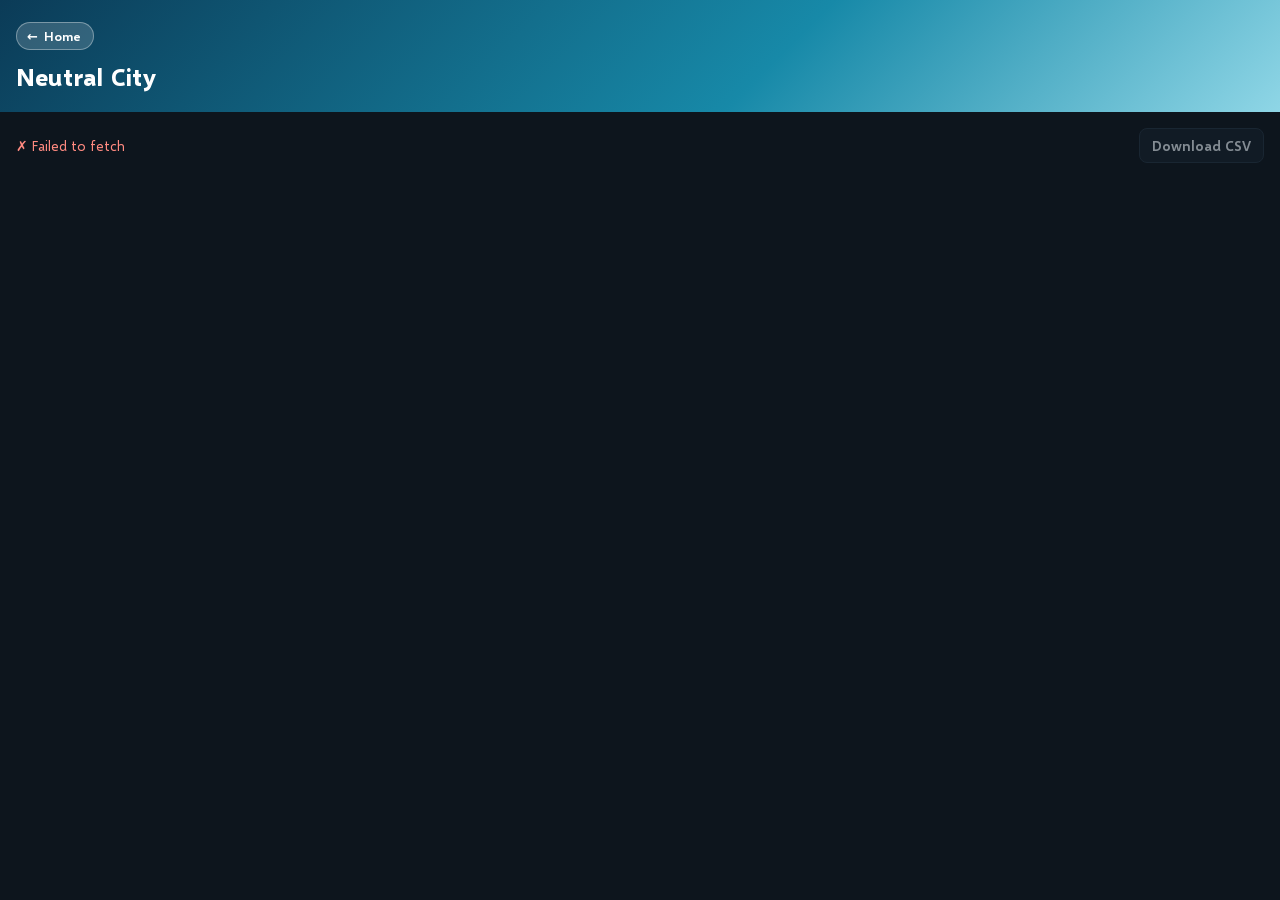
<file: docs/nc.html>
<!doctype html>
<html lang="en">
<head>
<meta charset="utf-8">
<meta name="viewport" content="width=device-width, initial-scale=1">
<title>Neutral City</title>
<link rel="icon" href="icon.png">
<link rel="stylesheet" href="fonts.css?v=1">
<script src="theme.js?v=7"></script>
<style>
:root{--bg:#eef4f9;--card:#fff;--ink:#14212e;--dim:#62748a;--line:#dbe5ee;--head:#f4f8fb;--acc:#1789a8;--us:#e8f6ea;--usink:#1f7a3a;--bad:#b42318;
  --band1:#0b3b57;--band2:#1789a8;--band3:#8fd6e6}
@media (prefers-color-scheme: dark){:root:not([data-theme]){--bg:#0d151d;--card:#15212c;--ink:#e6eef5;--dim:#8ea2b5;--line:#243444;--head:#1a2835;--acc:#5cc6d6;--us:#173322;--usink:#7fd99a;--bad:#ff8a80}}
:root:is([data-theme="dark"],[data-theme="ash"],[data-theme="sunset"]){--bg:#0d151d;--card:#15212c;--ink:#e6eef5;--dim:#8ea2b5;--line:#243444;--head:#1a2835;--acc:#5cc6d6;--us:#173322;--usink:#7fd99a;--bad:#ff8a80}
:root[data-theme="banana"]{--bg:#fff1a8;--card:#fffbe3;--ink:#2b2510;--dim:#75682f;--line:#eedd88;--head:#fff6c8;color-scheme:light}
:root[data-theme="ash"]{--bg:#323339;--card:#3a3b41;--ink:#eceef1;--dim:#a0a5ad;--line:#46474e;--head:#36373d;color-scheme:dark}
*{box-sizing:border-box}
body{margin:0;background:var(--bg);color:var(--ink);font:14px/1.4 Selawik,system-ui,-apple-system,"Segoe UI",Roboto,sans-serif;-webkit-font-smoothing:antialiased}
.band{background:linear-gradient(135deg,var(--band1),var(--band2) 60%,var(--band3));color:#fff;padding:22px 16px 18px}
.band .in,.wrap{max-width:1280px;margin:0 auto}
.band h1{margin:0;font-size:24px;letter-spacing:.01em}
.band p{margin:4px 0 0;opacity:.85}
.band a{color:#fff}
.homelink{display:inline-flex;align-items:center;gap:6px;margin:0 0 10px;padding:4px 12px 4px 10px;border-radius:999px;font-size:13px;font-weight:600;
  text-decoration:none;background:rgba(255,255,255,.16);border:1px solid rgba(255,255,255,.35)}
.homelink:hover{background:rgba(255,255,255,.26)}
.wrap{padding:16px}
.bar{display:flex;flex-wrap:wrap;gap:8px;align-items:center;margin-bottom:14px}
.bar .grow{flex:1}
@media (max-width:640px){.bar .status{order:3;flex-basis:100%}.bar #csv{margin-left:auto}}
button,.btn{font:inherit;font-weight:600;border:1px solid var(--line);background:var(--card);color:var(--ink);border-radius:8px;padding:7px 12px;cursor:pointer}
button.pri{background:var(--acc);border-color:var(--acc);color:#fff}
button:disabled{opacity:.55;cursor:default}
.status{color:var(--dim)}
.status.bad{color:var(--bad)}
.days{display:flex;gap:4px;overflow-x:auto;overflow-y:hidden;scrollbar-width:none;margin:0 0 14px;box-shadow:inset 0 -1px 0 var(--line)}
.days::-webkit-scrollbar{display:none}
.days button{flex:none;border:0;border-bottom:3px solid transparent;border-radius:0;padding:8px 14px;background:transparent;color:var(--dim);font-size:15px}
.days button.on{color:var(--ink);border-bottom-color:var(--acc)}
.days[hidden]{display:none}
:root{--won:#1f9d55;--wonbg:#e3f5ea;--lose:#d64545;--losebg:#fbe7e7;--oth:#6b7f94;--othbg:#eef2f6}
@media (prefers-color-scheme: dark){:root:not([data-theme]){--won:#5fd38d;--wonbg:#16301f;--lose:#ff7a7a;--losebg:#3a1d22;--oth:#9fb1c4;--othbg:#1d2a37}}
:root:is([data-theme="dark"],[data-theme="ash"],[data-theme="sunset"]){--won:#5fd38d;--wonbg:#16301f;--lose:#ff7a7a;--losebg:#3a1d22;--oth:#9fb1c4;--othbg:#1d2a37}
h2.sec{font-size:13px;text-transform:uppercase;letter-spacing:.06em;color:var(--dim);margin:18px 2px 8px}
h2.sec:first-child{margin-top:0}
.tiles{display:grid;grid-template-columns:repeat(4,minmax(0,1fr));gap:10px}
@media (max-width:820px){.tiles{grid-template-columns:repeat(2,minmax(0,1fr))}}
.tile{background:var(--card);border:1px solid var(--line);border-radius:12px;padding:12px 14px}
.tile .k{font-size:11.5px;text-transform:uppercase;letter-spacing:.06em;color:var(--dim);font-weight:700}
.tile .v{font-size:24px;font-weight:800;margin-top:2px}
.tile .v small{font-size:14px;color:var(--dim)}
.tile .s{font-size:12.5px;color:var(--dim)}
.rapp{color-scheme:var(--tscheme);color:var(--tink);background:var(--tbg);border-radius:18px;box-shadow:0 12px 40px rgba(0,0,0,.25),inset 0 0 0 2px rgba(224,69,123,.55);overflow:hidden}
.rhead{display:flex;align-items:center;gap:10px;padding:12px 14px 8px;flex-wrap:wrap}
.rhead b{font-size:15.5px}
.rsearch{flex:1;min-width:160px;display:flex;gap:8px;align-items:center;background:rgb(var(--tfg) / .08);border-radius:999px;padding:6px 14px;margin:0}
.rsearch:focus-within{box-shadow:inset 0 0 0 2px rgba(224,69,123,.85)}
.rsearch input{flex:1;min-width:0;border:0;outline:0;background:none;color:var(--tstrong);font:inherit;font-size:15px;padding:0;caret-color:var(--tstrong)}
.rreads{display:flex;gap:6px;flex-wrap:wrap;align-items:center;padding:0 14px 8px;font-size:12.5px;color:rgb(var(--tdim) / .65)}
.rbar{display:flex;gap:6px;flex-wrap:wrap;align-items:center;padding:0 14px 10px}
.rchip{border:0;background:rgb(var(--tfg) / .08);color:var(--tink);border-radius:999px;padding:5px 12px;font:inherit;font-size:12.5px;font-weight:400;cursor:pointer}
.rchip.on{background:var(--tchipon);box-shadow:inset 0 0 0 1px #e0457b;color:var(--tchipink)}
.rcount{margin-left:auto;font-size:12.5px;color:rgb(var(--tdim) / .5)}
.rbody{overflow:auto;padding:0 14px 14px}
.rtable{width:100%;border-collapse:collapse;font-size:13.5px}
.rtable th{position:sticky;top:0;background:var(--thead);text-align:left;font-size:11.5px;text-transform:uppercase;letter-spacing:.05em;color:rgb(var(--tdim) / .6);padding:8px 10px;font-weight:600;white-space:nowrap}
.rtable th.n,.rtable td.n{text-align:right;font-variant-numeric:tabular-nums}
.rtable td{padding:7px 10px;border-top:1px solid rgb(var(--tfg) / .08);white-space:nowrap;color:var(--tink)}
.rtable tr.us td{background:color-mix(in srgb,var(--tgreen) 12%,transparent);color:var(--tgreen);font-weight:700}
.rtable td.up{color:var(--tgreen);font-size:12.5px}
.rtable .rdim{color:rgb(var(--tdim) / .45)}
.tabs[hidden]{display:none}
.rclear{flex:none;width:22px;height:22px;display:grid;place-items:center;border:0;border-radius:50%;padding:0;background:rgb(var(--tfg) / .16);color:var(--tstrong);font-size:12px;line-height:1;cursor:pointer}
.rclear:hover{background:rgb(var(--tfg) / .28)}
.rclear[hidden]{display:none}
.empty{padding:14px 11px;color:var(--dim)}
.skel{height:200px;border-radius:10px;background:linear-gradient(90deg,var(--card),var(--head),var(--card));background-size:200% 100%;animation:sk 1.4s linear infinite;border:1px solid var(--line)}
.skl{display:grid;gap:6px;padding:14px;border-radius:18px;background:var(--tbg)}
.skl i{display:block;height:34px;border-radius:8px;background:linear-gradient(90deg,rgb(var(--tfg) / .04),rgb(var(--tfg) / .09),rgb(var(--tfg) / .04));background-size:200% 100%;animation:sk 1.4s linear infinite}
@keyframes sk{to{background-position:-200% 0}}
.rtable td.n{color:var(--tink)}
.rtable td.n.rdim{color:rgb(var(--tdim) / .45)}
.tiles{margin:0 0 18px}
.lv{margin:0 0 18px}
.cities{display:grid;grid-template-columns:repeat(auto-fill,minmax(230px,1fr));gap:10px;align-items:start}
.city{background:var(--card);border:1px solid var(--line);border-radius:10px;padding:10px 12px}
.city.us{border-color:color-mix(in srgb,var(--won) 55%,transparent);background:var(--wonbg)}
.city.lost{border-color:color-mix(in srgb,var(--lose) 55%,transparent);background:var(--losebg)}
.city h3{margin:0 0 4px;font-size:15px;display:flex;justify-content:space-between;align-items:center;gap:8px}
.tag{font-size:12px;font-weight:700;padding:1px 8px;border-radius:999px;color:#fff}
.tag.won{background:var(--won)}.tag.lost{background:var(--lose)}
.own{font-size:13px;color:var(--dim);margin-bottom:4px}.own b{color:var(--ink)}
.city ol{margin:0;padding-left:22px;font-size:13px}
.city ol li.me{font-weight:700;color:var(--usink)}
.city h4{margin:8px 0 3px;font-size:11px;text-transform:uppercase;letter-spacing:.06em;color:var(--dim);font-weight:700}
.decl{display:flex;flex-wrap:wrap;gap:4px}
.decl span{font-size:12px;padding:1px 7px;border-radius:6px;background:var(--head);border:1px solid var(--line);font-variant-numeric:tabular-nums}
.decl span.me{font-weight:700;color:var(--usink);border-color:color-mix(in srgb,var(--usink) 45%,transparent)}
.decl span.no{color:var(--dim)}
.gi{display:inline-block;object-fit:contain;vertical-align:middle;flex:none}
h2.sec .gi{width:30px;height:30px;margin:-8px 8px -6px 0}
.rchip .gi{width:18px;height:18px;margin:-3px 5px -2px -2px}
.cities{align-items:start}
.city{display:flex;flex-direction:column;padding:12px 13px}
.city h3{font-size:16px;margin-bottom:2px}
.city .own{margin-bottom:9px}
.res{display:grid;grid-template-columns:1fr 1fr;border-radius:9px;background:var(--card);border:1px solid var(--line);margin:0 0 10px;overflow:hidden;min-height:98px}
.city:not(.us):not(.lost) .res{background:var(--head)}
.res>div{padding:6px 10px;min-width:0}
.res>div:nth-child(even){border-left:1px solid var(--line)}
.res>div:nth-child(n+3){border-top:1px solid var(--line)}
.res .k{font-size:10.5px;text-transform:uppercase;letter-spacing:.06em;color:var(--dim);font-weight:700;white-space:nowrap}
.res .v{font-size:15px;font-weight:800;font-variant-numeric:tabular-nums;white-space:nowrap;line-height:1.25}
.res .v.won{color:var(--won)}.res .v.lose{color:var(--lose)}
.res.none{display:flex;align-items:center;justify-content:center;text-align:center;color:var(--dim);font-size:13px}
.res.none>div{border:0!important}
.city .top3{list-style:none;margin:0;padding:0;font-size:14px}
.top3 li{display:flex;align-items:center;gap:8px;padding:3px 0;min-height:27px;font-variant-numeric:tabular-nums}
.top3 li+li{border-top:1px dashed var(--line)}
.top3 li.gap{visibility:hidden}
.md{flex:none;width:20px;height:20px;border-radius:50%;display:grid;place-items:center;font-size:11px;font-weight:800;background:var(--head);color:var(--dim)}
.md1{background:#f3c94a;color:#4a3500}.md2{background:#c9d0da;color:#2c3340}.md3{background:#d9a273;color:#472707}
.top3 li.me{font-weight:800;color:var(--usink)}
.city details{padding-top:9px}
.city summary{display:flex;justify-content:space-between;align-items:center;gap:8px;cursor:pointer;list-style:none;user-select:none;min-height:27px;
  font-size:12.5px;font-weight:600;color:var(--dim);border-top:1px solid var(--line);padding-top:8px}
.city summary::-webkit-details-marker{display:none}
.city summary::after{content:"▾";font-size:12px}
.city details[open] summary::after{content:"▴"}
.city summary:hover{color:var(--ink)}
.city details h4{margin:10px 0 4px}
.city .more{list-style:none;margin:0;padding:0;display:grid;grid-template-columns:repeat(2,1fr);gap:2px 10px;font-size:13px;font-variant-numeric:tabular-nums}
.more li span{display:inline-block;width:22px;color:var(--dim)}
.more li.me{font-weight:700;color:var(--usink)}
.decl span.no{opacity:.55;border-style:dashed}
.city .nobat{border-top:1px solid var(--line);margin-top:9px;padding-top:8px;min-height:27px;font-size:12.5px;color:var(--dim)}
.rchip small{opacity:.6;margin-left:4px}
.rtag{display:inline-block;border-radius:6px;padding:1px 7px;font-size:12px;font-weight:700;background:var(--tagB);color:var(--tagF)}
.rtag.tLeft{background:transparent;color:var(--tleft);box-shadow:inset 0 0 0 1px var(--tleftline)}.rtag.t698N{background:var(--tnB);color:var(--tblue)}.rtag.t698S{background:var(--tsB);color:var(--tmag)}.rtag.t698W{background:var(--twB);color:var(--tgreen)}.rtag.t698C{background:var(--tcB);color:var(--tamber)}
.rapp{font:14px/1.45 Selawik,-apple-system,BlinkMacSystemFont,"Segoe UI",Roboto,sans-serif;display:flex;flex-direction:column;min-height:560px}
.rsearch{padding-right:6px;transition:box-shadow .15s ease}
.rsearch input{border-radius:0;line-height:22px;width:auto}
.rgo{width:auto;flex:none;border:0;border-radius:999px;padding:7px 14px;font:inherit;font-weight:700;color:var(--tstrong);cursor:pointer;background:rgb(var(--tfg) / .12)}
.rgo:hover{background:rgb(var(--tfg) / .2)}
.rsheet{flex:none;display:inline-flex;align-items:center;gap:6px;border-radius:999px;padding:7px 13px;font-weight:700;font-size:13.5px;text-decoration:none;color:var(--tstrong);background:rgb(var(--tfg) / .12)}
.rsheet:hover{background:rgb(var(--tfg) / .2)}
.rsheet svg{width:15px;height:15px}
.rreads{gap:6px 14px}
.rchip{font-weight:400}
.rbody{flex:1}
.rtable th{cursor:pointer;border:0}
.rtable td{border-top:0;border-bottom:1px solid rgb(var(--tfg) / .08)}
.wbtable{border-collapse:separate;border-spacing:0;min-width:100%;width:auto}
.wbtable th.n{text-align:right}
.wbtable td{background:var(--tcell)}
.wbtable th:first-child,.wbtable td:first-child{position:sticky;left:0;z-index:1}
.rbody{clip-path:inset(0 14px)}
@media (max-width:640px){.wbtable td:first-child{white-space:normal;min-width:110px;max-width:42vw;overflow-wrap:anywhere;line-height:1.3}.wbtable td:first-child .hl{margin-left:0;margin-top:2px}}
.wbtable th:first-child{z-index:3}
.wbtable td:first-child{box-shadow:1px 0 0 rgb(var(--tfg) / .08),-2px 0 0 var(--tcell)}
.wbtable th:first-child{box-shadow:-2px 0 0 var(--thead)}
.wbtable tr.us td{background:color-mix(in srgb,var(--tgreen) 10%,var(--tcell))}
.wbtable tr.us td:first-child{box-shadow:1px 0 0 rgb(var(--tfg) / .08),-2px 0 0 color-mix(in srgb,var(--tgreen) 10%,var(--tcell))}
.bar[hidden]{display:none}
@media (max-width:640px){.rapp{border-radius:14px}}
.rtag{display:inline-block;border-radius:6px;padding:1px 7px;font-size:12px;font-weight:700;background:var(--tagB);color:var(--tagF)}
.rtag.tLeft{background:transparent;color:var(--tleft);box-shadow:inset 0 0 0 1px var(--tleftline)}.rtag.t698N{background:var(--tnB);color:var(--tblue)}.rtag.t698S{background:var(--tsB);color:var(--tmag)}.rtag.t698W{background:var(--twB);color:var(--tgreen)}.rtag.t698C{background:var(--tcB);color:var(--tamber)}
.upd{display:inline-flex;align-items:center;gap:6px;border-radius:999px;padding:3px 10px 3px 8px;font-size:12px;font-weight:600;white-space:nowrap;
  background:color-mix(in srgb,var(--tgreen) 12%,transparent);color:var(--tgreen);box-shadow:inset 0 0 0 1px color-mix(in srgb,var(--tgreen) 28%,transparent)}
.upd::before{content:"";width:7px;height:7px;border-radius:50%;background:currentColor}
.upd.old{background:rgb(var(--tfg) / .07);color:rgb(var(--tdim) / .7);box-shadow:inset 0 0 0 1px rgb(var(--tfg) / .12)}
.upd span{font-weight:400;opacity:.85}
.rreads:empty{display:none}
.upd.lt{background:var(--wonbg);color:var(--won);box-shadow:inset 0 0 0 1px color-mix(in srgb,var(--won) 35%,transparent)}
.upd.lt.old{background:var(--othbg);color:var(--oth);box-shadow:inset 0 0 0 1px var(--line)}
</style>
</head>
<body>
<div class="band"><div class="in">
  <a class="homelink" id="homeLink" href="./"><span aria-hidden="true">←</span>Home</a>
  <h1>Neutral City</h1>
</div></div>
<div class="wrap">
  <div class="days" id="days" role="tablist" hidden></div>
  <div class="bar" id="bar" hidden>
    <span class="status" id="status">Loading…</span><span id="upd" class="grow"></span>
    <button type="button" id="csv" disabled>Download CSV</button>
  </div>
  <div id="out"></div>
</div>
<script src="hit.js?v=1" data-page="nc"></script>
<script src="last.js?v=2"></script>
<script src="who.js?v=7"></script>
<script src="sendday.js?v=4"></script>
<script>
if (window.frameElement) document.getElementById('homeLink').remove();
</script>
<script>
(function () {
  const API = location.hostname.endsWith('.workers.dev') ? '/api' : 'https://data-collection.jk06nm04.workers.dev/api';
  const US = 2698, ALL = 'all';
  const $ = id => document.getElementById(id);
  const esc = s => String(s).replace(/[&<>"']/g, c => ({ '&': '&amp;', '<': '&lt;', '>': '&gt;', '"': '&quot;', "'": '&#39;' })[c]);
  const N = v => Number(v || 0).toLocaleString('en-US');
  let days = {}, day = ALL, q = '';
  let bf = '';
  const AL = (() => { try { const a = JSON.parse(localStorage.getItem('site.settings')).alliances; if (Array.isArray(a) && a.length) return a; } catch {} return ['698N', '698S', '698W', '698C']; })();
  let al = '';
  const allyTag = a => a ? `<span class="rtag t${esc(a)}">${esc(a)}</span>` : '<span class="rdim">—</span>';
  const inAl = ally => !al || (al === 'OTHER' ? !AL.includes(ally) : ally === al);
  const chips = () => ['', ...AL, 'OTHER'].map(a => `<button type="button" class="rchip${al === a ? ' on' : ''}" data-al="${esc(a)}">${a === 'OTHER' ? 'Other' : esc(a) || 'Everyone'}</button>`).join('');
  const sorts = {};
  function sorted(id, rows, val, def) {
    const s = sorts[id] || (sorts[id] = { k: def, asc: false }), v = val[s.k] || val[def], dir = s.asc ? 1 : -1;
    return rows.slice().sort((a, b) => { const x = v(a), y = v(b); return (typeof x === 'string' ? x.localeCompare(y) : (x ?? -1) - (y ?? -1)) * dir; });
  }
  const th = (id, k, label, num) => { const s = sorts[id] || {}; return `<th class="${num ? 'n' : ''}" data-sort="${id}:${esc(k)}">${label}${s.k === k ? (s.asc ? ' ▲' : ' ▼') : ''}</th>`; };
  function sortClick(e, redraw) {
    const h = e.target.closest('[data-sort]'); if (!h) return false;
    const [id, k] = h.dataset.sort.split(':'), s = sorts[id] || (sorts[id] = {});
    if (s.k === k) s.asc = !s.asc; else { s.k = k; s.asc = k === 'name' || k === 'ally'; }
    redraw(); return true;
  }
  const SHEET_ICON = '<svg viewBox="0 0 24 24" fill="none" stroke="currentColor" stroke-width="2" aria-hidden="true"><rect x="4" y="3" width="16" height="18" rx="2"/><path d="M4 9h16M4 15h16M10 3v18"/></svg>';
  const SHEET = 'https://docs.google.com/spreadsheets/d/1NeHELo_UY1KYNMSKzlHo0z0jlMUrtP1gEFZQXYW2h_U/edit#gid=0';
  const isAdmin = () => { try { return !!localStorage.getItem('adminPass'); } catch { return false; } };
  const fold = s => String(s || '').normalize('NFKC').toLowerCase().replace(/о/g, 'o').replace(/[^\p{L}\p{N}]/gu, '');
  let snames = [new Map(), new Map()];
  function nameMap(list) {
    const m = new Map(), weakKeys = new Set();
    for (const [name, , search, weak] of list || []) for (const k of [name, '~' + fold(name)]) {
      if (weak && m.has(k) && !weakKeys.has(k)) continue;
      m.set(k, search); weak ? weakKeys.add(k) : weakKeys.delete(k);
    }
    const bare = new Map();
    for (const [name, , search] of list || []) { const b = Who.untag(name); if (b) bare.set(b, bare.has(b) && bare.get(b) !== search ? null : search); }
    for (const [b, s] of bare) if (s && !m.has(b)) { m.set(b, s); if (!m.has('~' + fold(b))) m.set('~' + fold(b), s); }
    return m;
  }
  const searchOf = (name, key) => { if (key) { const s = who.search(key); if (s !== undefined) return s; } for (const m of snames) { const s = m.get(name) || (fold(name) !== '' && m.get('~' + fold(name))); if (s) return s; } return ''; };
  const nameCell = name => esc(name);
  const nameHit = (name, f, key) => !f || fold(name).includes(f) || fold(searchOf(name, key)).includes(f);

  let who = Who(null);
  function show(j, jn, jr) {
    if (jn) snames = [nameMap(jn.roster), nameMap(jn.raw)];
    if (jr) who = Who(jr, jn && jn.roster);
    days = (j && j.days) || {};
    if (day !== ALL && !days[day]) day = ALL;
    if (!Object.keys(days).length) {
      $('bar').hidden = false; $('status').textContent = 'Nothing read yet.';
      $('out').innerHTML = '<div class="empty">Open the game and tap <b>Read Neutral City</b> in the 2698 Data Extractor bookmark after a battle: it reads the Points Log and the round\'s cities.</div>';
      return;
    }
    $('days').hidden = false; draw(); $('csv').disabled = false;
  }
  async function load() {
    const L = Last.post(API + '/nc-read'), Ln = Last.post(API + '/search-names'), Lr = Last.post(API + '/roster');
    if (L.now) show(L.now, Ln.now, Lr.now); else $('out').innerHTML = '<div class="skl">' + '<i></i>'.repeat(14) + '</div>';
    try {
      const [j, jn, jr] = await Promise.all([L.next, Ln.next.catch(() => null), Lr.next.catch(() => null)]);
      if (!L.now || !L.same || (jn && !Ln.same) || (jr && !Lr.same)) show(j, jn || Ln.now, jr || Lr.now);
    } catch (e) {
      if (L.now) return;
      $('bar').hidden = false; $('status').className = 'status grow bad'; $('status').textContent = '✗ ' + (e.message || e);
      $('out').innerHTML = '';
    }
  }

  const dates = () => Object.keys(days).sort();
  const dayName = d => new Date(d + 'T00:00:00Z').toLocaleDateString([], { day: 'numeric', month: 'short', timeZone: 'UTC' });
  const stamp = ms => { const d = new Date(ms); return `${d.getDate()} ${d.toLocaleString('en-GB', { month: 'short' })}, ${d.toLocaleTimeString([], { hour: 'numeric', minute: '2-digit' })}`; };
  const pill = (ms, light) => ms ? `<span class="upd${light ? ' lt' : ''}${new Date(ms).toDateString() === new Date().toDateString() ? '' : ' old'}">Updated <span>${stamp(ms)}</span></span>` : '';
  const sendDay = SendDay({ api: API, path: '/nc-send', what: 'Neutral City', original: 'neutral', label: d => dayName(d), after: $('days') });
  function draw() {
    sendDay.show(day === ALL ? null : day);
    $('days').innerHTML = [ALL, ...dates()].map(d =>
      `<button type="button" role="tab" data-day="${esc(d)}" class="${d === day ? 'on' : ''}" aria-selected="${d === day}">${d === ALL ? 'All' : esc(dayName(d))}</button>`).join('');
    $('bar').hidden = day === ALL;
    $('upd').innerHTML = day === ALL ? '' : pill((days[day] || {}).at, true);
    day === ALL ? drawAll() : drawDay();
  }

  function allRows() {
    const ds = dates().filter(d => (days[d].players || []).length), by = new Map();
    for (const d of ds) for (const [name, score, ally, pid] of days[d].players) {
      if (!name) continue;
      const k = who.key(name, pid, ally), ro = who.row(k);
      const r = by.get(k) || { key: k, name: ro ? ro.name : name, ally: '', on: {}, sum: 0, was: new Set() };
      if (!ro) r.name = name;
      r.was.add(name);
      r.on[d] = (r.on[d] || 0) + score; r.sum += score; r.ally = ally || r.ally; by.set(k, r);
    }
    return { ds, rows: [...by.values()].sort((a, b) => b.sum - a.sum).map((r, i) => ({ ...r, rank: i + 1 })) };
  }
  function drawAll() {
    const { ds, rows } = allRows(), f = fold(q);
    const val = { name: r => r.name, ally: r => r.ally, sum: r => r.sum, ...Object.fromEntries(ds.map(d => [d, r => r.on[d]])) };
    const l = sorted('all', rows.filter(r => inAl(r.ally) && (nameHit(r.name, f, r.key) || [...r.was].some(n => fold(n).includes(f)))), val, 'sum');
    const head = th('all', 'name', 'Name') + th('all', 'ally', 'Alliance') + ds.map(d => th('all', d, esc(dayName(d)), 1)).join('');
    const was = r => [...r.was].filter(n => n !== r.name);
    const body = l.map(r => `<tr><td>${nameCell(r.name, r.key)}${was(r).length ? ` <span class="rdim" title="Read before as">was ${was(r).map(esc).join(', ')}</span>` : ''}</td><td>${allyTag(r.ally)}</td>${ds.map(d => r.on[d] != null
      ? `<td class="n">${N(r.on[d])}</td>` : '<td class="n rdim">—</td>').join('')}</tr>`).join('');
    $('out').innerHTML = `<div class="rapp"><div class="rhead"><b>Neutral City</b>${pill(Math.max(0, ...Object.values(days).map(x => x.at || 0)))}
        <label class="rsearch"><span aria-hidden="true">🔍</span><input id="q" type="text" placeholder="Search a name" autocomplete="off" value="${esc(q)}"><button type="button" class="rclear" id="qx" title="Clear the search" aria-label="Clear the search"${q ? '' : ' hidden'}>✕</button></label>
        <button type="button" class="rgo" data-csv>Export CSV</button>${isAdmin() ? `<a class="rsheet" href="${SHEET}" target="_blank" rel="noopener" title="Open in Google Sheets">${SHEET_ICON}Sheet ↗</a>` : ''}</div>
      <div class="rreads">${N(rows.length)} players · ${ds.length} ${ds.length === 1 ? 'battle' : 'battles'}</div>
      <div class="rbar">${chips()}<span class="rcount">${N(l.length)} of ${N(rows.length)} players</span></div>
      <div class="rbody"><table class="rtable wbtable"><thead><tr>${head}</tr></thead><tbody>${body || `<tr><td colspan="${ds.length + 2}" class="rdim">No player matches.</td></tr>`}</tbody></table></div></div>`;
    const inp = $('q');
    inp.oninput = () => { q = inp.value; const at = inp.selectionStart; drawAll(); const k = $('q'); k.focus(); k.setSelectionRange(at, at); };
    $('qx').onclick = e => { e.preventDefault(); q = ''; drawAll(); $('q').focus(); };
  }

  function drawDay() {
    const D = days[day], S = D.summary, pl = D.players || [];
    if (!S) {
      $('status').textContent = '';
      $('out').innerHTML = `<div class="empty">No cities read for this battle: only its Points Log (${N(pl.length)} players, on the All tab). The bookmark reads the cities after the battle, until the next round's.</div><div id="bf"></div>`;
      return drawField();
    }
    $('status').textContent = `Round ${S.round}`;
    const res = Object.fromEntries(S.declared.map(x => [x.n, x.won])), won = S.declared.filter(x => x.won).length;
    const tile = (v, k) => `<div class="tile"><div class="k">${k}</div><div class="v">${v}</div></div>`;
    let h = '<div class="tiles">' + tile(S.cities.filter(c => c.own === US).length, `Cities S${US} holds`) +
      tile(`${won} <small>/ ${S.declared.length}</small>`, 'Battles won') + tile(N(pl.length), 'Players who scored') + tile(N(S.score), 'Season score') + '</div>';
    const md = i => `<span class="md md${i + 1}">${i + 1}</span>`;
    const LV = { 1: 'Lv. 1 cities', 2: 'Lv. 2 cities', 3: 'Lv. 3 cities', 4: 'Frost\'s Heart' };
    for (const lv of [1, 2, 3, 4]) {
      const cs = S.cities.filter(c => Math.floor(c.n / 1000) === lv).sort((a, b) => a.n - b.n);
      if (!cs.length) continue;
      h += `<section class="lv"><h2 class="sec"><img class="gi" alt="" src="art/city${lv}.png">${LV[lv]}</h2><div class="cities">` + cs.map(c => {
        const r = res[c.n], u = c.us;
        const ours = u ? `<div class="res"><div><div class="k">S${US} rank</div><div class="v ${u.rank === 1 ? 'won' : 'lose'}">#${u.rank}</div></div><div><div class="k">Points</div><div class="v">${N(u.score)}</div></div><div><div class="k">Stations</div><div class="v">${u.st}</div></div><div><div class="k">Hubs</div><div class="v">${u.hub}</div></div></div>`
          : `<div class="res none"><div>S${US} ${c.fight.includes(US) ? 'fought here but did not rank' : 'did not fight here'}</div></div>`;
        const top = [0, 1, 2].map(i => c.rk[i] ? `<li class="${c.rk[i] === US ? 'me' : ''}">${md(i)}S${c.rk[i]}</li>` : '<li class="gap">&nbsp;</li>').join('');
        const more = [c.rk.length > 3 ? `${c.rk.length - 3} more ranked` : '', `${c.fight.length} declared`].filter(Boolean).join(' · ');
        return `<div class="city${c.own === US ? ' us' : r === false ? ' lost' : ''}"><h3>City ${c.n}${r === true ? '<span class="tag won">Won</span>' : r === false ? '<span class="tag lost">Lost</span>' : ''}</h3>
          <div class="own">Held by <b>${c.own ? 'S' + c.own : 'nobody'}</b></div>
          ${ours}
          <h4>Top 3</h4><ol class="top3">${top}</ol>
          ${c.fight.length ? `<details${open.has(c.n) ? ' open' : ''} data-city="${c.n}"><summary>${more}</summary>
            ${c.rk.length > 3 ? `<h4>Ranked 4 to ${c.rk.length}</h4><ol class="more">${c.rk.slice(3).map((s, i) => `<li class="${s === US ? 'me' : ''}"><span>${i + 4}.</span>S${s}</li>`).join('')}</ol>` : ''}
            <h4>Declared on this city (${c.fight.length})</h4><div class="decl">${c.fight.slice().sort((a, b) => a - b).map(s =>
              `<span class="${s === US ? 'me' : c.rk.includes(s) ? '' : 'no'}" title="${c.rk.includes(s) ? 'Ranked' : 'Did not rank'}">S${s}</span>`).join('')}</div></details>`
            : '<div class="nobat">No battle this round</div>'}</div>`;
      }).join('') + '</div></section>';
    }
    $('out').innerHTML = h + '<div id="bf"></div>';
    drawField();
  }

  function drawField() {
    const fields = (days[day] || {}).cities || {}, ns = Object.keys(fields).sort((a, b) => a - b);
    if (!ns.length || !$('bf')) return;
    if (!fields[bf]) bf = ns[0];
    const f = fold(q), all = fields[bf], sum = all.reduce((a, p) => a + p[1], 0);
    const l = sorted('bf', all.map(p => ({ name: p[0], score: p[1], ally: p[2] || '' })).filter(r => inAl(r.ally) && nameHit(r.name, f)),
      { name: r => r.name, ally: r => r.ally, score: r => r.score }, 'score');
    $('bf').innerHTML = `<div class="rapp"><div class="rhead"><b>Points by battlefield</b>
        <label class="rsearch"><span aria-hidden="true">🔍</span><input id="q" type="text" placeholder="Search a name" autocomplete="off" value="${esc(q)}"><button type="button" class="rclear" id="qx" title="Clear the search" aria-label="Clear the search"${q ? '' : ' hidden'}>✕</button></label>
        <button type="button" class="rgo" data-csv>Export CSV</button></div>
      <div class="rreads">City ${esc(bf)} · ${N(all.length)} players · ${N(sum)} points</div>
      <div class="rbar">${ns.map(n => `<button type="button" class="rchip${n === bf ? ' on' : ''}" data-bf="${n}"><img class="gi" alt="" src="art/city${Math.floor(n / 1000)}.png">City ${n}<small>${N(fields[n].length)}</small></button>`).join('')}</div>
      <div class="rbar">${chips()}<span class="rcount">${N(l.length)} of ${N(all.length)} players</span></div>
      <div class="rbody"><table class="rtable wbtable"><thead><tr>${th('bf', 'name', 'Name')}${th('bf', 'ally', 'Alliance')}${th('bf', 'score', 'Points', 1)}</tr></thead><tbody>
      ${l.map(r => `<tr><td>${nameCell(r.name)}</td><td>${allyTag(r.ally)}</td><td class="n">${N(r.score)}</td></tr>`).join('') || '<tr><td colspan="3" class="rdim">No player matches.</td></tr>'}
      </tbody></table></div></div>`;
    const inp = $('q');
    inp.oninput = () => { q = inp.value; const at = inp.selectionStart; drawField(); const k = $('q'); k.focus(); k.setSelectionRange(at, at); };
    $('qx').onclick = e => { e.preventDefault(); q = ''; drawField(); $('q').focus(); };
  }
  const open = new Set();
  $('out').addEventListener('toggle', e => { const d = e.target.closest && e.target.closest('details[data-city]'); if (d) d.open ? open.add(+d.dataset.city) : open.delete(+d.dataset.city); }, true);
  $('out').addEventListener('click', e => {
    if (e.target.closest('[data-csv]')) return $('csv').click();
    if (sortClick(e, () => day === ALL ? drawAll() : drawField())) return;
    const c = e.target.closest('[data-al]');
    if (c) { al = c.dataset.al; return day === ALL ? drawAll() : drawField(); }
    const b = e.target.closest('[data-bf]'); if (!b) return;
    bf = b.dataset.bf; drawField();
  });

  $('days').onclick = e => { const b = e.target.closest('[data-day]'); if (b && (b.dataset.day === ALL || days[b.dataset.day])) { day = b.dataset.day; q = ''; bf = ''; draw(); } };

  $('csv').onclick = () => {
    const cell = v => /[",\n]/.test(v) ? '"' + String(v).replace(/"/g, '""') + '"' : v;
    let rows, file;
    if (day === ALL) {
      const { ds, rows: l } = allRows();
      rows = [['Rank', 'Name', 'Search name', 'Alliance', ...ds]].concat(l.map(r => [r.rank, r.name, searchOf(r.name, r.key), r.ally, ...ds.map(d => r.on[d] != null ? r.on[d] : '')]));
      file = `neutral-city-s${US}-all.csv`;
    } else {
      const S = days[day].summary, fields = days[day].cities || {};
      if (!S && !Object.keys(fields).length) return;
      const res = S ? Object.fromEntries(S.declared.map(x => [x.n, x.won ? 'won' : 'lost'])) : {};
      rows = S ? [['City', 'Held by', 'Our result', 'Our rank', 'Our points', 'Stations', 'Hubs', 'Ranking', 'Servers fought']]
        .concat(S.cities.slice().sort((a, b) => a.n - b.n).map(c => [c.n, c.own || '', res[c.n] || '', c.us ? c.us.rank : '', c.us ? c.us.score : '',
          c.us ? c.us.st : '', c.us ? c.us.hub : '', c.rk.join(' '), c.fight.join(' ')])) : [];
      if (Object.keys(fields).length) rows = rows.concat(S ? [[]] : [], [['City', 'Rank', 'Name', 'Search name', 'Alliance', 'Points']],
        ...Object.keys(fields).sort((a, b) => a - b).map(n => fields[n].map((p, i) => [n, i + 1, p[0], searchOf(p[0]), p[2] || '', p[1]])));
      file = `neutral-city-${day}.csv`;
    }
    const a = document.createElement('a');
    a.href = URL.createObjectURL(new Blob(['﻿' + rows.map(r => r.map(cell).join(',')).join('\n')], { type: 'text/csv' }));
    a.download = file; a.click(); setTimeout(() => URL.revokeObjectURL(a.href), 1000);
  };
  load();
})();
</script>
</body>
</html>
</file>
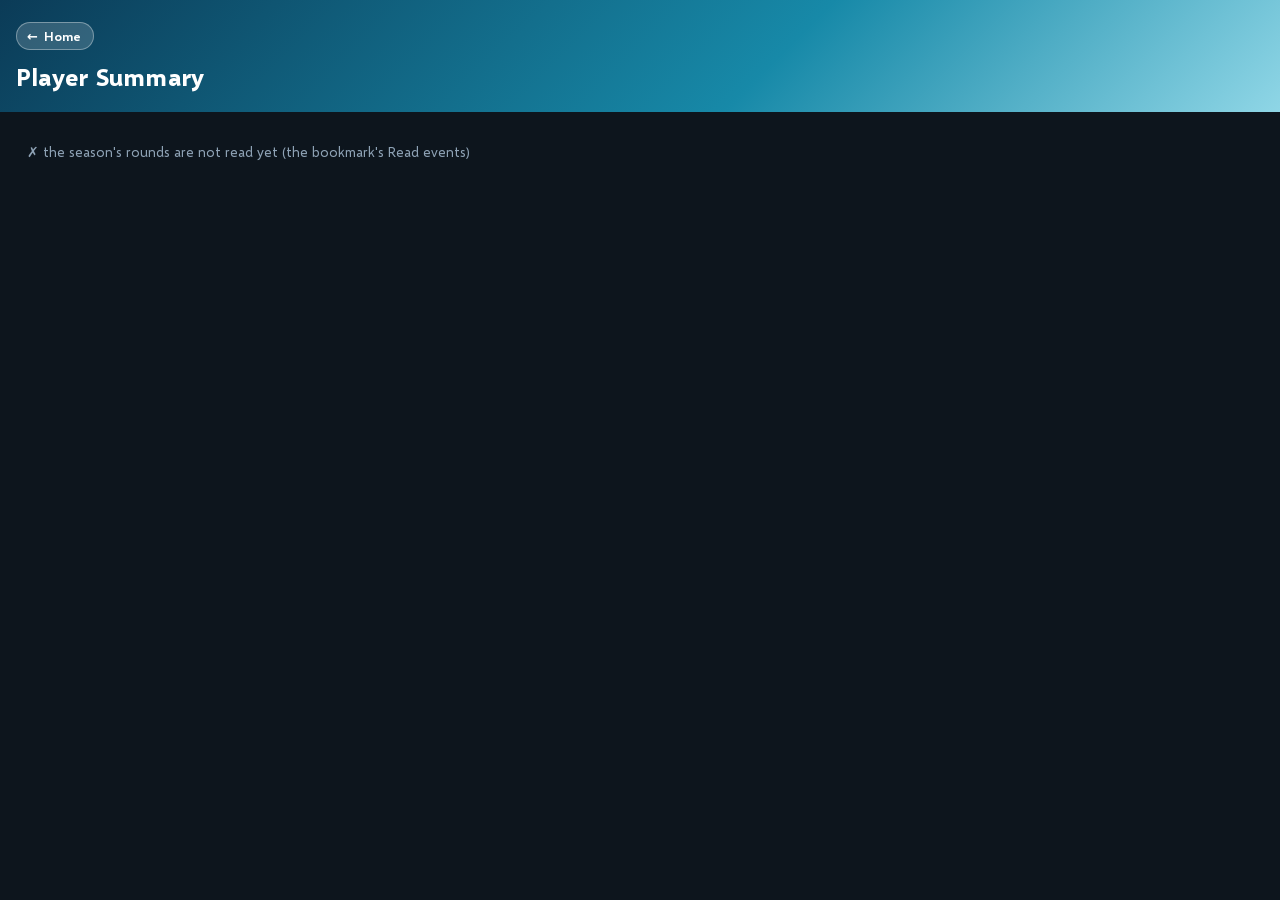
<file: docs/player.html>
<!doctype html>
<html lang="en">
<head>
<meta charset="utf-8">
<meta name="viewport" content="width=device-width, initial-scale=1">
<title>Player Summary</title>
<link rel="icon" href="icon.png">
<link rel="stylesheet" href="fonts.css?v=1">
<script src="theme.js?v=7"></script>
<style>
:root{--bg:#eef4f9;--card:#fff;--ink:#14212e;--dim:#62748a;--line:#dbe5ee;--head:#f4f8fb;--acc:#1789a8;--us:#e8f6ea;--usink:#1f7a3a;--bad:#b42318;
  --band1:#0b3b57;--band2:#1789a8;--band3:#8fd6e6}
@media (prefers-color-scheme: dark){:root:not([data-theme]){--bg:#0d151d;--card:#15212c;--ink:#e6eef5;--dim:#8ea2b5;--line:#243444;--head:#1a2835;--acc:#5cc6d6;--us:#173322;--usink:#7fd99a;--bad:#ff8a80}}
:root:is([data-theme="dark"],[data-theme="ash"],[data-theme="sunset"]){--bg:#0d151d;--card:#15212c;--ink:#e6eef5;--dim:#8ea2b5;--line:#243444;--head:#1a2835;--acc:#5cc6d6;--us:#173322;--usink:#7fd99a;--bad:#ff8a80}
:root[data-theme="banana"]{--bg:#fff1a8;--card:#fffbe3;--ink:#2b2510;--dim:#75682f;--line:#eedd88;--head:#fff6c8;color-scheme:light}
:root[data-theme="ash"]{--bg:#323339;--card:#3a3b41;--ink:#eceef1;--dim:#a0a5ad;--line:#46474e;--head:#36373d;color-scheme:dark}
*{box-sizing:border-box}
body{margin:0;background:var(--bg);color:var(--ink);font:14px/1.4 Selawik,system-ui,-apple-system,"Segoe UI",Roboto,sans-serif;-webkit-font-smoothing:antialiased}
.band{background:linear-gradient(135deg,var(--band1),var(--band2) 60%,var(--band3));color:#fff;padding:22px 16px 18px}
.band .in,.wrap{max-width:1280px;margin:0 auto}
.band h1{margin:0;font-size:24px;letter-spacing:.01em}
.band p{margin:4px 0 0;opacity:.85}
.band a{color:#fff}
.homelink{display:inline-flex;align-items:center;gap:6px;margin:0 0 10px;padding:4px 12px 4px 10px;border-radius:999px;font-size:13px;font-weight:600;
  text-decoration:none;background:rgba(255,255,255,.16);border:1px solid rgba(255,255,255,.35)}
.homelink:hover{background:rgba(255,255,255,.26)}
.wrap{padding:16px}
.bar{display:flex;flex-wrap:wrap;gap:8px;align-items:center;margin-bottom:14px}
.bar .grow{flex:1}
@media (max-width:640px){.bar .status{order:3;flex-basis:100%}.bar #csv{margin-left:auto}}
button,.btn{font:inherit;font-weight:600;border:1px solid var(--line);background:var(--card);color:var(--ink);border-radius:8px;padding:7px 12px;cursor:pointer}
.rapp{color-scheme:var(--tscheme);color:var(--tink);background:var(--tbg);border-radius:18px;box-shadow:0 12px 40px rgba(0,0,0,.25),inset 0 0 0 2px rgba(224,69,123,.55);overflow:hidden}
.rhead{display:flex;align-items:center;gap:10px;padding:12px 14px 8px;flex-wrap:wrap}
.rhead b{font-size:15.5px}
.rsearch{flex:1;min-width:160px;display:flex;gap:8px;align-items:center;background:rgb(var(--tfg) / .08);border-radius:999px;padding:6px 14px;margin:0}
.rsearch:focus-within{box-shadow:inset 0 0 0 2px rgba(224,69,123,.85)}
.rsearch input{flex:1;min-width:0;border:0;outline:0;background:none;color:var(--tstrong);font:inherit;font-size:15px;padding:0;caret-color:var(--tstrong)}
.rreads{display:flex;gap:6px;flex-wrap:wrap;align-items:center;padding:0 14px 8px;font-size:12.5px;color:rgb(var(--tdim) / .65)}
.rbar{display:flex;gap:6px;flex-wrap:wrap;align-items:center;padding:0 14px 10px}
.rchip{border:0;background:rgb(var(--tfg) / .08);color:var(--tink);border-radius:999px;padding:5px 12px;font:inherit;font-size:12.5px;font-weight:400;cursor:pointer}
.rchip.on{background:var(--tchipon);box-shadow:inset 0 0 0 1px #e0457b;color:var(--tchipink)}
.rcount{margin-left:auto;font-size:12.5px;color:rgb(var(--tdim) / .5)}
.rbody{overflow:auto;padding:0 14px 14px}
.rtable{width:100%;border-collapse:collapse;font-size:13.5px}
.rtable th{position:sticky;top:0;background:var(--thead);text-align:left;font-size:11.5px;text-transform:uppercase;letter-spacing:.05em;color:rgb(var(--tdim) / .6);padding:8px 10px;font-weight:600;white-space:nowrap}
.rtable th.n,.rtable td.n{text-align:right;font-variant-numeric:tabular-nums}
.rtable td{padding:7px 10px;border-top:1px solid rgb(var(--tfg) / .08);white-space:nowrap;color:var(--tink)}
.rtable tr.us td{background:color-mix(in srgb,var(--tgreen) 12%,transparent);color:var(--tgreen);font-weight:700}
.rtable td.up{color:var(--tgreen);font-size:12.5px}
.rtable .rdim{color:rgb(var(--tdim) / .45)}
.tabs[hidden]{display:none}
.rclear{flex:none;width:22px;height:22px;display:grid;place-items:center;border:0;border-radius:50%;padding:0;background:rgb(var(--tfg) / .16);color:var(--tstrong);font-size:12px;line-height:1;cursor:pointer}
.rclear:hover{background:rgb(var(--tfg) / .28)}
.rclear[hidden]{display:none}
.empty{padding:14px 11px;color:var(--dim)}
.skel{height:200px;border-radius:10px;background:linear-gradient(90deg,var(--card),var(--head),var(--card));background-size:200% 100%;animation:sk 1.4s linear infinite;border:1px solid var(--line)}
@keyframes sk{to{background-position:-200% 0}}
.rtable td.n{color:var(--tink)}
.rtable td.n.rdim{color:rgb(var(--tdim) / .45)}
.rsearch{padding-right:6px;transition:box-shadow .15s ease}
.rsearch input{border-radius:0;line-height:22px;width:auto}
.rgo{width:auto;flex:none;border:0;border-radius:999px;padding:7px 14px;font:inherit;font-weight:700;color:var(--tstrong);cursor:pointer;background:rgb(var(--tfg) / .12)}
.rgo:hover{background:rgb(var(--tfg) / .2)}
.rsheet{flex:none;display:inline-flex;align-items:center;gap:6px;border-radius:999px;padding:7px 13px;font-weight:700;font-size:13.5px;text-decoration:none;color:var(--tstrong);background:rgb(var(--tfg) / .12)}
.rsheet:hover{background:rgb(var(--tfg) / .2)}
.rsheet svg{width:15px;height:15px}
.rreads{gap:6px 14px}
.rchip{font-weight:400}
.rbody{flex:1}
.rtable th{cursor:pointer;border:0}
.rtable td{border-top:0;border-bottom:1px solid rgb(var(--tfg) / .08)}
.wbtable{border-collapse:separate;border-spacing:0;min-width:100%;width:auto}
.wbtable th.n{text-align:right}
.wbtable td{background:var(--tcell)}
.wbtable th:first-child,.wbtable td:first-child{position:sticky;left:0;z-index:1}
.rbody{clip-path:inset(0 14px)}
.wbtable th:first-child{z-index:3}
.wbtable td:first-child{box-shadow:1px 0 0 rgb(var(--tfg) / .08),-2px 0 0 var(--tcell)}
.wbtable th:first-child{box-shadow:-2px 0 0 var(--thead)}
.wbtable tr.us td{background:color-mix(in srgb,var(--tgreen) 10%,var(--tcell))}
.bar[hidden]{display:none}
@media (max-width:640px){.rapp{border-radius:14px}}
.rtag{display:inline-block;border-radius:6px;padding:1px 7px;font-size:12px;font-weight:700;background:var(--tagB);color:var(--tagF)}
.rtag.tLeft{background:transparent;color:var(--tleft);box-shadow:inset 0 0 0 1px var(--tleftline)}.rtag.t698N{background:var(--tnB);color:var(--tblue)}.rtag.t698S{background:var(--tsB);color:var(--tmag)}.rtag.t698W{background:var(--twB);color:var(--tgreen)}.rtag.t698C{background:var(--tcB);color:var(--tamber)}
.rapp{overflow:visible}
.rsearch{position:relative}
.drop{position:absolute;left:0;right:0;top:calc(100% + 6px);z-index:20;max-height:320px;overflow:auto;margin:0;padding:6px;list-style:none;
  background:var(--thead);border-radius:14px;box-shadow:0 14px 40px rgba(0,0,0,.45),inset 0 0 0 1px rgb(var(--tfg) / .08);animation:dropIn .12s ease-out}
.drop[hidden]{display:none}
.drop li{display:flex;align-items:center;gap:8px;padding:8px 10px;border-radius:9px;cursor:pointer;color:var(--tink);font-size:14px}
.drop li .nm{flex:1;min-width:0;overflow:hidden;text-overflow:ellipsis;white-space:nowrap}
.drop li.on,.drop li:hover{background:var(--tchipon)}
.drop li.none{cursor:default;color:rgb(var(--tdim) / .55)}
.drop li.none:hover{background:none}
.drop .more{font-size:12px;color:rgb(var(--tdim) / .5);padding:6px 10px 2px;cursor:default}
.drop .more:hover{background:none}
@keyframes dropIn{from{opacity:0;transform:translateY(-4px)}}
@media (prefers-reduced-motion:reduce){.drop{animation:none}}
.who{display:flex;align-items:center;gap:10px;flex-wrap:wrap;padding:2px 14px 10px;font-size:15px}
.who b{font-size:17px}
.rtable td.no{color:var(--tred);font-weight:600}
.rtable td small{display:block;font-size:11px;color:rgb(var(--tdim) / .5)}
.tag{display:inline-block;border-radius:6px;padding:1px 8px;font-size:12px;font-weight:700}
.tag.wb{background:var(--tnB);color:var(--tblue)}
.rtable td.nev{color:rgb(var(--tdim) / .42);font-size:11.5px;font-style:italic;white-space:normal;line-height:1.25;text-align:center;
  background:repeating-linear-gradient(135deg,rgb(var(--tfg) / .025) 0 6px,transparent 6px 12px)}
.rtable.even{table-layout:fixed;width:100%}
.even col.ev{width:26%}
.rtable.even th.n,.rtable.even td.n{text-align:center;white-space:nowrap;overflow:hidden;text-overflow:ellipsis}
.rtable.even .rs{display:none}
@media (max-width:640px){
  .rtable.even .rw{display:none}.rtable.even .rs{display:inline}
  .rbody{padding:0 8px 12px}.even col.ev{width:29%}
  .rtable.even th,.rtable.even td{padding:7px 2px}
  .rtable.even td:first-child,.rtable.even th:first-child{padding-left:8px}
  .rtable.even td:first-child{white-space:normal;line-height:1.25;font-size:13px}
  .rtable.even td.n{font-size:12px;text-overflow:clip}
  .rtable.even td.nev{font-size:10.5px;padding:7px 4px}
}
@media (max-width:360px){.rtable.even td.n{font-size:10.5px;letter-spacing:-.02em}}
.tnote{margin:0;padding:0 14px 14px;font-size:12.5px;color:rgb(var(--tdim) / .6)}
.hint{padding:30px 14px;color:rgb(var(--tdim) / .6);text-align:center}
</style>
</head>
<body>
<div class="band"><div class="in">
  <a class="homelink" id="homeLink" href="./"><span aria-hidden="true">←</span>Home</a>
  <h1>Player Summary</h1>
</div></div>
<div class="wrap">
  <div id="out"><div class="skel"></div></div>
</div>
<div id="room" aria-hidden="true"></div>
<script src="hit.js?v=1" data-page="player"></script>
<script src="last.js?v=2"></script>
<script src="who.js?v=7"></script>
<script>
if (window.frameElement) document.getElementById('homeLink').remove();
</script>
<script>
(function () {
  const API = location.hostname.endsWith('.workers.dev') ? '/api' : 'https://data-collection.jk06nm04.workers.dev/api';
  const US = 2698;
  const $ = id => document.getElementById(id);
  const esc = s => String(s).replace(/[&<>"']/g, c => ({ '&': '&amp;', '<': '&lt;', '>': '&gt;', '"': '&quot;', "'": '&#39;' })[c]);
  const N = v => Number(v || 0).toLocaleString('en-US');
  const allyTag = a => a ? `<span class="rtag t${esc(a)}">${esc(a)}</span>` : '';
  const fold = s => String(s || '').normalize('NFKC').toLowerCase().replace(/о/g, 'o').replace(/[^\p{L}\p{N}]/gu, '');
  let snames = [new Map(), new Map()];
  function nameMap(list) {
    const m = new Map(), weakKeys = new Set();
    for (const [name, , search, weak] of list || []) for (const k of [name, '~' + fold(name)]) {
      if (weak && m.has(k) && !weakKeys.has(k)) continue;
      m.set(k, search); weak ? weakKeys.add(k) : weakKeys.delete(k);
    }
    const bare = new Map();
    for (const [name, , search] of list || []) { const b = Who.untag(name); if (b) bare.set(b, bare.has(b) && bare.get(b) !== search ? null : search); }
    for (const [b, s] of bare) if (s && !m.has(b)) { m.set(b, s); if (!m.has('~' + fold(b))) m.set('~' + fold(b), s); }
    return m;
  }
  const searchOf = (name, key) => { if (key) { const s = who_.search(key); if (s !== undefined) return s; } for (const m of snames) { const s = m.get(name) || (fold(name) !== '' && m.get('~' + fold(name))); if (s) return s; } return ''; };
  const nameCell = (name, key) => { const s = searchOf(name, key); return esc(name) + (s && s !== name ? ` <span class="rdim">(${esc(s)})</span>` : ''); };
  const nameHit = (name, f, key) => !f || fold(name).includes(f) || fold(searchOf(name, key)).includes(f);

  const EVENTS = [
    { id: 'st', name: 'Snow Train', what: 'garrisoned', yes: 1 },
    { id: 'et', name: 'Energy Tower', what: 'points' },
    { id: 'ma', name: 'Mammoth Assault', what: 'garrisoned', yes: 1 },
    { id: 'frost', name: 'Frost Crystal Contest', what: 'individual points' },
    { id: 'nc', name: 'Neutral City', what: 'individual points' },
    { id: 'sd', name: 'Storm Duel', what: 'individual points' },
  ];
  let rounds = [], players = new Map(), read = {}, q = '', who = '';

  const roundOf = d => { const t = Date.parse(d + 'T12:00:00Z') / 1000, r = rounds.find(x => x.st <= t && t < x.et); return r ? r.round : t < rounds[0].st ? rounds[0].round : null; };
  let who_ = Who(null);
  let pidOf = new Map();
  function put(ev, name0, ally, d, v, pid) {
    const r = roundOf(d); if (!name0 || r == null) return;
    if (!pid && who_.key(name0, '', ally, d).startsWith('n:')) { const s = pidOf.get(name0); if (s && s.size === 1) pid = [...s][0]; }
    const key = who_.key(name0, pid, ally, d), ro = who_.row(key);
    const p = players.get(key) || { key, name: ro ? ro.name : name0, ally: ro ? ro.alliance || '' : '', v: {}, at: {}, was: new Set(), seen: '' };
    p.was.add(name0);
    if (!ro && d >= p.seen) { p.name = name0; p.seen = d; }
    if (ally && (!ro || !p.ally)) p.ally = ally;
    const k = ev + ':' + r;
    if (!(k in p.at) || d >= p.at[k]) { (p.v[ev] = p.v[ev] || {})[r] = Number(v) || 0; p.at[k] = d; }
    players.set(key, p);
  }
  const wasNames = p => [...p.was].filter(n => n !== p.name);
  const seen = (ev, d) => { const r = roundOf(d); if (r != null) (read[ev] = read[ev] || new Set()).add(r); };

  const LISTS = ['/schedule', '/wb', '/st', '/et', '/ma', '/frost-battle', '/nc-read', '/search-names', '/roster', '/sd-read', '/left-roster'];
  function take([ev, wb, st, et, ma, fb, nc, sn, ro, sd, lr]) {
    players = new Map(); read = {}; who_ = Who(ro, sn && sn.roster);
    const leftAll = ((lr && lr.rows) || []).map(([search, name, ally]) => [name || search, ally, search]);
    const gone = new Set(leftAll.filter(r => r[1] === 'Transferred').flatMap(([name, , search]) => [fold(name), fold(search)]).filter(Boolean));
    const leftRows = leftAll.filter(r => r[1] !== 'Transferred');
    snames = [nameMap(sn && sn.roster), nameMap(sn && sn.raw), nameMap(leftRows)];
    rounds = (ev && ev.rounds) || [];
    if (!rounds.length) throw new Error('the season\'s rounds are not read yet (the bookmark\'s Read events)');
    pidOf = new Map();
    const saw = (n, pid) => { if (n && pid) { if (!pidOf.has(n)) pidOf.set(n, new Set()); pidOf.get(n).add(pid); } };
    for (const j of [wb, st, et, ma]) for (const r of (j && j.rows) || []) saw(r.name, r.pid);
    for (const b of Object.values((fb && fb.days) || {})) for (const p of b.players || []) if (String(p.server) === String(US)) saw(p.name, p.pid);
    for (const b of Object.values((nc && nc.days) || {})) for (const p of b.players || []) saw(p[0], p[3]);
    for (const b of Object.values((sd && sd.days) || {})) for (const p of b.players || []) saw(p[0], p[3]);
    const sum = v => v && typeof v === 'object' ? Object.values(v).reduce((a, b) => a + (Number(b) || 0), 0) : v;
    for (const [id, j, f] of [['wb', wb, r => r.pts], ['st', st, r => r.pts], ['et', et, r => r.score], ['ma', ma, r => r.pts]]) {
      if (!j) continue;
      (j.dates || []).forEach(d => seen(id, d));
      for (const r of j.rows || []) for (const [d, v] of Object.entries(f(r) || {})) put(id, r.name, r.ally, d, sum(v), r.pid);
    }
    for (const [d, b] of Object.entries((fb && fb.days) || {})) {
      seen('frost', d);
      for (const p of b.players || []) if (String(p.server) === String(US)) put('frost', p.name, '', d, p.score, p.pid);
    }
    for (const [d, b] of Object.entries((nc && nc.days) || {})) {
      if (!(b.players || []).length) continue;
      seen('nc', d);
      for (const [name, score, ally, pid] of b.players) put('nc', name, ally, d, score, pid);
    }
    for (const [d, b] of Object.entries((sd && sd.days) || {})) {
      if (!(b.players || []).length) continue;
      seen('sd', d);
      for (const [name, score, ally, pid] of b.players) put('sd', name, ally, d, score, pid);
    }
    for (const x of (ro && ro.rows) || []) {
      const key = who_.key(x.name, x.pid);
      if (!players.has(key)) players.set(key, { key, name: x.name, ally: x.status === 'Left' ? 'Left' : x.alliance || '', v: {}, at: {}, was: new Set([x.name]), seen: '' });
    }
    const known = new Set();
    for (const p of players.values()) for (const n of p.was) if (fold(n)) known.add(fold(n));
    for (const [name, ally, search] of leftRows) {
      if ([name, search].some(n => fold(n) && known.has(fold(n)))) continue;
      const key = who_.key(name);
      if (players.has(key)) continue;
      players.set(key, { key, name, ally: 'Left', v: {}, at: {}, was: new Set([name]), seen: '' });
      known.add(fold(name));
    }
    for (const [key, p] of players) if ([...p.was].some(n => gone.has(fold(n)))) players.delete(key);
    const leftNames = new Set(leftRows.flatMap(([name, , search]) => [fold(name), fold(search)]).filter(Boolean));
    for (const p of players.values()) {
      const r = who_.row(p.key);
      if (r && r.status !== 'Left') continue;
      if ([...p.was].some(n => leftNames.has(fold(n)))) p.ally = 'Left';
    }
  }
  async function load() {
    const L = LISTS.map(path => Last.post(API + path)), had = !!L[0].now;
    try { if (had) { take(L.map(x => x.now)); draw(); } } catch {}
    const fresh = await Promise.all(L.map(x => x.next.catch(() => null)));
    if (had && L.every((x, i) => x.same || !fresh[i])) return;
    try { take(fresh.map((j, i) => j || L[i].now)); draw(); }
    catch (e) { $('out').innerHTML = `<div class="empty">✗ ${esc(e.message || e)}</div>`; }
  }

  const wbLevel = p => read.wb ? Math.max(0, ...Object.values(p.v.wb || {})) : '';
  const wbTag = p => { const l = wbLevel(p); return l === '' ? '' : `<span class="tag wb">Whitebeard ${l ? 'Lv. ' + N(l) : 'No'}</span>`; };

  function draw() {
    if (!$('q')) {
      $('out').innerHTML = `<div class="rapp"><div class="rhead"><b>Player Summary</b>
          <label class="rsearch"><span aria-hidden="true">🔍</span><input id="q" type="text" placeholder="Search your name" autocomplete="off" spellcheck="false"
            role="combobox" aria-expanded="false" aria-controls="drop" aria-autocomplete="list"><button type="button" class="rclear" id="qx" title="Clear the search" aria-label="Clear the search" hidden>✕</button>
            <ul class="drop" id="drop" role="listbox" hidden></ul></label></div>
        <div class="rreads" id="reads"></div><div id="body"></div></div>`;
      wire();
    }
    $('reads').textContent = `${N(players.size)} players · ${EVENTS.length + 1} events · ${rounds.length} rounds`;
    const p = players.get(who);
    if (!p) { $('body').innerHTML = '<div class="hint">Search your in-game name to see your participation in every event.</div>'; return; }
    const now = Date.now() / 1000, done = r => r.et <= now;
    const has = (e, r) => !!(read[e.id] && read[e.id].has(r.round));
    const state = (e, i) => {
      const r = rounds[i];
      if (has(e, r)) { const v = p.v[e.id] && p.v[e.id][r.round]; return v ? { html: `<td class="n">${e.yes ? 'Yes' : N(v)}</td>` } : { html: `<td class="n no">${e.yes ? 'No' : '0'}</td>` }; }
      if (done(r) || (i > 0 && !has(e, rounds[i - 1]))) return { none: true };
      return { html: '<td class="n rdim">—</td>' };
    };
    const cells = e => {
      const st = rounds.map((r, i) => state(e, i));
      let out = '';
      for (let i = 0; i < st.length;) {
        if (!st[i].none) { out += st[i].html; i++; continue; }
        let j = i; while (j < st.length && st[j].none) j++;
        const which = j - i === 1 ? `Round ${rounds[i].round}` : `Rounds ${rounds[i].round}–${rounds[j - 1].round}`;
        out += `<td class="nev" colspan="${j - i}">No ${esc(e.name)} in ${which}</td>`;
        i = j;
      }
      return out;
    };
    $('body').innerHTML = `<div class="who"><b>${nameCell(p.name, p.key)}</b>${allyTag(p.ally)}${wbTag(p)}${wasNames(p).length ? `<span class="rdim">was ${wasNames(p).map(esc).join(', ')}</span>` : ''}</div>
      <div class="rbody"><table class="rtable wbtable even"><colgroup><col class="ev">${rounds.map(() => '<col>').join('')}</colgroup><thead><tr><th>Event</th>${rounds.map(r => `<th class="n"><span class="rw">Round </span><span class="rs">R</span>${r.round}</th>`).join('')}</tr></thead>
      <tbody>${EVENTS.map(e => `<tr><td>${esc(e.name)}<small>${esc(e.what)}</small></td>${cells(e)}</tr>`).join('')}</tbody></table></div>`;
  }

  const MAX = 50;
  let hits = [], at = -1;
  function openList() {
    const inp = $('q'), drop = $('drop'), f = fold(inp.value);
    const starts = p => [p.name, searchOf(p.name, p.key), ...p.was].some(n => fold(n).startsWith(f)) ? 0 : 1;
    hits = f ? [...players.values()].filter(p => nameHit(p.name, f, p.key) || [...p.was].some(n => fold(n).includes(f))).sort((a, b) => starts(a) - starts(b) || a.name.localeCompare(b.name)) : [];
    at = hits.length ? 0 : -1;
    if (!f) return closeList();
    drop.innerHTML = hits.length
      ? hits.slice(0, MAX).map((x, i) => `<li role="option" id="opt${i}" data-i="${i}" class="${i === at ? 'on' : ''}"><span class="nm">${nameCell(x.name, x.key)}</span>${allyTag(x.ally)}</li>`).join('') +
        (hits.length > MAX ? `<li class="more">${N(hits.length)} players match: type more of the name.</li>` : '')
      : '<li class="none">No player matches.</li>';
    drop.hidden = false; inp.setAttribute('aria-expanded', 'true');
    room();
  }
  function closeList() {
    $('drop').hidden = true; $('q').setAttribute('aria-expanded', 'false'); at = -1; room();
  }
  function mark(i) {
    const items = $('drop').querySelectorAll('li[data-i]');
    if (!items.length) return;
    at = (i + items.length) % items.length;
    items.forEach((li, k) => li.classList.toggle('on', k === at));
    items[at].scrollIntoView({ block: 'nearest' });
    $('q').setAttribute('aria-activedescendant', 'opt' + at);
  }
  function pick(i) {
    const p = hits[i]; if (!p) return;
    who = p.key; $('q').value = p.name; $('qx').hidden = false; closeList(); draw();
  }
  function room() {
    const drop = $('drop'), gap = $('room');
    gap.style.height = '0';
    if (drop.hidden) return;
    const over = drop.getBoundingClientRect().bottom + 16 - document.body.getBoundingClientRect().bottom;
    if (over > 0) gap.style.height = over + 'px';
  }
  function wire() {
    const inp = $('q');
    inp.oninput = () => { q = inp.value; $('qx').hidden = !q; openList(); };
    inp.onfocus = () => { if (inp.value && !(players.get(who) && players.get(who).name === inp.value)) openList(); };
    inp.onkeydown = e => {
      const open = !$('drop').hidden;
      if (e.key === 'ArrowDown') { e.preventDefault(); open ? mark(at + 1) : openList(); }
      else if (e.key === 'ArrowUp') { e.preventDefault(); if (open) mark(at - 1); }
      else if (e.key === 'Enter') { e.preventDefault(); if (open && at >= 0) pick(at); }
      else if (e.key === 'Escape') closeList();
    };
    $('drop').onmousedown = e => e.preventDefault();
    $('drop').onclick = e => { const li = e.target.closest('li[data-i]'); if (li) pick(Number(li.dataset.i)); };
    $('qx').onclick = e => { e.preventDefault(); q = ''; who = ''; inp.value = ''; $('qx').hidden = true; closeList(); draw(); inp.focus(); };
    document.addEventListener('click', e => { if (!e.target.closest('.rsearch')) closeList(); });
  }
  load();
})();
</script>
</body>
</html>
</file>
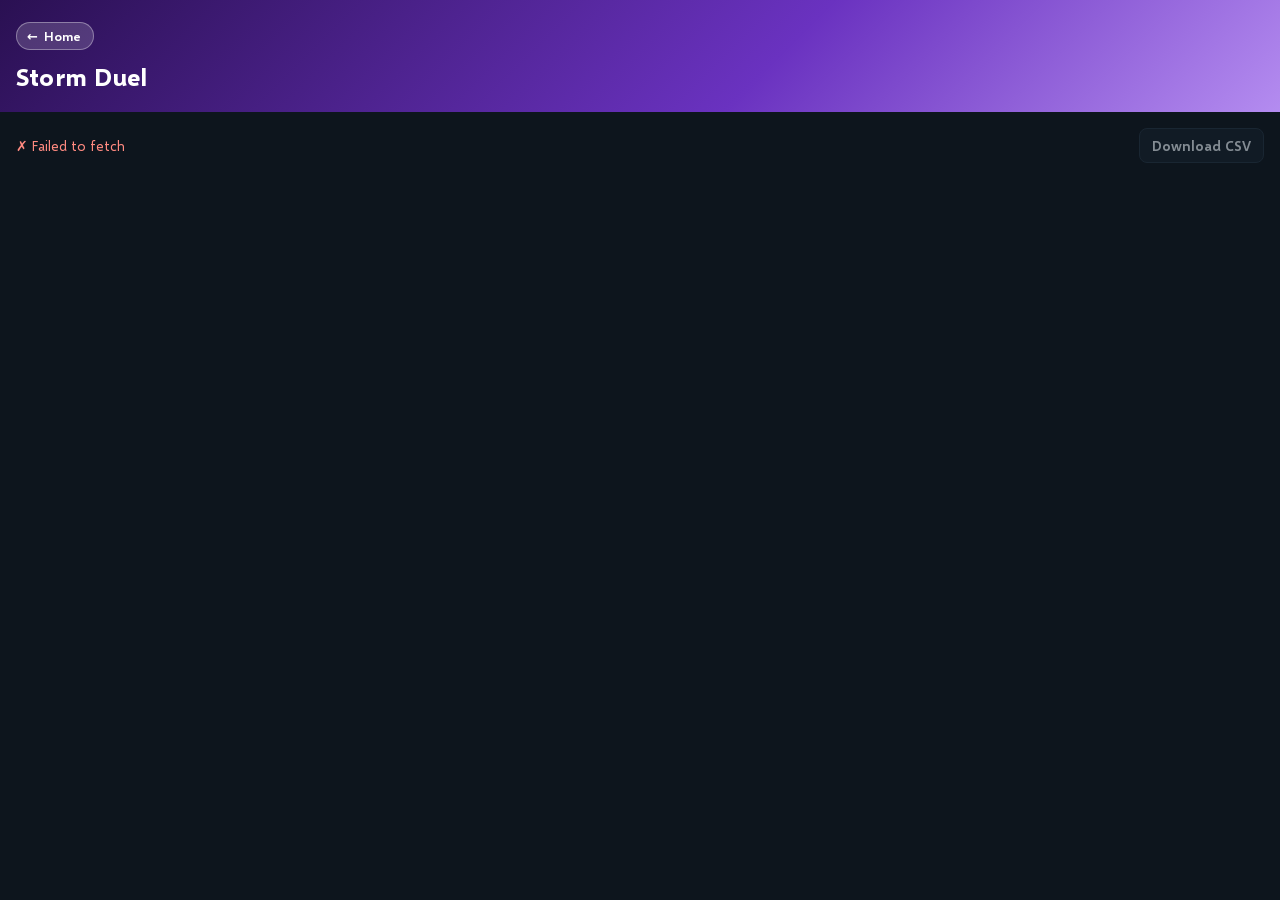
<file: docs/sd.html>
<!doctype html>
<html lang="en">
<head>
<meta charset="utf-8">
<meta name="viewport" content="width=device-width, initial-scale=1">
<title>Storm Duel</title>
<link rel="icon" href="icon.png">
<link rel="stylesheet" href="fonts.css?v=1">
<script src="theme.js?v=7"></script>
<style>
:root{--bg:#eef4f9;--card:#fff;--ink:#14212e;--dim:#62748a;--line:#dbe5ee;--head:#f4f8fb;--acc:#1789a8;--us:#e8f6ea;--usink:#1f7a3a;--bad:#b42318;
  --band1:#0b3b57;--band2:#1789a8;--band3:#8fd6e6}
@media (prefers-color-scheme: dark){:root:not([data-theme]){--bg:#0d151d;--card:#15212c;--ink:#e6eef5;--dim:#8ea2b5;--line:#243444;--head:#1a2835;--acc:#5cc6d6;--us:#173322;--usink:#7fd99a;--bad:#ff8a80}}
:root:is([data-theme="dark"],[data-theme="ash"],[data-theme="sunset"]){--bg:#0d151d;--card:#15212c;--ink:#e6eef5;--dim:#8ea2b5;--line:#243444;--head:#1a2835;--acc:#5cc6d6;--us:#173322;--usink:#7fd99a;--bad:#ff8a80}
:root[data-theme="banana"]{--bg:#fff1a8;--card:#fffbe3;--ink:#2b2510;--dim:#75682f;--line:#eedd88;--head:#fff6c8;color-scheme:light}
:root[data-theme="ash"]{--bg:#323339;--card:#3a3b41;--ink:#eceef1;--dim:#a0a5ad;--line:#46474e;--head:#36373d;color-scheme:dark}
*{box-sizing:border-box}
body{margin:0;background:var(--bg);color:var(--ink);font:14px/1.4 Selawik,system-ui,-apple-system,"Segoe UI",Roboto,sans-serif;-webkit-font-smoothing:antialiased}
.band{background:linear-gradient(135deg,var(--band1),var(--band2) 60%,var(--band3));color:#fff;padding:22px 16px 18px}
.band .in,.wrap{max-width:1280px;margin:0 auto}
.band h1{margin:0;font-size:24px;letter-spacing:.01em}
.band p{margin:4px 0 0;opacity:.85}
.band a{color:#fff}
.homelink{display:inline-flex;align-items:center;gap:6px;margin:0 0 10px;padding:4px 12px 4px 10px;border-radius:999px;font-size:13px;font-weight:600;
  text-decoration:none;background:rgba(255,255,255,.16);border:1px solid rgba(255,255,255,.35)}
.homelink:hover{background:rgba(255,255,255,.26)}
.wrap{padding:16px}
.bar{display:flex;flex-wrap:wrap;gap:8px;align-items:center;margin-bottom:14px}
.bar .grow{flex:1}
@media (max-width:640px){.bar .status{order:3;flex-basis:100%}.bar #csv{margin-left:auto}}
button,.btn{font:inherit;font-weight:600;border:1px solid var(--line);background:var(--card);color:var(--ink);border-radius:8px;padding:7px 12px;cursor:pointer}
button.pri{background:var(--acc);border-color:var(--acc);color:#fff}
button:disabled{opacity:.55;cursor:default}
.status{color:var(--dim)}
.status.bad{color:var(--bad)}
.days{display:flex;gap:4px;overflow-x:auto;overflow-y:hidden;scrollbar-width:none;margin:0 0 14px;box-shadow:inset 0 -1px 0 var(--line)}
.days::-webkit-scrollbar{display:none}
.days button{flex:none;border:0;border-bottom:3px solid transparent;border-radius:0;padding:8px 14px;background:transparent;color:var(--dim);font-size:15px}
.days button.on{color:var(--ink);border-bottom-color:var(--acc)}
.days[hidden]{display:none}
:root{--won:#1f9d55;--wonbg:#e3f5ea;--lose:#d64545;--losebg:#fbe7e7;--oth:#6b7f94;--othbg:#eef2f6}
@media (prefers-color-scheme: dark){:root:not([data-theme]){--won:#5fd38d;--wonbg:#16301f;--lose:#ff7a7a;--losebg:#3a1d22;--oth:#9fb1c4;--othbg:#1d2a37}}
:root:is([data-theme="dark"],[data-theme="ash"],[data-theme="sunset"]){--won:#5fd38d;--wonbg:#16301f;--lose:#ff7a7a;--losebg:#3a1d22;--oth:#9fb1c4;--othbg:#1d2a37}
h2.sec{font-size:13px;text-transform:uppercase;letter-spacing:.06em;color:var(--dim);margin:18px 2px 8px}
h2.sec:first-child{margin-top:0}
.tiles{display:grid;grid-template-columns:repeat(4,minmax(0,1fr));gap:10px}
@media (max-width:820px){.tiles{grid-template-columns:repeat(2,minmax(0,1fr))}}
.tile{background:var(--card);border:1px solid var(--line);border-radius:12px;padding:12px 14px}
.tile .k{font-size:11.5px;text-transform:uppercase;letter-spacing:.06em;color:var(--dim);font-weight:700}
.tile .v{font-size:24px;font-weight:800;margin-top:2px}
.tile .v small{font-size:14px;color:var(--dim)}
.tile .s{font-size:12.5px;color:var(--dim)}
.rapp{color-scheme:var(--tscheme);color:var(--tink);background:var(--tbg);border-radius:18px;box-shadow:0 12px 40px rgba(0,0,0,.25),inset 0 0 0 2px rgba(224,69,123,.55);overflow:hidden}
.rhead{display:flex;align-items:center;gap:10px;padding:12px 14px 8px;flex-wrap:wrap}
.rhead b{font-size:15.5px}
.rsearch{flex:1;min-width:160px;display:flex;gap:8px;align-items:center;background:rgb(var(--tfg) / .08);border-radius:999px;padding:6px 14px;margin:0}
.rsearch:focus-within{box-shadow:inset 0 0 0 2px rgba(224,69,123,.85)}
.rsearch input{flex:1;min-width:0;border:0;outline:0;background:none;color:var(--tstrong);font:inherit;font-size:15px;padding:0;caret-color:var(--tstrong)}
.rreads{display:flex;gap:6px;flex-wrap:wrap;align-items:center;padding:0 14px 8px;font-size:12.5px;color:rgb(var(--tdim) / .65)}
.rbar{display:flex;gap:6px;flex-wrap:wrap;align-items:center;padding:0 14px 10px}
.rchip{border:0;background:rgb(var(--tfg) / .08);color:var(--tink);border-radius:999px;padding:5px 12px;font:inherit;font-size:12.5px;font-weight:400;cursor:pointer}
.rchip.on{background:var(--tchipon);box-shadow:inset 0 0 0 1px #e0457b;color:var(--tchipink)}
.rcount{margin-left:auto;font-size:12.5px;color:rgb(var(--tdim) / .5)}
.rbody{overflow:auto;padding:0 14px 14px}
.rtable{width:100%;border-collapse:collapse;font-size:13.5px}
.rtable th{position:sticky;top:0;background:var(--thead);text-align:left;font-size:11.5px;text-transform:uppercase;letter-spacing:.05em;color:rgb(var(--tdim) / .6);padding:8px 10px;font-weight:600;white-space:nowrap}
.rtable th.n,.rtable td.n{text-align:right;font-variant-numeric:tabular-nums}
.rtable td{padding:7px 10px;border-top:1px solid rgb(var(--tfg) / .08);white-space:nowrap;color:var(--tink)}
.rtable tr.us td{background:color-mix(in srgb,var(--tgreen) 12%,transparent);color:var(--tgreen);font-weight:700}
.rtable td.up{color:var(--tgreen);font-size:12.5px}
.rtable .rdim{color:rgb(var(--tdim) / .45)}
.tabs[hidden]{display:none}
.rclear{flex:none;width:22px;height:22px;display:grid;place-items:center;border:0;border-radius:50%;padding:0;background:rgb(var(--tfg) / .16);color:var(--tstrong);font-size:12px;line-height:1;cursor:pointer}
.rclear:hover{background:rgb(var(--tfg) / .28)}
.rclear[hidden]{display:none}
.empty{padding:14px 11px;color:var(--dim)}
.skel{height:200px;border-radius:10px;background:linear-gradient(90deg,var(--card),var(--head),var(--card));background-size:200% 100%;animation:sk 1.4s linear infinite;border:1px solid var(--line)}
.skl{display:grid;gap:6px;padding:14px;border-radius:18px;background:var(--tbg)}
.skl i{display:block;height:34px;border-radius:8px;background:linear-gradient(90deg,rgb(var(--tfg) / .04),rgb(var(--tfg) / .09),rgb(var(--tfg) / .04));background-size:200% 100%;animation:sk 1.4s linear infinite}
@keyframes sk{to{background-position:-200% 0}}
.rtable td.n{color:var(--tink)}
.rtable td.n.rdim{color:rgb(var(--tdim) / .45)}
.tiles{margin:0 0 18px}
.lv{margin:0 0 18px}
.cities{display:grid;grid-template-columns:repeat(auto-fill,minmax(230px,1fr));gap:10px;align-items:start}
.city{background:var(--card);border:1px solid var(--line);border-radius:10px;padding:10px 12px}
.city.us{border-color:color-mix(in srgb,var(--won) 55%,transparent);background:var(--wonbg)}
.city.lost{border-color:color-mix(in srgb,var(--lose) 55%,transparent);background:var(--losebg)}
.city h3{margin:0 0 4px;font-size:15px;display:flex;justify-content:space-between;align-items:center;gap:8px}
.tag{font-size:12px;font-weight:700;padding:1px 8px;border-radius:999px;color:#fff}
.tag.won{background:var(--won)}.tag.lost{background:var(--lose)}
.own{font-size:13px;color:var(--dim);margin-bottom:4px}.own b{color:var(--ink)}
.city ol{margin:0;padding-left:22px;font-size:13px}
.city ol li.me{font-weight:700;color:var(--usink)}
.city h4{margin:8px 0 3px;font-size:11px;text-transform:uppercase;letter-spacing:.06em;color:var(--dim);font-weight:700}
.decl{display:flex;flex-wrap:wrap;gap:4px}
.decl span{font-size:12px;padding:1px 7px;border-radius:6px;background:var(--head);border:1px solid var(--line);font-variant-numeric:tabular-nums}
.decl span.me{font-weight:700;color:var(--usink);border-color:color-mix(in srgb,var(--usink) 45%,transparent)}
.decl span.no{color:var(--dim)}
.gi{display:inline-block;object-fit:contain;vertical-align:middle;flex:none}
h2.sec .gi{width:30px;height:30px;margin:-8px 8px -6px 0}
.rchip .gi{width:18px;height:18px;margin:-3px 5px -2px -2px}
.cities{align-items:start}
.city{display:flex;flex-direction:column;padding:12px 13px}
.city h3{font-size:16px;margin-bottom:2px}
.city .own{margin-bottom:9px}
.res{display:grid;grid-template-columns:1fr 1fr;border-radius:9px;background:var(--card);border:1px solid var(--line);margin:0 0 10px;overflow:hidden;min-height:98px}
.city:not(.us):not(.lost) .res{background:var(--head)}
.res>div{padding:6px 10px;min-width:0}
.res>div:nth-child(even){border-left:1px solid var(--line)}
.res>div:nth-child(n+3){border-top:1px solid var(--line)}
.res .k{font-size:10.5px;text-transform:uppercase;letter-spacing:.06em;color:var(--dim);font-weight:700;white-space:nowrap}
.res .v{font-size:15px;font-weight:800;font-variant-numeric:tabular-nums;white-space:nowrap;line-height:1.25}
.res .v.won{color:var(--won)}.res .v.lose{color:var(--lose)}
.res.none{display:flex;align-items:center;justify-content:center;text-align:center;color:var(--dim);font-size:13px}
.res.none>div{border:0!important}
.city .top3{list-style:none;margin:0;padding:0;font-size:14px}
.top3 li{display:flex;align-items:center;gap:8px;padding:3px 0;min-height:27px;font-variant-numeric:tabular-nums}
.top3 li+li{border-top:1px dashed var(--line)}
.top3 li.gap{visibility:hidden}
.md{flex:none;width:20px;height:20px;border-radius:50%;display:grid;place-items:center;font-size:11px;font-weight:800;background:var(--head);color:var(--dim)}
.md1{background:#f3c94a;color:#4a3500}.md2{background:#c9d0da;color:#2c3340}.md3{background:#d9a273;color:#472707}
.top3 li.me{font-weight:800;color:var(--usink)}
.city details{padding-top:9px}
.city summary{display:flex;justify-content:space-between;align-items:center;gap:8px;cursor:pointer;list-style:none;user-select:none;min-height:27px;
  font-size:12.5px;font-weight:600;color:var(--dim);border-top:1px solid var(--line);padding-top:8px}
.city summary::-webkit-details-marker{display:none}
.city summary::after{content:"▾";font-size:12px}
.city details[open] summary::after{content:"▴"}
.city summary:hover{color:var(--ink)}
.city details h4{margin:10px 0 4px}
.city .more{list-style:none;margin:0;padding:0;display:grid;grid-template-columns:repeat(2,1fr);gap:2px 10px;font-size:13px;font-variant-numeric:tabular-nums}
.more li span{display:inline-block;width:22px;color:var(--dim)}
.more li.me{font-weight:700;color:var(--usink)}
.decl span.no{opacity:.55;border-style:dashed}
.city .nobat{border-top:1px solid var(--line);margin-top:9px;padding-top:8px;min-height:27px;font-size:12.5px;color:var(--dim)}
.rchip small{opacity:.6;margin-left:4px}
.rtag{display:inline-block;border-radius:6px;padding:1px 7px;font-size:12px;font-weight:700;background:var(--tagB);color:var(--tagF)}
.rtag.tLeft{background:transparent;color:var(--tleft);box-shadow:inset 0 0 0 1px var(--tleftline)}.rtag.t698N{background:var(--tnB);color:var(--tblue)}.rtag.t698S{background:var(--tsB);color:var(--tmag)}.rtag.t698W{background:var(--twB);color:var(--tgreen)}.rtag.t698C{background:var(--tcB);color:var(--tamber)}
.rapp{font:14px/1.45 Selawik,-apple-system,BlinkMacSystemFont,"Segoe UI",Roboto,sans-serif;display:flex;flex-direction:column;min-height:560px}
.rsearch{padding-right:6px;transition:box-shadow .15s ease}
.rsearch input{border-radius:0;line-height:22px;width:auto}
.rgo{width:auto;flex:none;border:0;border-radius:999px;padding:7px 14px;font:inherit;font-weight:700;color:var(--tstrong);cursor:pointer;background:rgb(var(--tfg) / .12)}
.rgo:hover{background:rgb(var(--tfg) / .2)}
.rsheet{flex:none;display:inline-flex;align-items:center;gap:6px;border-radius:999px;padding:7px 13px;font-weight:700;font-size:13.5px;text-decoration:none;color:var(--tstrong);background:rgb(var(--tfg) / .12)}
.rsheet:hover{background:rgb(var(--tfg) / .2)}
.rsheet svg{width:15px;height:15px}
.rreads{gap:6px 14px}
.rchip{font-weight:400}
.rbody{flex:1}
.rtable th{cursor:pointer;border:0}
.rtable td{border-top:0;border-bottom:1px solid rgb(var(--tfg) / .08)}
.wbtable{border-collapse:separate;border-spacing:0;min-width:100%;width:auto}
.wbtable th.n{text-align:right}
.wbtable td{background:var(--tcell)}
.wbtable th:first-child,.wbtable td:first-child{position:sticky;left:0;z-index:1}
.rbody{clip-path:inset(0 14px)}
@media (max-width:640px){.wbtable td:first-child{white-space:normal;min-width:110px;max-width:42vw;overflow-wrap:anywhere;line-height:1.3}.wbtable td:first-child .hl{margin-left:0;margin-top:2px}}
.wbtable th:first-child{z-index:3}
.wbtable td:first-child{box-shadow:1px 0 0 rgb(var(--tfg) / .08),-2px 0 0 var(--tcell)}
.wbtable th:first-child{box-shadow:-2px 0 0 var(--thead)}
.wbtable tr.us td{background:color-mix(in srgb,var(--tgreen) 10%,var(--tcell))}
.wbtable tr.us td:first-child{box-shadow:1px 0 0 rgb(var(--tfg) / .08),-2px 0 0 color-mix(in srgb,var(--tgreen) 10%,var(--tcell))}
.bar[hidden]{display:none}
@media (max-width:640px){.rapp{border-radius:14px}}
.rtag{display:inline-block;border-radius:6px;padding:1px 7px;font-size:12px;font-weight:700;background:var(--tagB);color:var(--tagF)}
.rtag.tLeft{background:transparent;color:var(--tleft);box-shadow:inset 0 0 0 1px var(--tleftline)}.rtag.t698N{background:var(--tnB);color:var(--tblue)}.rtag.t698S{background:var(--tsB);color:var(--tmag)}.rtag.t698W{background:var(--twB);color:var(--tgreen)}.rtag.t698C{background:var(--tcB);color:var(--tamber)}
.upd{display:inline-flex;align-items:center;gap:6px;border-radius:999px;padding:3px 10px 3px 8px;font-size:12px;font-weight:600;white-space:nowrap;
  background:color-mix(in srgb,var(--tgreen) 12%,transparent);color:var(--tgreen);box-shadow:inset 0 0 0 1px color-mix(in srgb,var(--tgreen) 28%,transparent)}
.upd::before{content:"";width:7px;height:7px;border-radius:50%;background:currentColor}
.upd.old{background:rgb(var(--tfg) / .07);color:rgb(var(--tdim) / .7);box-shadow:inset 0 0 0 1px rgb(var(--tfg) / .12)}
.upd span{font-weight:400;opacity:.85}
.rreads:empty{display:none}
.upd.lt{background:var(--wonbg);color:var(--won);box-shadow:inset 0 0 0 1px color-mix(in srgb,var(--won) 35%,transparent)}
.upd.lt.old{background:var(--othbg);color:var(--oth);box-shadow:inset 0 0 0 1px var(--line)}

:root{--band1:#2a1052;--band2:#6a32c0;--band3:#b48cf0;--acc:#7c4ddb}
@media (prefers-color-scheme: dark){:root:not([data-theme]){--acc:#b69cf5}}
:root:is([data-theme="dark"],[data-theme="ash"],[data-theme="sunset"]){--acc:#b69cf5}
.tile .v.res img{height:30px;display:block;margin-top:4px}
.match{background:var(--card);border:1px solid var(--line);border-radius:12px;padding:14px}
.sides{display:grid;grid-template-columns:1fr auto 1fr;gap:12px;align-items:start}
.side h3{margin:0 0 6px;font-size:11.5px;text-transform:uppercase;letter-spacing:.06em;color:var(--dim)}
.side.r{text-align:right}
.srv{display:flex;align-items:center;gap:8px;padding:6px 10px;border-radius:9px;background:var(--head);border:1px solid var(--line);margin-bottom:5px;min-width:0}
.side.r .srv{flex-direction:row-reverse}
.srv b{font-variant-numeric:tabular-nums}
.srv small{color:var(--dim);overflow:hidden;text-overflow:ellipsis;white-space:nowrap;min-width:0}
.stag{font-size:10px;font-weight:800;letter-spacing:.05em;text-transform:uppercase;border-radius:5px;padding:1px 6px;flex:none;color:#fff}
.side.l .stag{background:#3b6fd8}.side.r .stag{background:#d64545}
.srv.us{background:var(--wonbg);border-color:color-mix(in srgb,var(--won) 55%,transparent)}
.srv.us b,.srv.us small{color:var(--usink)}
.vs img{width:56px;display:block;align-self:center}
.vs{align-self:center}
.score{display:grid;grid-template-columns:auto 1fr auto;gap:12px;align-items:center;margin:14px 0 4px}
.score .n{font-size:26px;font-weight:900;font-variant-numeric:tabular-nums}
.score .l{color:#3b6fd8}.score .r{color:#d64545}
.split{height:12px;border-radius:999px;overflow:hidden;display:flex;background:var(--line)}
.split i{display:block;height:100%}.split .a{background:#3b6fd8}.split .d{background:#d64545}
.pct{display:flex;justify-content:space-between;align-items:center;font-size:12.5px;color:var(--dim)}
.verd{font-weight:800;font-size:12px;border-radius:999px;padding:2px 10px;margin-left:6px;background:var(--wonbg);color:var(--won)}
.verd.lost{background:var(--losebg);color:var(--lose)}
.facts{width:100%;border-collapse:collapse;margin-top:10px;font-size:13.5px}
.facts td{padding:7px 6px;border-top:1px solid var(--line);font-variant-numeric:tabular-nums;font-weight:700;white-space:nowrap}
.facts td.k{text-align:center;color:var(--dim);font-weight:400;font-size:12.5px;white-space:normal}
.facts td.d{text-align:right}.facts td.best{color:var(--won)}
.facts img{width:18px;height:18px;vertical-align:-4px;margin:0 6px}
.kills{display:grid;grid-auto-flow:column;grid-auto-columns:minmax(0,84px);justify-content:center;gap:10px;height:260px;align-items:end;margin-top:10px}
.kc{display:flex;flex-direction:column;align-items:center;justify-content:flex-end;height:100%;min-width:0}
.kc i{display:block;width:min(44px,80%);border-radius:6px 6px 0 0;flex:none}
.kc.a i{background:linear-gradient(#7fa6f0,#3b6fd8)}.kc.d i{background:linear-gradient(#f08f8f,#d64545)}
.kc .kv{font-size:11.5px;font-weight:700;font-variant-numeric:tabular-nums;margin-bottom:3px;white-space:nowrap}
.kc .ks{font-size:11px;font-weight:700;margin-top:5px;padding-top:4px;border-top:1px solid var(--line);width:100%;text-align:center;white-space:nowrap}
.kc.a .ks{color:#3b6fd8}.kc.d .ks{color:#d64545}.kc.us .ks,.kc.us .kv{color:var(--won)}
.sub{font-size:11.5px;text-transform:uppercase;letter-spacing:.06em;color:var(--dim);font-weight:700;margin:16px 2px 0}
@media (max-width:640px){.sides{grid-template-columns:1fr}.side.r{text-align:left}.side.r .srv{flex-direction:row}.vs{justify-self:center}.vs img{width:42px}.kills{gap:3px;height:200px;grid-auto-columns:minmax(0,1fr);justify-content:stretch}.kc .kv{font-size:10px}.kc .ks{font-size:9.5px}}
.bfpills{display:flex;gap:8px;flex-wrap:wrap;margin-bottom:10px}
.bfpill{display:inline-flex;align-items:center;gap:8px;white-space:nowrap;font:inherit;font-size:14px;font-weight:600;padding:8px 16px;border-radius:999px;border:1px solid var(--line);background:var(--card);color:var(--ink);cursor:pointer}
.bfpill.on{border-color:var(--acc);color:var(--acc)}
.bfpill b{font-size:12.5px;background:var(--head);border-radius:999px;padding:1px 8px}
.bfpill svg{width:14px;height:14px;fill:none;stroke:currentColor;stroke-width:2.5;transition:transform .15s}
.bfpill.on svg{transform:rotate(180deg)}
.bfl{display:grid;gap:6px}
.bf{display:grid;grid-template-columns:minmax(0,1fr) 92px 34px 92px minmax(0,1fr);align-items:center;gap:8px;background:var(--card);border:1px solid var(--line);border-radius:10px;padding:7px 10px}
:root{--tl:#2c56b0;--tr:#b23434}
@media (prefers-color-scheme: dark){:root:not([data-theme]){--tl:#8fb0ff;--tr:#ff8e8e}}
:root:is([data-theme="dark"],[data-theme="ash"],[data-theme="sunset"]){--tl:#8fb0ff;--tr:#ff8e8e}
.bfs{display:flex;flex-direction:column;gap:1px;min-width:0;font-variant-numeric:tabular-nums}.bfs.r{align-items:flex-end;text-align:right}
.bfs .core{font-size:17px;font-weight:800;line-height:1.2}
.bfs.l .core{color:var(--tl)}.bfs.r .core{color:var(--tr)}
.bfs small{font-size:12px;color:var(--dim);font-weight:500}
.bfs small span{white-space:nowrap}
.bfs small span:not(:last-child)::after{content:" ·"}
.bfsc{display:flex;flex-direction:column;align-items:flex-start;gap:1px}.bfsc.r{align-items:flex-end}
.bfsc b{font-size:16px;font-variant-numeric:tabular-nums;color:var(--dim)}.bfsc b.w{color:var(--ink)}
.bfsc img{height:14px}.bfsc.r img{order:2;margin-right:-11px}
.bfvs{width:30px}
@media (max-width:640px){.bf{grid-template-columns:minmax(0,1fr) auto minmax(0,1fr);grid-template-areas:"ls vs rs" "l . r";row-gap:6px}
 .bf .bfs.l{grid-area:l}.bf .bfs.r{grid-area:r}.bf .bfsc{grid-area:ls}.bf .bfsc.r{grid-area:rs}.bf .bfvs{grid-area:vs;width:26px}}
.ally .meter{height:5px;border-radius:999px;background:var(--line);margin:7px 0 5px;overflow:hidden}
.ally .meter i{display:block;height:100%;background:var(--acc)}
.ally .v small{font-size:13px;color:var(--dim);font-weight:600}
.rtag{display:inline-block;border-radius:6px;padding:1px 7px;font-size:12px;font-weight:700;background:var(--tagB);color:var(--tagF)}
.rtag.t698N{background:var(--tnB);color:var(--tblue)}.rtag.t698S{background:var(--tsB);color:var(--tmag)}.rtag.t698W{background:var(--twB);color:var(--tgreen)}.rtag.t698C{background:var(--tcB);color:var(--tamber)}

.bar[hidden]{display:none}
.tile .v img{height:30px;display:block;margin-top:4px}
</style>
</head>
<body>
<div class="band"><div class="in">
  <a class="homelink" id="homeLink" href="./"><span aria-hidden="true">←</span>Home</a>
  <h1>Storm Duel</h1>
</div></div>
<div class="wrap">
  <div class="days" id="days" role="tablist" hidden></div>
  <div class="bar" id="bar" hidden>
    <span class="status" id="status">Loading…</span><span id="upd" class="grow"></span>
    <button type="button" id="csv" disabled>Download CSV</button>
  </div>
  <div id="out"></div>
</div>
<script src="hit.js?v=1" data-page="stormduel"></script>
<script src="last.js?v=2"></script>
<script>
if (window.frameElement) document.getElementById('homeLink').remove();
</script>
<script>
(function () {
  const API = location.hostname.endsWith('.workers.dev') ? '/api' : 'https://data-collection.jk06nm04.workers.dev/api';
  const US = 2698, ALL = 'all', ART = 'art/';
  const $ = id => document.getElementById(id);
  const esc = s => String(s == null ? '' : s).replace(/[&<>"']/g, c => ({ '&': '&amp;', '<': '&lt;', '>': '&gt;', '"': '&quot;', "'": '&#39;' })[c]);
  const fmt = n => Number(n || 0).toLocaleString('en-US');
  const cut = (n, d) => String(Math.floor(n * 10 ** d) / 10 ** d);
  const short = n => !n ? '0' : n >= 1e7 ? cut(n / 1e6, 1) + 'M' : n >= 1e6 ? cut(n / 1e6, 2) + 'M' : n >= 1e5 ? cut(n / 1e3, 0) + 'K' : n >= 1e3 ? cut(n / 1e3, 1) + 'K' : String(n);
  const fold = s => String(s || '').normalize('NFKC').toLowerCase().replace(/[^\p{L}\p{N}]/gu, '');
  const dayName = d => new Date(d + 'T00:00:00Z').toLocaleDateString([], { day: 'numeric', month: 'short', timeZone: 'UTC' });
  const stamp = ms => { const d = new Date(ms); return `${d.getDate()} ${d.toLocaleString('en-GB', { month: 'short' })}`; };
  const pill = ms => ms ? `<span class="upd lt${new Date(ms).toDateString() === new Date().toDateString() ? '' : ' old'}">Updated <span>${stamp(ms)}</span></span>` : '';
  const AL = (() => { try { const a = JSON.parse(localStorage.getItem('site.settings')).alliances; if (Array.isArray(a) && a.length) return a; } catch {} return ['698N', '698S', '698W', '698C', '698X', '698E']; })();
  const allyTag = a => a ? `<span class="rtag t${esc(a)}">${esc(a)}</span>` : '<span class="rdim">—</span>';

  let snames = [new Map(), new Map()];
  function nameMap(list) {
    const m = new Map(), weakKeys = new Set();
    for (const [name, , search, weak] of list || []) for (const k of [name, '~' + fold(name)]) {
      if (weak && m.has(k) && !weakKeys.has(k)) continue;
      m.set(k, search); weak ? weakKeys.add(k) : weakKeys.delete(k);
    }
    return m;
  }
  const searchOf = name => { for (const m of snames) { const x = m.get(name) || (fold(name) !== '' && m.get('~' + fold(name))); if (x) return x; } return ''; };
  const hit = (name, f) => !f || fold(name).includes(f) || fold(searchOf(name)).includes(f);
  let days = {}, day = ALL, q = '', al = '', bf = '';
  const dates = () => Object.keys(days).filter(d => (days[d].players || []).length).sort();
  const inAl = a => !al || (al === 'OTHER' ? !AL.includes(a) : a === al);

  function show(j) {
    days = (j && j.days) || {};
    if (day !== ALL && !days[day]) day = ALL;
    if (!dates().length) {
      $('bar').hidden = false; $('status').textContent = 'Nothing read yet.';
      $('out').innerHTML = '<div class="empty">After a Storm Duel battle, open the game and tap <b>Read Storm Duel</b> in the 2698 Data Extractor bookmark.</div>';
      return;
    }
    $('days').hidden = false; $('csv').disabled = false; draw();
  }
  async function load() {
    const L = Last.post(API + '/sd-read'), Ln = Last.post(API + '/search-names');
    const names = j => { if (j) snames = [nameMap(j.roster), nameMap(j.raw)]; };
    names(Ln.now);
    Ln.next.then(j => { names(j); if (!Ln.same && q && dates().length) day === ALL ? drawAll() : drawDay(); }).catch(() => {});
    if (L.now) show(L.now); else $('out').innerHTML = '<div class="skl">' + '<i></i>'.repeat(14) + '</div>';
    try { const j = await L.next; if (!L.now || !L.same) show(j); }
    catch (e) {
      if (L.now) return;
      $('bar').hidden = false; $('status').className = 'status grow bad'; $('status').textContent = '✗ ' + (e.message || e); $('out').innerHTML = '';
    }
  }

  function draw() {
    $('days').innerHTML = [ALL, ...dates()].map(d => `<button type="button" role="tab" data-day="${esc(d)}" class="${d === day ? 'on' : ''}" aria-selected="${d === day}">${d === ALL ? 'All' : esc(dayName(d))}</button>`).join('');
    $('bar').hidden = day === ALL;
    if (day !== ALL) { const rd = days[day]; $('status').className = 'status'; $('status').textContent = `${rd.round ? 'Round ' + rd.round + ' · ' : ''}Storm Duel`; $('upd').innerHTML = pill(rd.at); }
    day === ALL ? drawAll() : drawDay();
  }

  function list(title, rows, cols, one) {
    const f = fold(q), shown = rows.filter(r => inAl(r.ally) && hit(r.name, f));
    return `<div class="rapp"><div class="rhead"><b>${title}</b>
        <label class="rsearch"><span aria-hidden="true">🔍</span><input id="q" type="text" placeholder="Search a name" autocomplete="off" value="${esc(q)}"></label>
        ${one ? '' : '<button type="button" class="rgo" data-csv>Export CSV</button>'}</div>
      <div class="rbar">${['', ...AL, 'OTHER'].map(a => `<button type="button" class="rchip${al === a ? ' on' : ''}" data-al="${esc(a)}">${a === 'OTHER' ? 'Other' : esc(a) || 'Everyone'}</button>`).join('')}<span class="rcount">${fmt(shown.length)} of ${fmt(rows.length)} players</span></div>
      <div class="rbody"><table class="rtable wbtable"><thead><tr><th>Name</th><th>Alliance</th>${one ? '<th class="n">Points</th>' : cols.map(d => `<th class="n">${esc(dayName(d))}</th>`).join('')}</tr></thead><tbody>
      ${shown.map(r => `<tr><td>${esc(r.name)}</td><td>${allyTag(r.ally)}</td>${(one ? [one] : cols).map(d => r.on[d] != null ? `<td class="n">${fmt(r.on[d])}</td>` : '<td class="n rdim">—</td>').join('')}</tr>`).join('')
        || `<tr><td colspan="${(one ? 1 : cols.length) + 2}" class="rdim">No player matches.</td></tr>`}</tbody></table></div></div>`;
  }
  function allRows() {
    const ds = dates(), by = new Map();
    for (const d of ds) for (const [name, pts, ally, pid] of days[d].players) {
      const k = pid || 'n:' + name, r = by.get(k) || { name, ally: '', on: {}, sum: 0 };
      r.name = name; r.ally = ally || r.ally; r.on[d] = pts; r.sum += pts; by.set(k, r);
    }
    return { ds, rows: [...by.values()].sort((a, b) => b.sum - a.sum) };
  }
  function drawAll() { const { ds, rows } = allRows(); $('out').innerHTML = list('Storm Duel players', rows, ds); focusQ(); }

  function drawDay() {
    const rd = days[day], o = rd.our, t = rd.their, won = o.win === 1, pct = o.score + t.score ? Math.round(o.score / (o.score + t.score) * 100) : 50;
    const ps = (rd.players || []).map(([name, pts, ally]) => ({ name, ally, on: { [day]: pts }, pts })), total = ps.reduce((a, r) => a + r.pts, 0);
    const top = ps.slice().sort((a, b) => b.pts - a.pts)[0];
    const tile = (v, k, s) => `<div class="tile"><div class="k">${k}</div><div class="v">${v}</div>${s ? `<div class="s">${s}</div>` : ''}</div>`;
    const srv = (s, core) => `<div class="srv${s.sid === US ? ' us' : ''}"><span class="stag">${core ? 'Core' : 'Allied'}</span><b>S${s.sid}</b><small>${esc(s.king)}</small></div>`;
    const fact = (k, a, b, cmp = true) => `<tr><td class="${cmp && a > b ? 'best' : ''}">${cmp ? fmt(a) : a}</td><td class="k">${k}</td><td class="d${cmp && b > a ? ' best' : ''}">${cmp ? fmt(b) : b}</td></tr>`;
    const kills = rd.kills || [], max = Math.max(1, ...kills.map(x => x.n));
    const al2 = {}; ps.forEach(r => { const a = al2[r.ally || '—'] ||= { n: 0, pts: 0, top: r }; a.n++; a.pts += r.pts; });
    const alls = Object.entries(al2).sort((a, b) => b[1].pts - a[1].pts), maxA = alls.length ? alls[0][1].pts || 1 : 1;
    const others = (rd.fields || []).filter(f => !f.l.includes(US) && !f.r.includes(US));
    const lists = [['duel', 'Other Storm Duel battlefields', others.filter(f => f.duel)], ['trial', 'Storm Trial battlefields', others.filter(f => !f.duel)]].filter(x => x[2].length);
    const vic = `<img src="${ART}sd-victory.png" alt="Victory">`;
    const row = f => { const lw = f.win === 1, side = (ids, c) => `<div class="bfs ${c}"><b class="core">S${ids[0] || ''}</b>${ids.length > 1 ? `<small>${ids.slice(1).map(id => `<span>S${id}</span>`).join(' ')}</small>` : ''}</div>`;
      return `<div class="bf">${side(f.l, 'l')}<div class="bfsc"><b class="${lw ? 'w' : ''}">${fmt(f.ls)}</b>${lw ? vic : ''}</div><img class="bfvs" src="${ART}sd-vs.png" alt="VS"><div class="bfsc r">${lw ? '' : vic}<b class="${lw ? '' : 'w'}">${fmt(f.rs)}</b></div>${side(f.r, 'r')}</div>`; };
    const caret = '<svg viewBox="0 0 24 24" aria-hidden="true"><path d="M6 9l6 6 6-6"/></svg>', open = lists.find(x => x[0] === bf);
    $('out').innerHTML = `<div class="tiles">
        ${tile(`<img src="${ART}sd-${won ? 'victory' : 'defeat'}.png" alt="${won ? 'Victory' : 'Defeat'}">`, 'Result')}
        ${tile(fmt(ps.length), 'S2698 players who scored')}
        ${tile(short(total), 'S2698 points', fmt(total))}
        ${tile(top ? esc(top.name) : '—', 'Top S2698 player', top ? `${esc(top.ally)} · ${fmt(top.pts)}` : '')}
      </div>
      <h2 class="sec">The battle</h2>
      <div class="match">
        <div class="sides"><div class="side l"><h3>Our side</h3>${srv(o.core, 1)}${o.allies.map(s => srv(s)).join('')}</div>
          <div class="vs"><img src="${ART}sd-vs.png" alt="VS"></div>
          <div class="side r"><h3>Enemy side</h3>${srv(t.core, 1)}${t.allies.map(s => srv(s)).join('')}</div></div>
        <div class="score"><span class="n l">${fmt(o.score)}</span><div class="split"><i class="a" style="width:${pct}%"></i><i class="d" style="width:${100 - pct}%"></i></div><span class="n r">${fmt(t.score)}</span></div>
        <div class="pct"><span>Camp score · ${pct}%<span class="verd ${won ? '' : 'lost'}">${won ? 'Victory' : 'Defeat'}</span></span><span>${100 - pct}% · Camp score</span></div>
        <table class="facts">
          <tr><td class="${o.players > t.players ? 'best' : ''}"><img src="${ART}sd-person-blue.png" alt="">${fmt(o.players)}</td><td class="k">Players in the battle</td><td class="d${t.players > o.players ? ' best' : ''}">${fmt(t.players)}<img src="${ART}sd-person-red.png" alt=""></td></tr>
          ${fact('Enemy Ruins held at the end', o.ruins, t.ruins)}${fact('Enemy Capital held at the end', o.capital ? 'Yes' : 'No', t.capital ? 'Yes' : 'No', false)}${fact('Points per minute at the end', '+' + fmt(o.perMin), '+' + fmt(t.perMin), false)}
        </table>
        ${kills.length ? `<div class="sub">Prolific Slayer · kills by server</div>
        <div class="kills">${kills.map(x => `<div class="kc ${x.our ? 'a' : 'd'}${x.sid === US ? ' us' : ''}" title="S${x.sid}: ${fmt(x.n)}"><span class="kv">${short(x.n)}</span><i style="height:calc((100% - 40px) * ${Math.max(.02, x.n / max).toFixed(3)})"></i><span class="ks">S${x.sid}</span></div>`).join('')}</div>` : ''}
      </div>
      ${lists.length ? `<h2 class="sec">Other battlefields</h2>
      <div class="bfpills">${lists.map(([k, l, xs]) => `<button type="button" class="bfpill${bf === k ? ' on' : ''}" data-bf="${k}" aria-expanded="${bf === k}">${l} <b>${xs.length}</b>${caret}</button>`).join('')}</div>
      ${open ? `<div class="bfl">${open[2].map(row).join('')}</div>` : ''}` : ''}
      <h2 class="sec">S2698 points by alliance</h2>
      <div class="tiles">${alls.map(([tag, a]) => `<div class="tile ally"><div class="k">${allyTag(tag === '—' ? '' : tag)}</div><div class="v">${short(a.pts)} <small>points</small></div><div class="meter"><i style="width:${a.pts / maxA * 100}%"></i></div><div class="s">${a.n} players · ${total ? Math.round(a.pts / total * 100) : 0}% · best: ${esc(a.top.name)}</div></div>`).join('')}</div>
      <h2 class="sec">S2698 players</h2>
      ${list('Storm Duel players', ps.sort((a, b) => b.pts - a.pts), [day], day)}`;
    focusQ();
  }
  let typing = false;
  function focusQ() { const i = $('q'); if (i && typing) { i.focus(); i.setSelectionRange(i.value.length, i.value.length); } }
  $('out').addEventListener('input', e => { if (e.target.id === 'q') { q = e.target.value; typing = true; day === ALL ? drawAll() : drawDay(); } });
  $('out').addEventListener('click', e => {
    typing = false;
    if (e.target.closest('[data-csv]')) return $('csv').click();
    const c = e.target.closest('[data-al]'); if (c) { al = c.dataset.al; return day === ALL ? drawAll() : drawDay(); }
    const b = e.target.closest('[data-bf]'); if (b) { bf = bf === b.dataset.bf ? '' : b.dataset.bf; drawDay(); }
  });
  $('days').onclick = e => { const b = e.target.closest('[data-day]'); if (b && (b.dataset.day === ALL || days[b.dataset.day])) { day = b.dataset.day; q = ''; bf = ''; typing = false; draw(); } };

  $('csv').onclick = () => {
    const cell = v => /[",\n]/.test(String(v)) ? '"' + String(v).replace(/"/g, '""') + '"' : v;
    let rows, file;
    if (day === ALL) {
      const { ds, rows: l } = allRows();
      rows = [['Rank', 'Name', 'Alliance', ...ds, 'Total']].concat(l.map((r, i) => [i + 1, r.name, r.ally, ...ds.map(d => r.on[d] != null ? r.on[d] : ''), r.sum]));
      file = `storm-duel-s${US}-all.csv`;
    } else {
      rows = [['Rank', 'Name', 'Alliance', 'Points']].concat(days[day].players.slice().sort((a, b) => b[1] - a[1]).map((p, i) => [i + 1, p[0], p[2] || '', p[1]]));
      file = `storm-duel-${day}.csv`;
    }
    const a = document.createElement('a');
    a.href = URL.createObjectURL(new Blob(['﻿' + rows.map(r => r.map(cell).join(',')).join('\n')], { type: 'text/csv' }));
    a.download = file; a.click(); setTimeout(() => URL.revokeObjectURL(a.href), 1000);
  };
  load();
})();
</script>
</body>
</html>
</file>
<file: docs/fonts.css>
@font-face{font-family:Selawik;font-style:normal;font-weight:400;font-display:block;src:url([data-uri]) format('woff2')}
@font-face{font-family:Selawik;font-style:normal;font-weight:600;font-display:block;src:url([data-uri]) format('woff2')}
@font-face{font-family:Selawik;font-style:normal;font-weight:700 900;font-display:block;src:url([data-uri]) format('woff2')}
</file>
